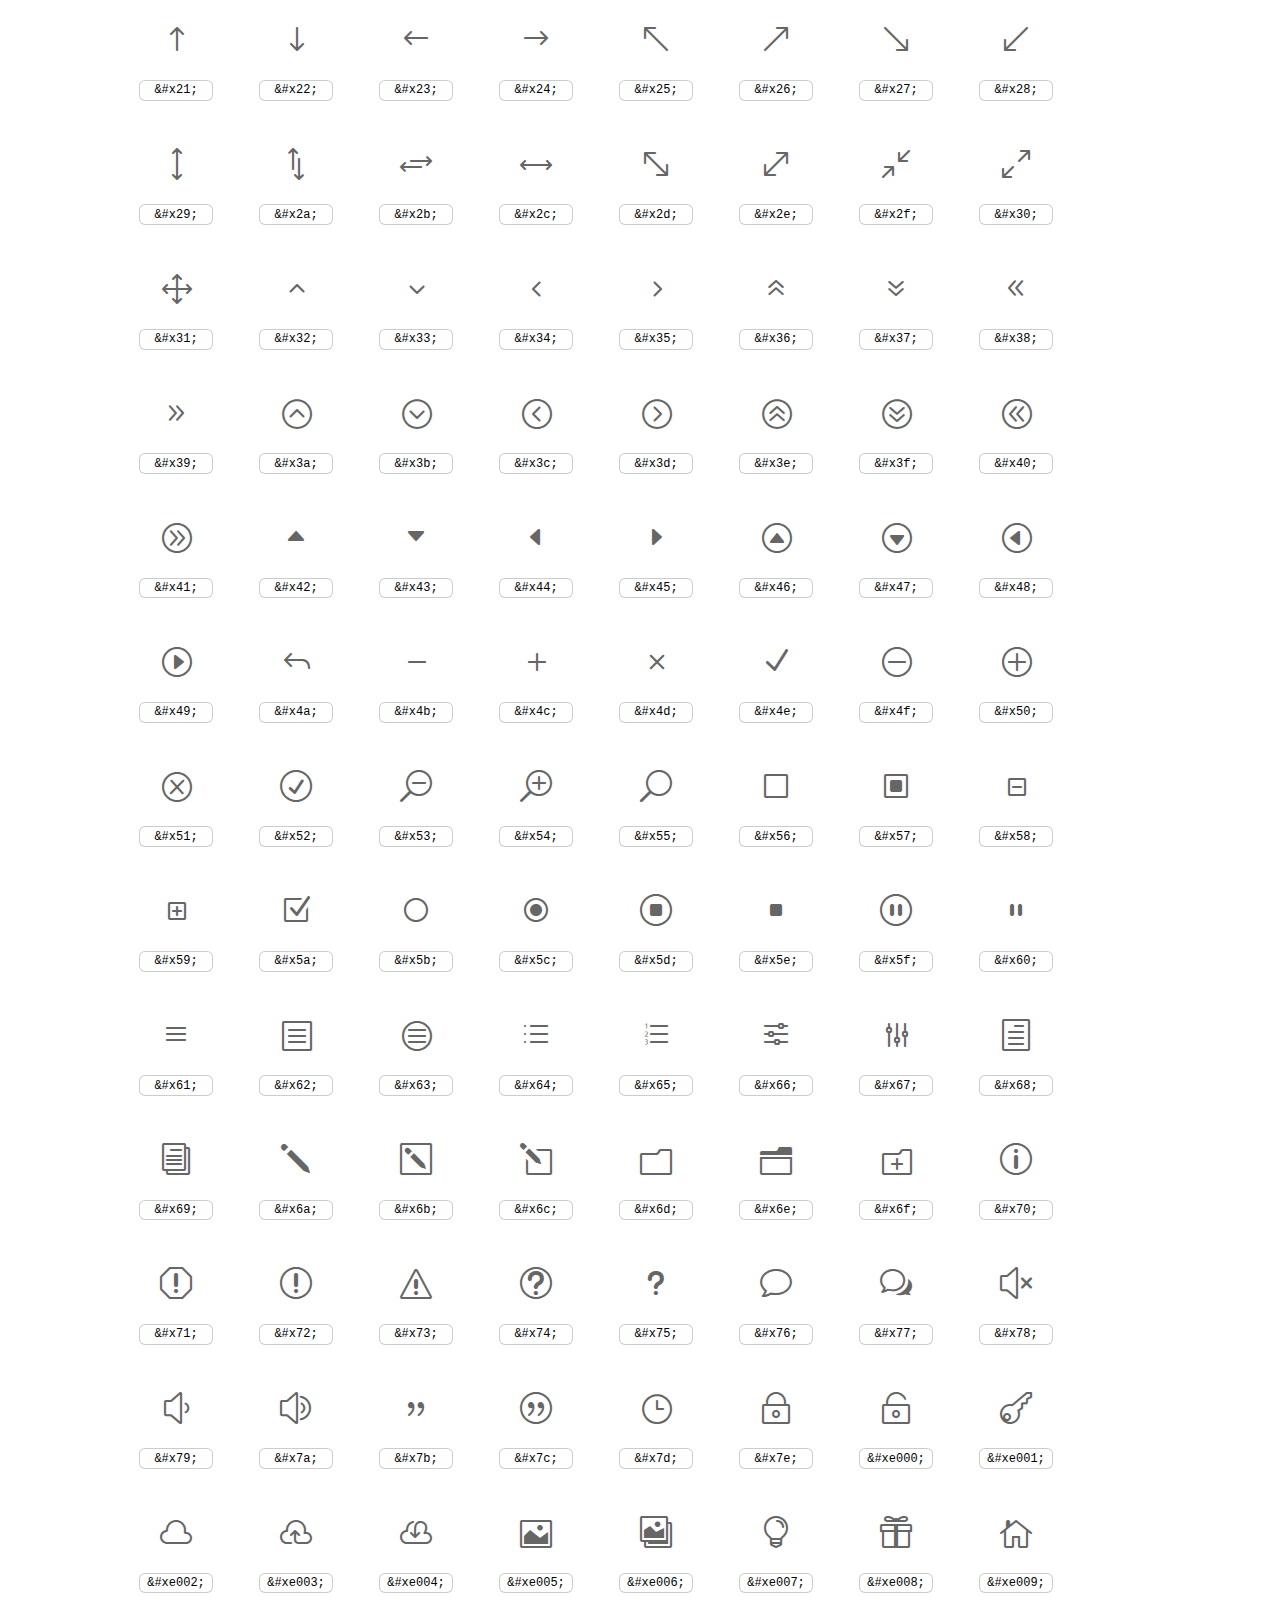
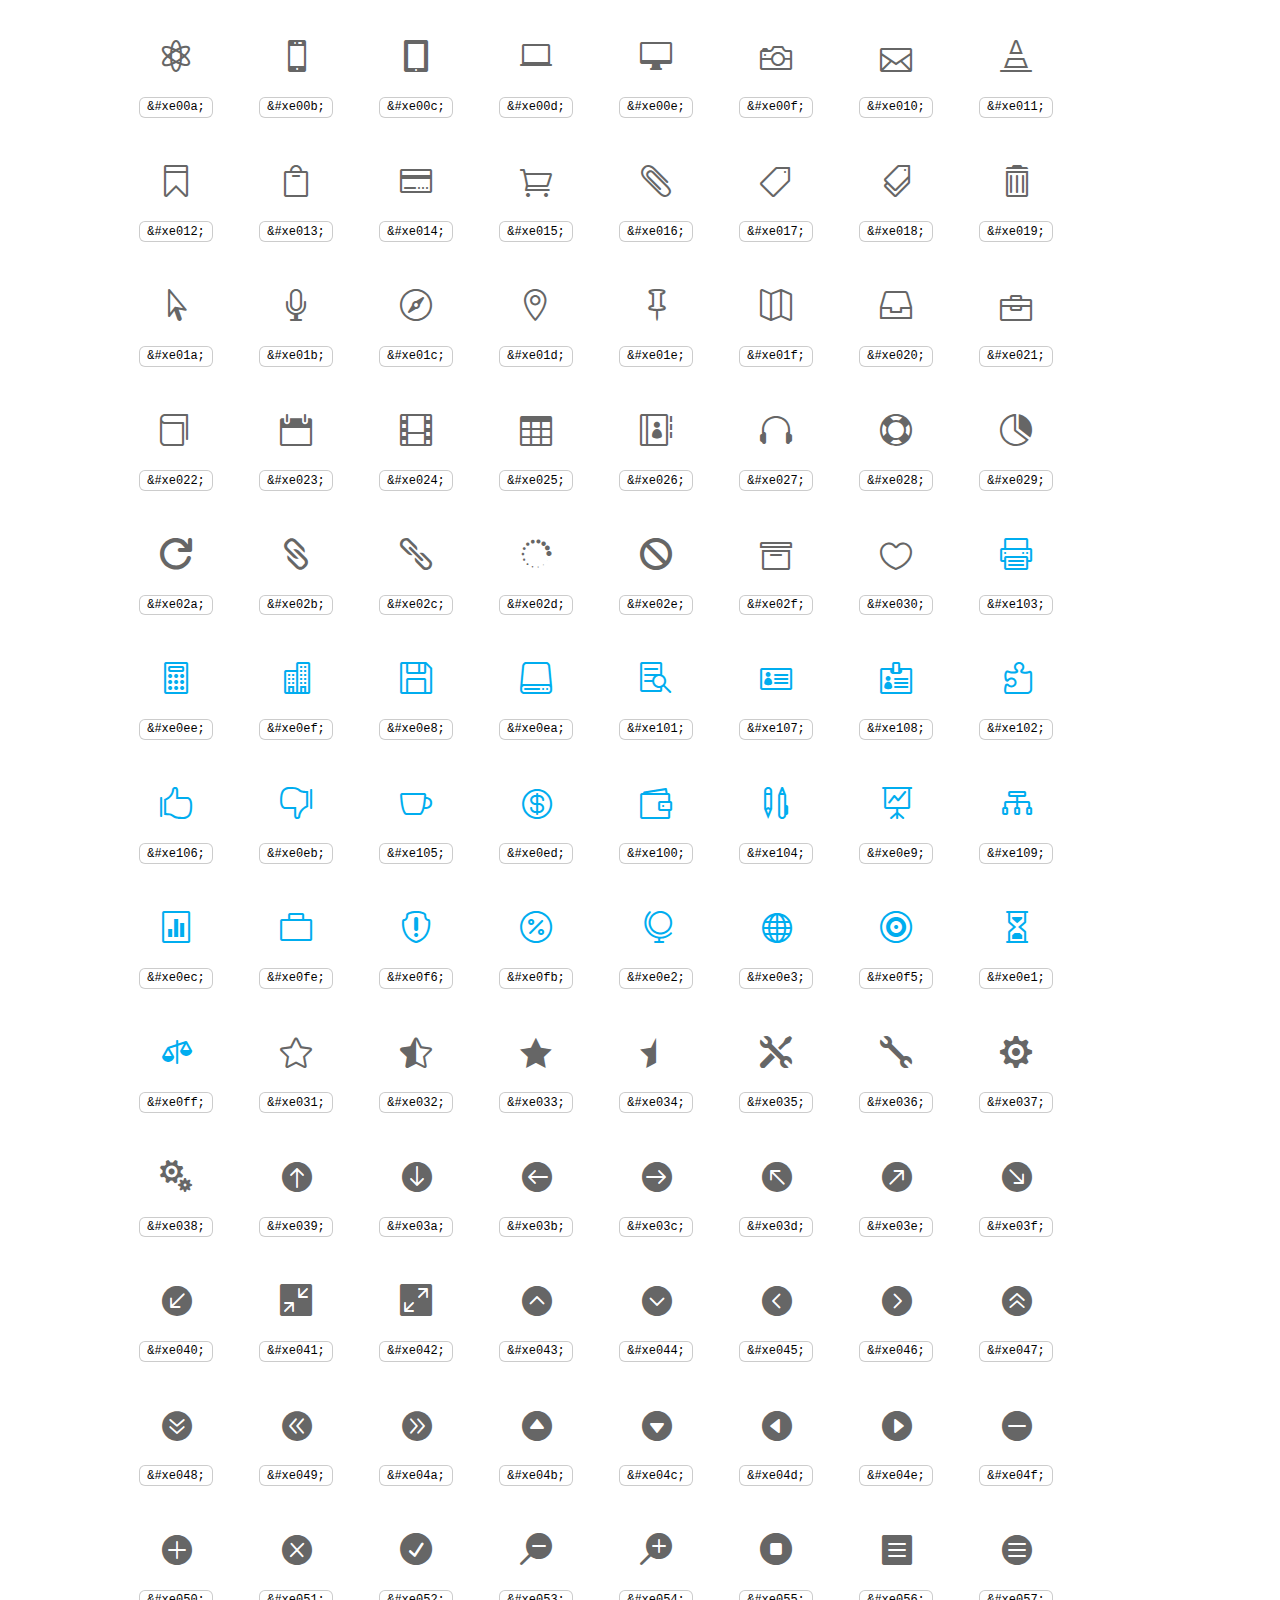
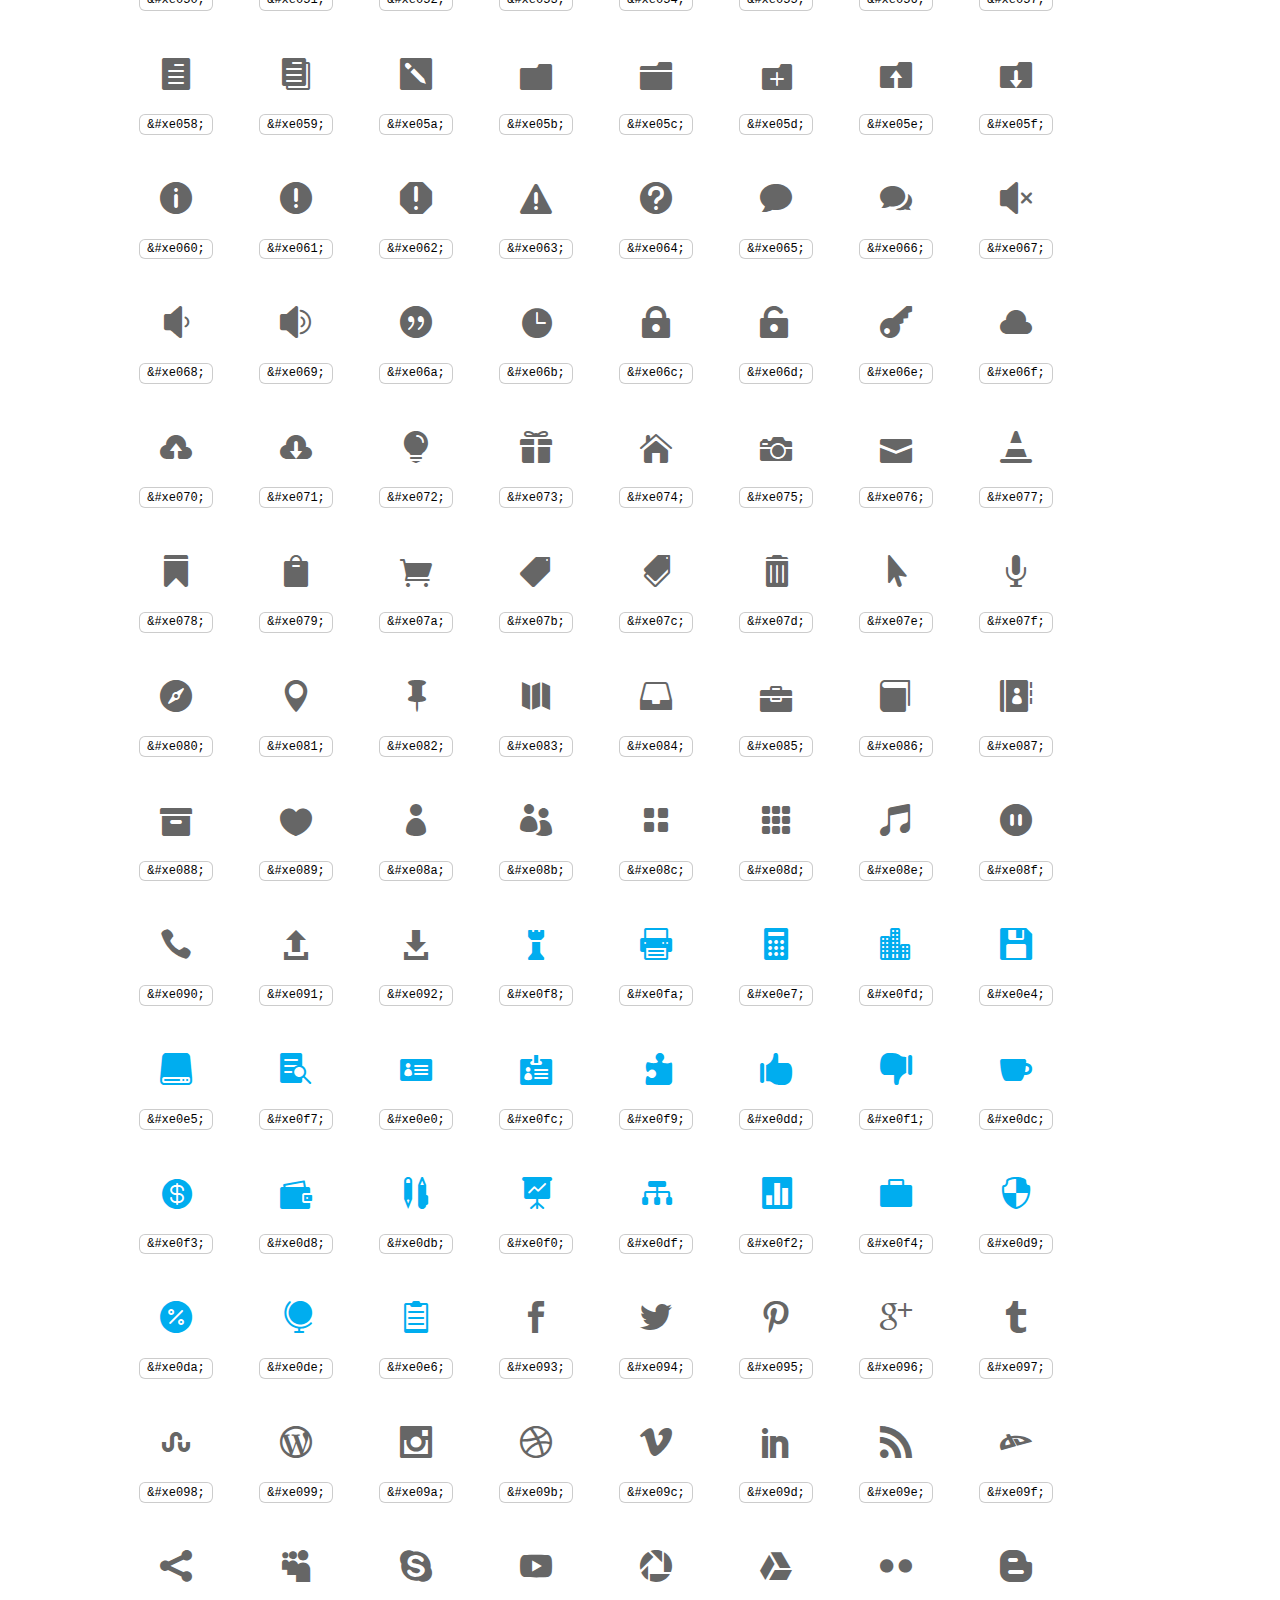
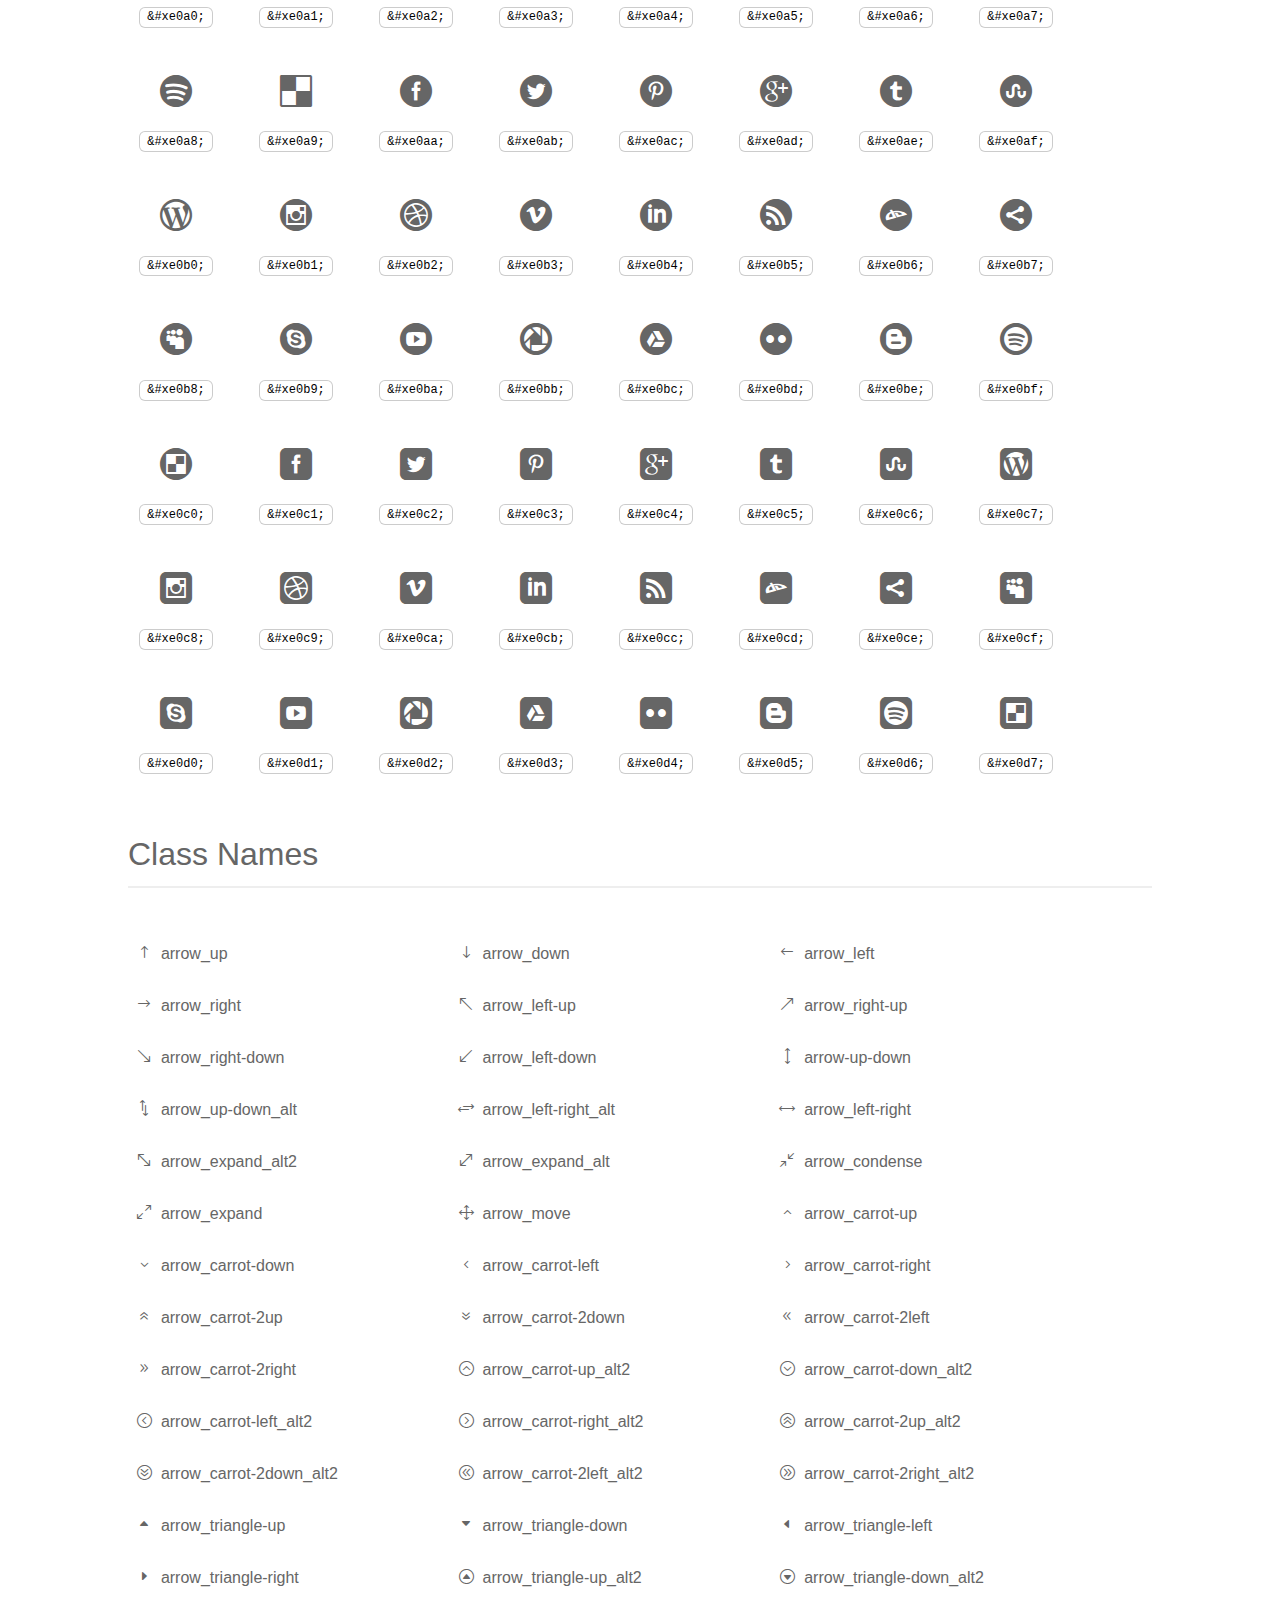
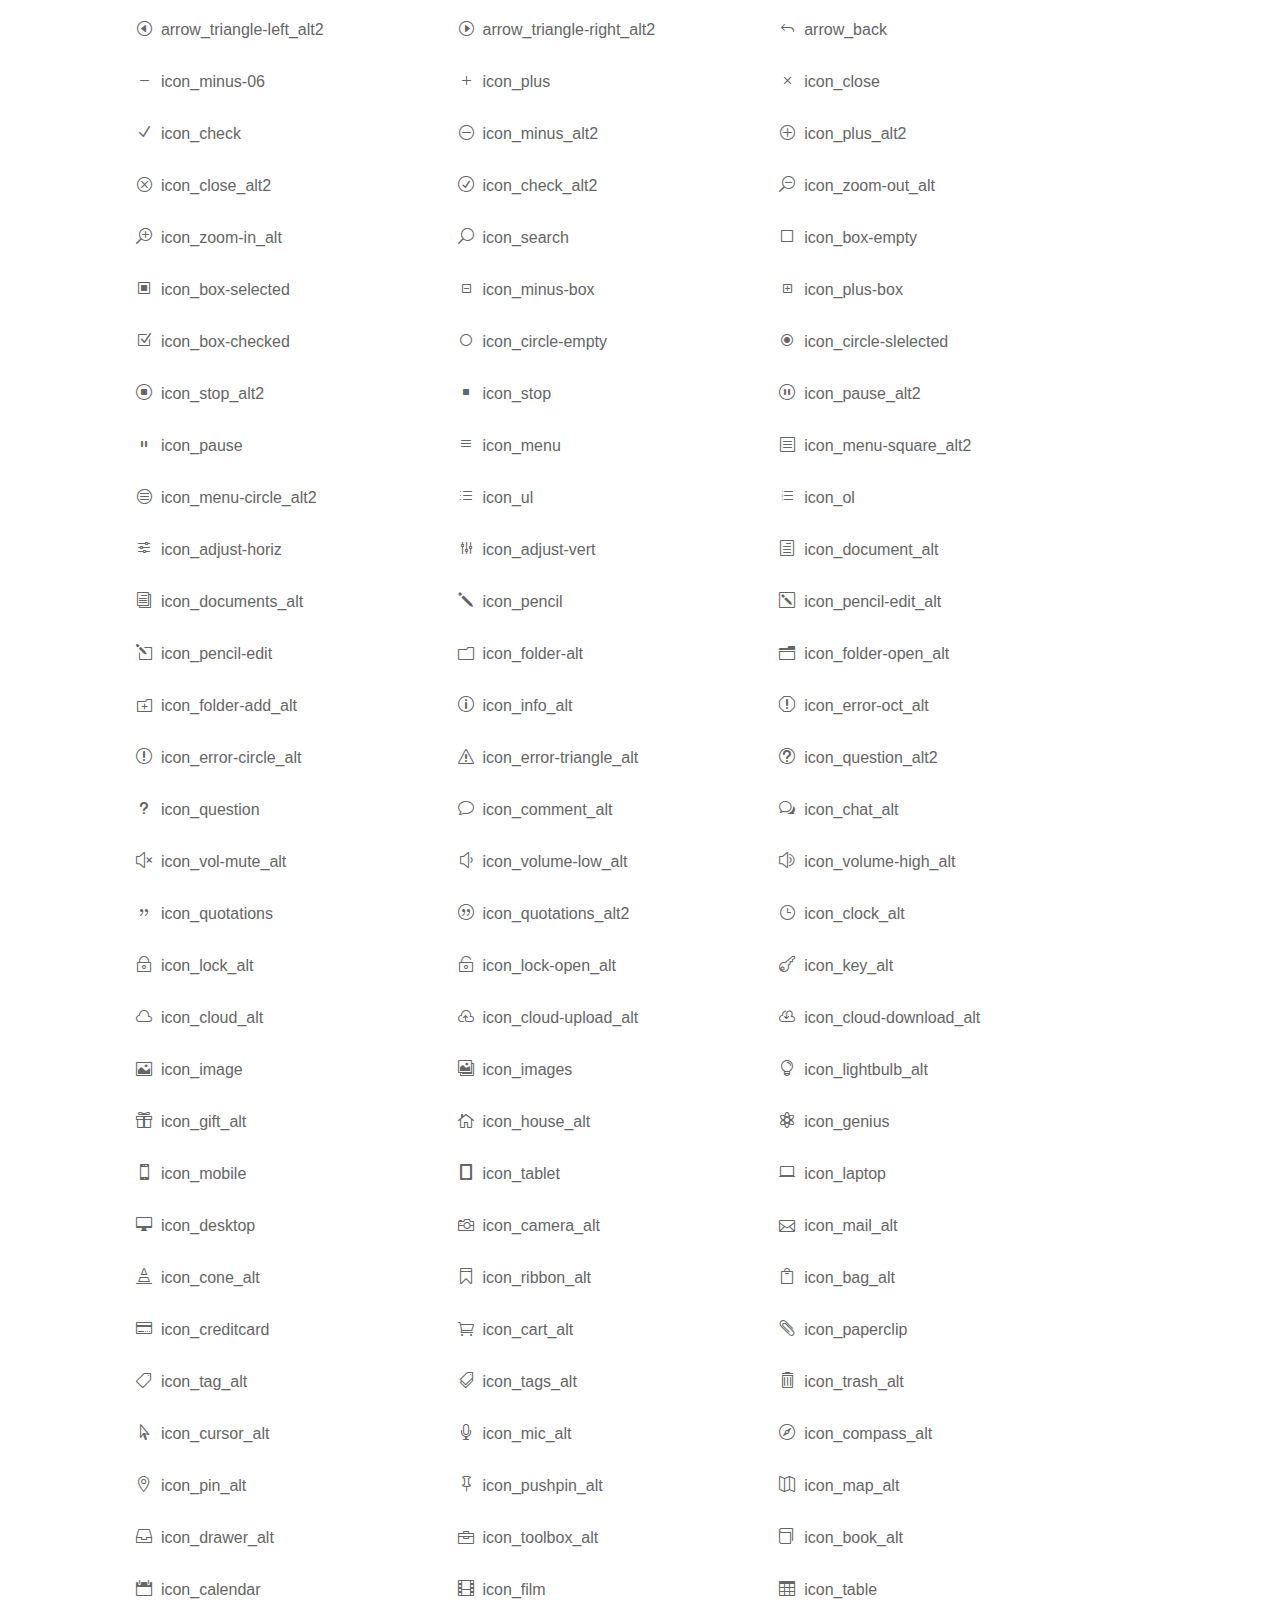
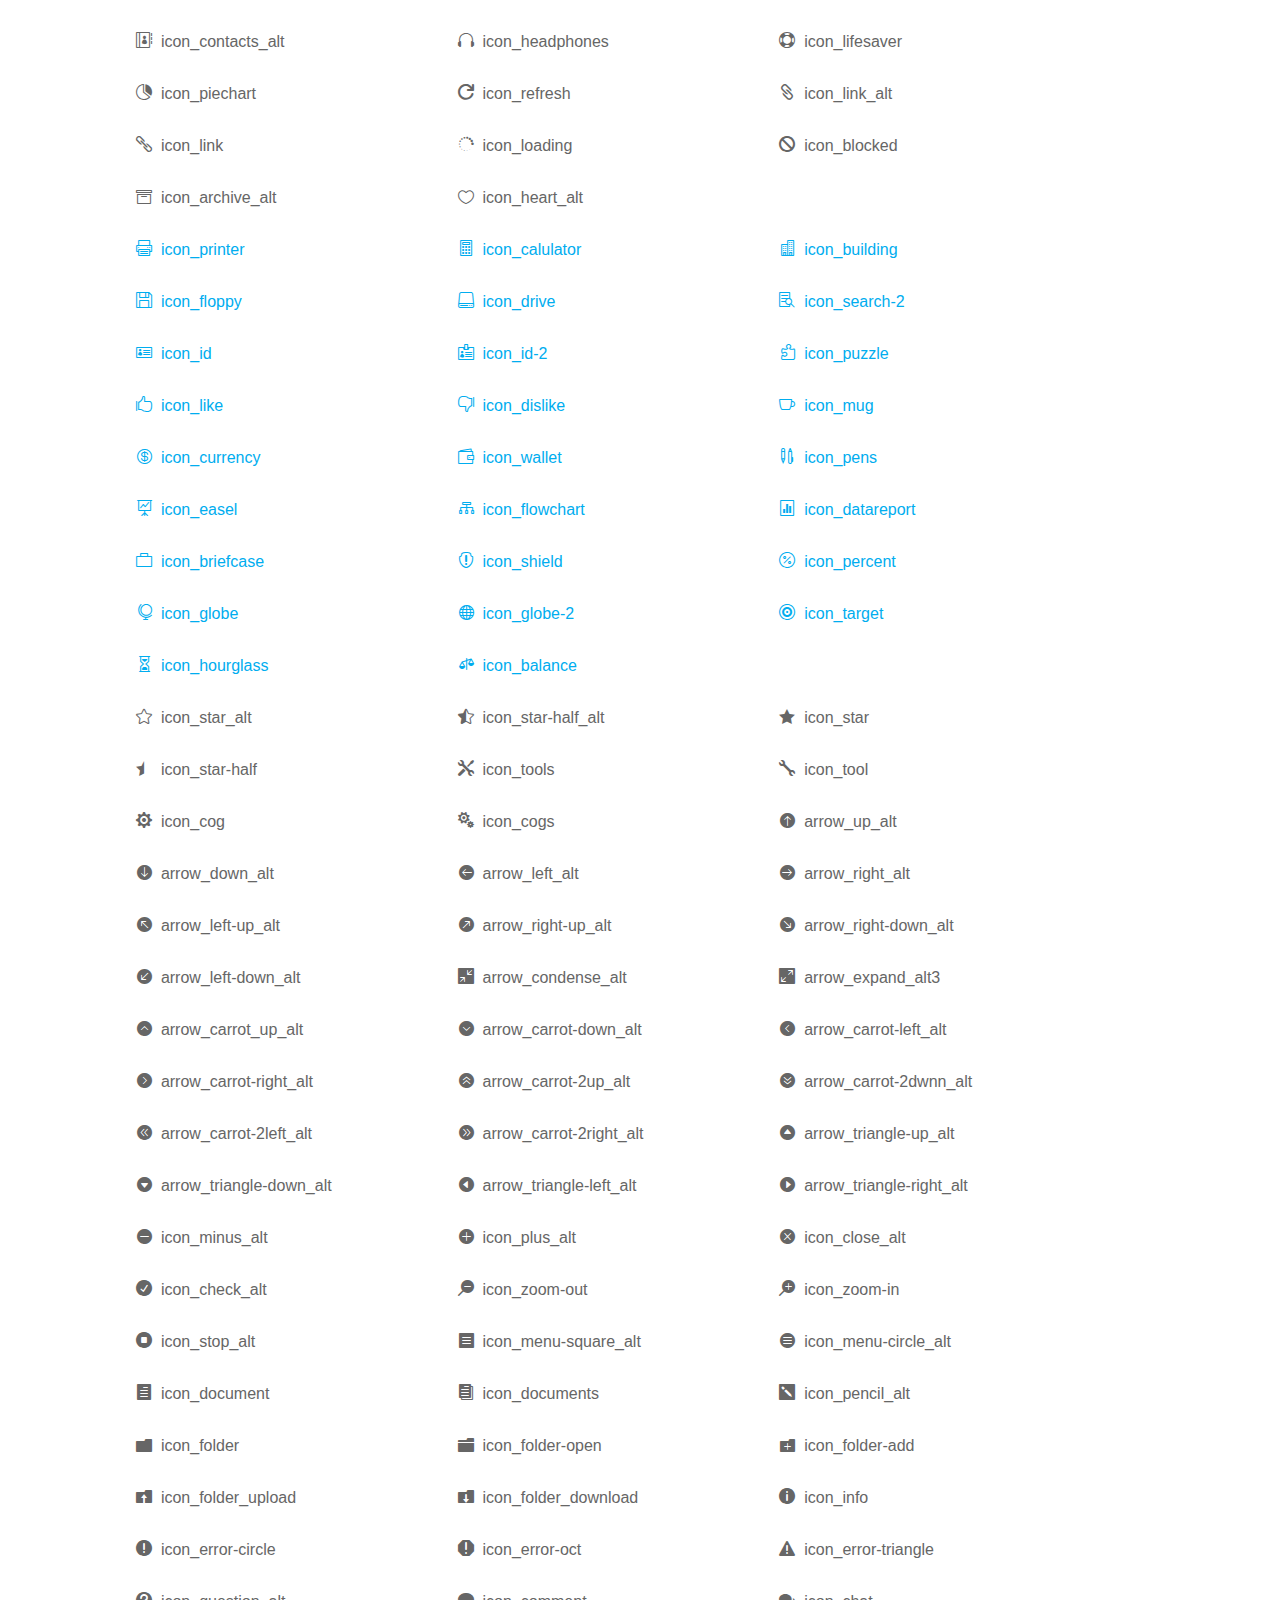
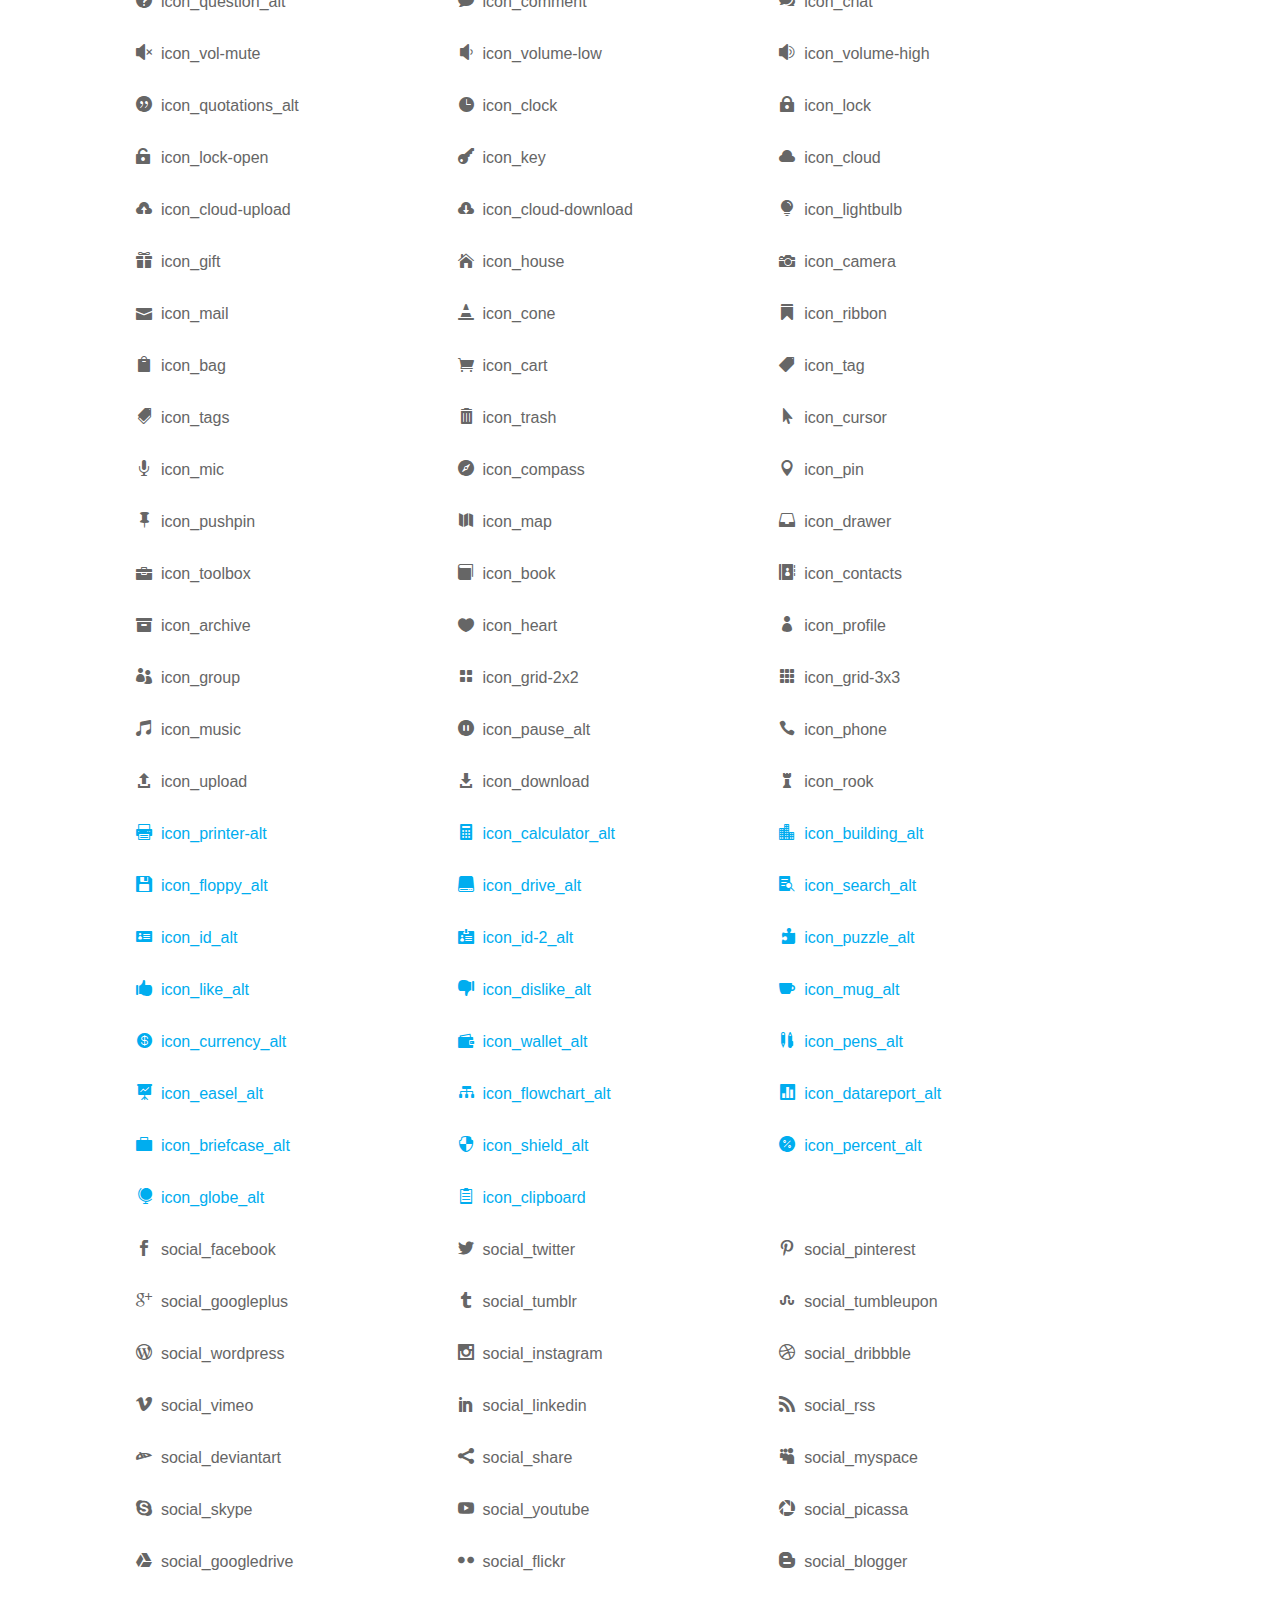
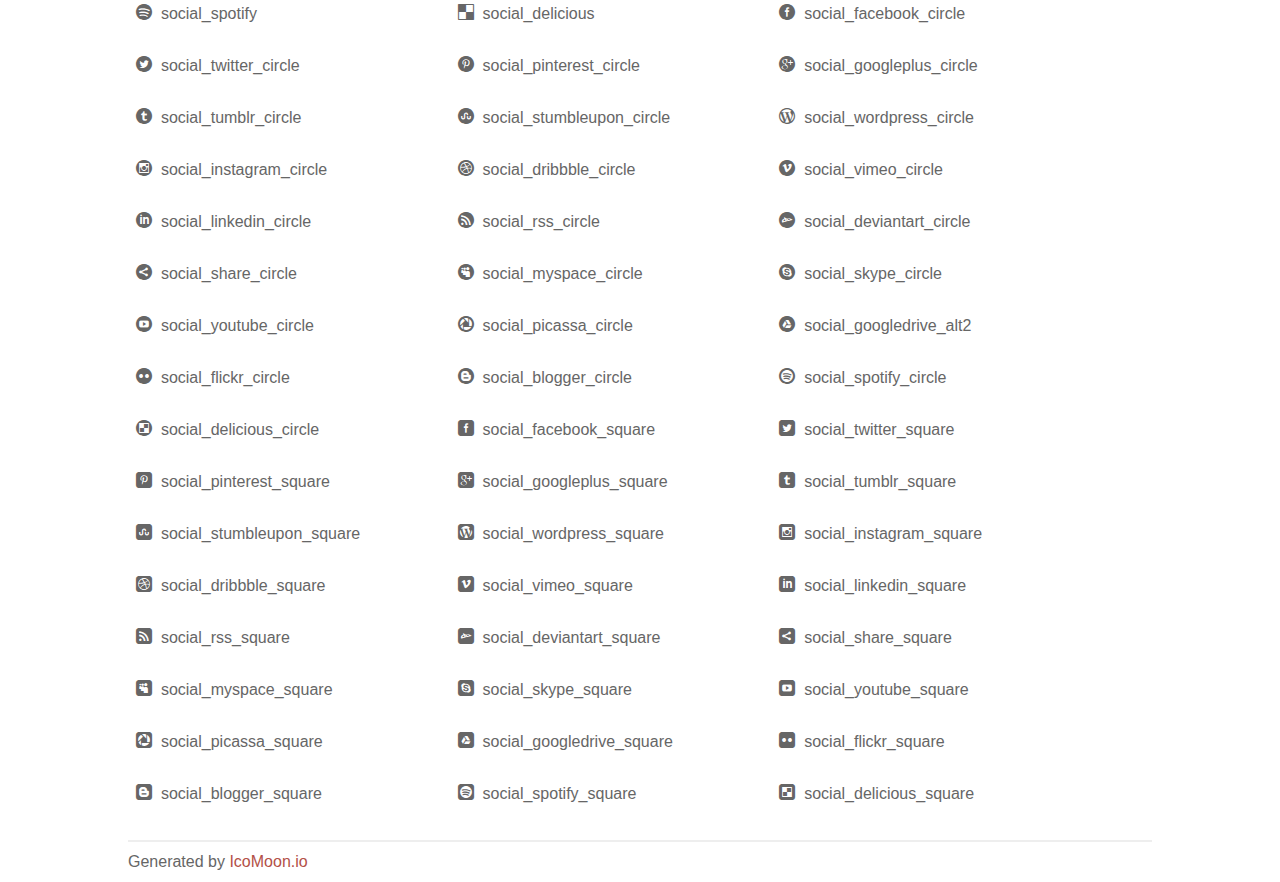
<file: css/icons/index.html>
<!doctype html>
<html>
<head>
<title>Your Font/Glyphs</title>
<link rel="stylesheet" href="style.css" />
<!--[if lte IE 7]><script src="lte-ie7.js"></script><![endif]-->
<style>
	section, header, footer {display: block;}
	body {
		font-family: sans-serif;
		color: #666;
		line-height: 1.5;
		font-size: 1em;
	}
	* {
		-moz-box-sizing: border-box;
		-webkit-box-sizing: border-box;
		box-sizing: border-box;
		margin: 0;
		padding: 0;
	}
	.glyph {
		float: left;
		text-align: center;
		padding: .75em;
		margin: .4em 1.5em .75em 0;
		width: 6em;
		text-shadow: none;
	}
	
	.glyph input {
		font-family: consolas, monospace;
		font-size: 12px;
		width: 100%;
		text-align: center;
		border: 0;
		box-shadow: 0 0 0 1px #ccc;
		padding: .2em;
                -moz-border-radius: 5px;
                -webkit-border-radius: 5px;
	}
	
	

	.new {
		color:#00adef !important;
	}

	
	.w-main {
		width: 80%;
	}
	.centered {
		margin-left: auto;
		margin-right: auto;
	}
	.fs1 {
		font-size: 2em;
	}
	header {
		margin: 2em 0;
		padding-bottom: .5em;
		color: #666;
		box-shadow: 0 2px #eee;
	}
	header h1 {
		font-size: 2em;
		font-weight: normal;
	}
	.clearfix:before, .clearfix:after { content: ""; display: table; }
	.clearfix:after, .clear { clear: both; }
	footer {
		margin-top: 2em;
		padding: .5em 0;
		box-shadow: 0 -2px #eee;
	}
	a, a:visited {
		color: #B35047;
		text-decoration: none;
	}
	a:hover, a:focus {color: #000;}
	
	.box1 {
		font-size: 16px;
		display: inline-block;
		width: 30%;
		padding: .25em .5em;
		margin: 20px 10px 0 0;
	}
</style>
</head>
<body>
	<div class="w-main centered">
	<section class="mtm clearfix" id="glyphs">
	<div class="glyph">
		<div class="fs1" aria-hidden="true" data-icon="&#x21;"></div>
		<input type="text" readonly value="&amp;#x21;" />
	</div>
	<div class="glyph">
		<div class="fs1" aria-hidden="true" data-icon="&#x22;"></div>
		<input type="text" readonly value="&amp;#x22;" />
	</div>
	<div class="glyph">
		<div class="fs1" aria-hidden="true" data-icon="&#x23;"></div>
		<input type="text" readonly value="&amp;#x23;" />
	</div>
	<div class="glyph">
		<div class="fs1" aria-hidden="true" data-icon="&#x24;"></div>
		<input type="text" readonly value="&amp;#x24;" />
	</div>
	<div class="glyph">
		<div class="fs1" aria-hidden="true" data-icon="&#x25;"></div>
		<input type="text" readonly value="&amp;#x25;" />
	</div>
	<div class="glyph">
		<div class="fs1" aria-hidden="true" data-icon="&#x26;"></div>
		<input type="text" readonly value="&amp;#x26;" />
	</div>
	<div class="glyph">
		<div class="fs1" aria-hidden="true" data-icon="&#x27;"></div>
		<input type="text" readonly value="&amp;#x27;" />
	</div>
	<div class="glyph">
		<div class="fs1" aria-hidden="true" data-icon="&#x28;"></div>
		<input type="text" readonly value="&amp;#x28;" />
	</div>
	<div class="glyph">
		<div class="fs1" aria-hidden="true" data-icon="&#x29;"></div>
		<input type="text" readonly value="&amp;#x29;" />
	</div>
	<div class="glyph">
		<div class="fs1" aria-hidden="true" data-icon="&#x2a;"></div>
		<input type="text" readonly value="&amp;#x2a;" />
	</div>
	<div class="glyph">
		<div class="fs1" aria-hidden="true" data-icon="&#x2b;"></div>
		<input type="text" readonly value="&amp;#x2b;" />
	</div>
	<div class="glyph">
		<div class="fs1" aria-hidden="true" data-icon="&#x2c;"></div>
		<input type="text" readonly value="&amp;#x2c;" />
	</div>
	<div class="glyph">
		<div class="fs1" aria-hidden="true" data-icon="&#x2d;"></div>
		<input type="text" readonly value="&amp;#x2d;" />
	</div>
	<div class="glyph">
		<div class="fs1" aria-hidden="true" data-icon="&#x2e;"></div>
		<input type="text" readonly value="&amp;#x2e;" />
	</div>
	<div class="glyph">
		<div class="fs1" aria-hidden="true" data-icon="&#x2f;"></div>
		<input type="text" readonly value="&amp;#x2f;" />
	</div>
	<div class="glyph">
		<div class="fs1" aria-hidden="true" data-icon="&#x30;"></div>
		<input type="text" readonly value="&amp;#x30;" />
	</div>
	<div class="glyph">
		<div class="fs1" aria-hidden="true" data-icon="&#x31;"></div>
		<input type="text" readonly value="&amp;#x31;" />
	</div>
	<div class="glyph">
		<div class="fs1" aria-hidden="true" data-icon="&#x32;"></div>
		<input type="text" readonly value="&amp;#x32;" />
	</div>
	<div class="glyph">
		<div class="fs1" aria-hidden="true" data-icon="&#x33;"></div>
		<input type="text" readonly value="&amp;#x33;" />
	</div>
	<div class="glyph">
		<div class="fs1" aria-hidden="true" data-icon="&#x34;"></div>
		<input type="text" readonly value="&amp;#x34;" />
	</div>
	<div class="glyph">
		<div class="fs1" aria-hidden="true" data-icon="&#x35;"></div>
		<input type="text" readonly value="&amp;#x35;" />
	</div>
	<div class="glyph">
		<div class="fs1" aria-hidden="true" data-icon="&#x36;"></div>
		<input type="text" readonly value="&amp;#x36;" />
	</div>
	<div class="glyph">
		<div class="fs1" aria-hidden="true" data-icon="&#x37;"></div>
		<input type="text" readonly value="&amp;#x37;" />
	</div>
	<div class="glyph">
		<div class="fs1" aria-hidden="true" data-icon="&#x38;"></div>
		<input type="text" readonly value="&amp;#x38;" />
	</div>
	<div class="glyph">
		<div class="fs1" aria-hidden="true" data-icon="&#x39;"></div>
		<input type="text" readonly value="&amp;#x39;" />
	</div>
	<div class="glyph">
		<div class="fs1" aria-hidden="true" data-icon="&#x3a;"></div>
		<input type="text" readonly value="&amp;#x3a;" />
	</div>
	<div class="glyph">
		<div class="fs1" aria-hidden="true" data-icon="&#x3b;"></div>
		<input type="text" readonly value="&amp;#x3b;" />
	</div>
	<div class="glyph">
		<div class="fs1" aria-hidden="true" data-icon="&#x3c;"></div>
		<input type="text" readonly value="&amp;#x3c;" />
	</div>
	<div class="glyph">
		<div class="fs1" aria-hidden="true" data-icon="&#x3d;"></div>
		<input type="text" readonly value="&amp;#x3d;" />
	</div>
	<div class="glyph">
		<div class="fs1" aria-hidden="true" data-icon="&#x3e;"></div>
		<input type="text" readonly value="&amp;#x3e;" />
	</div>
	<div class="glyph">
		<div class="fs1" aria-hidden="true" data-icon="&#x3f;"></div>
		<input type="text" readonly value="&amp;#x3f;" />
	</div>
	<div class="glyph">
		<div class="fs1" aria-hidden="true" data-icon="&#x40;"></div>
		<input type="text" readonly value="&amp;#x40;" />
	</div>
	<div class="glyph">
		<div class="fs1" aria-hidden="true" data-icon="&#x41;"></div>
		<input type="text" readonly value="&amp;#x41;" />
	</div>
	<div class="glyph">
		<div class="fs1" aria-hidden="true" data-icon="&#x42;"></div>
		<input type="text" readonly value="&amp;#x42;" />
	</div>
	<div class="glyph">
		<div class="fs1" aria-hidden="true" data-icon="&#x43;"></div>
		<input type="text" readonly value="&amp;#x43;" />
	</div>
	<div class="glyph">
		<div class="fs1" aria-hidden="true" data-icon="&#x44;"></div>
		<input type="text" readonly value="&amp;#x44;" />
	</div>
	<div class="glyph">
		<div class="fs1" aria-hidden="true" data-icon="&#x45;"></div>
		<input type="text" readonly value="&amp;#x45;" />
	</div>
	<div class="glyph">
		<div class="fs1" aria-hidden="true" data-icon="&#x46;"></div>
		<input type="text" readonly value="&amp;#x46;" />
	</div>
	<div class="glyph">
		<div class="fs1" aria-hidden="true" data-icon="&#x47;"></div>
		<input type="text" readonly value="&amp;#x47;" />
	</div>
	<div class="glyph">
		<div class="fs1" aria-hidden="true" data-icon="&#x48;"></div>
		<input type="text" readonly value="&amp;#x48;" />
	</div>
	<div class="glyph">
		<div class="fs1" aria-hidden="true" data-icon="&#x49;"></div>
		<input type="text" readonly value="&amp;#x49;" />
	</div>
	<div class="glyph">
		<div class="fs1" aria-hidden="true" data-icon="&#x4a;"></div>
		<input type="text" readonly value="&amp;#x4a;" />
	</div>
	<div class="glyph">
		<div class="fs1" aria-hidden="true" data-icon="&#x4b;"></div>
		<input type="text" readonly value="&amp;#x4b;" />
	</div>
	<div class="glyph">
		<div class="fs1" aria-hidden="true" data-icon="&#x4c;"></div>
		<input type="text" readonly value="&amp;#x4c;" />
	</div>
	<div class="glyph">
		<div class="fs1" aria-hidden="true" data-icon="&#x4d;"></div>
		<input type="text" readonly value="&amp;#x4d;" />
	</div>
	<div class="glyph">
		<div class="fs1" aria-hidden="true" data-icon="&#x4e;"></div>
		<input type="text" readonly value="&amp;#x4e;" />
	</div>
	<div class="glyph">
		<div class="fs1" aria-hidden="true" data-icon="&#x4f;"></div>
		<input type="text" readonly value="&amp;#x4f;" />
	</div>
	<div class="glyph">
		<div class="fs1" aria-hidden="true" data-icon="&#x50;"></div>
		<input type="text" readonly value="&amp;#x50;" />
	</div>
	<div class="glyph">
		<div class="fs1" aria-hidden="true" data-icon="&#x51;"></div>
		<input type="text" readonly value="&amp;#x51;" />
	</div>
	<div class="glyph">
		<div class="fs1" aria-hidden="true" data-icon="&#x52;"></div>
		<input type="text" readonly value="&amp;#x52;" />
	</div>
	<div class="glyph">
		<div class="fs1" aria-hidden="true" data-icon="&#x53;"></div>
		<input type="text" readonly value="&amp;#x53;" />
	</div>
	<div class="glyph">
		<div class="fs1" aria-hidden="true" data-icon="&#x54;"></div>
		<input type="text" readonly value="&amp;#x54;" />
	</div>
	<div class="glyph">
		<div class="fs1" aria-hidden="true" data-icon="&#x55;"></div>
		<input type="text" readonly value="&amp;#x55;" />
	</div>
	<div class="glyph">
		<div class="fs1" aria-hidden="true" data-icon="&#x56;"></div>
		<input type="text" readonly value="&amp;#x56;" />
	</div>
	<div class="glyph">
		<div class="fs1" aria-hidden="true" data-icon="&#x57;"></div>
		<input type="text" readonly value="&amp;#x57;" />
	</div>
	<div class="glyph">
		<div class="fs1" aria-hidden="true" data-icon="&#x58;"></div>
		<input type="text" readonly value="&amp;#x58;" />
	</div>
	<div class="glyph">
		<div class="fs1" aria-hidden="true" data-icon="&#x59;"></div>
		<input type="text" readonly value="&amp;#x59;" />
	</div>
	<div class="glyph">
		<div class="fs1" aria-hidden="true" data-icon="&#x5a;"></div>
		<input type="text" readonly value="&amp;#x5a;" />
	</div>
	<div class="glyph">
		<div class="fs1" aria-hidden="true" data-icon="&#x5b;"></div>
		<input type="text" readonly value="&amp;#x5b;" />
	</div>
	<div class="glyph">
		<div class="fs1" aria-hidden="true" data-icon="&#x5c;"></div>
		<input type="text" readonly value="&amp;#x5c;" />
	</div>
	<div class="glyph">
		<div class="fs1" aria-hidden="true" data-icon="&#x5d;"></div>
		<input type="text" readonly value="&amp;#x5d;" />
	</div>
	<div class="glyph">
		<div class="fs1" aria-hidden="true" data-icon="&#x5e;"></div>
		<input type="text" readonly value="&amp;#x5e;" />
	</div>
	<div class="glyph">
		<div class="fs1" aria-hidden="true" data-icon="&#x5f;"></div>
		<input type="text" readonly value="&amp;#x5f;" />
	</div>
	<div class="glyph">
		<div class="fs1" aria-hidden="true" data-icon="&#x60;"></div>
		<input type="text" readonly value="&amp;#x60;" />
	</div>
	<div class="glyph">
		<div class="fs1" aria-hidden="true" data-icon="&#x61;"></div>
		<input type="text" readonly value="&amp;#x61;" />
	</div>
	<div class="glyph">
		<div class="fs1" aria-hidden="true" data-icon="&#x62;"></div>
		<input type="text" readonly value="&amp;#x62;" />
	</div>
	<div class="glyph">
		<div class="fs1" aria-hidden="true" data-icon="&#x63;"></div>
		<input type="text" readonly value="&amp;#x63;" />
	</div>
	<div class="glyph">
		<div class="fs1" aria-hidden="true" data-icon="&#x64;"></div>
		<input type="text" readonly value="&amp;#x64;" />
	</div>
	<div class="glyph">
		<div class="fs1" aria-hidden="true" data-icon="&#x65;"></div>
		<input type="text" readonly value="&amp;#x65;" />
	</div>
	<div class="glyph">
		<div class="fs1" aria-hidden="true" data-icon="&#x66;"></div>
		<input type="text" readonly value="&amp;#x66;" />
	</div>
	<div class="glyph">
		<div class="fs1" aria-hidden="true" data-icon="&#x67;"></div>
		<input type="text" readonly value="&amp;#x67;" />
	</div>
	<div class="glyph">
		<div class="fs1" aria-hidden="true" data-icon="&#x68;"></div>
		<input type="text" readonly value="&amp;#x68;" />
	</div>
	<div class="glyph">
		<div class="fs1" aria-hidden="true" data-icon="&#x69;"></div>
		<input type="text" readonly value="&amp;#x69;" />
	</div>
	<div class="glyph">
		<div class="fs1" aria-hidden="true" data-icon="&#x6a;"></div>
		<input type="text" readonly value="&amp;#x6a;" />
	</div>
	<div class="glyph">
		<div class="fs1" aria-hidden="true" data-icon="&#x6b;"></div>
		<input type="text" readonly value="&amp;#x6b;" />
	</div>
	<div class="glyph">
		<div class="fs1" aria-hidden="true" data-icon="&#x6c;"></div>
		<input type="text" readonly value="&amp;#x6c;" />
	</div>
	<div class="glyph">
		<div class="fs1" aria-hidden="true" data-icon="&#x6d;"></div>
		<input type="text" readonly value="&amp;#x6d;" />
	</div>
	<div class="glyph">
		<div class="fs1" aria-hidden="true" data-icon="&#x6e;"></div>
		<input type="text" readonly value="&amp;#x6e;" />
	</div>
	<div class="glyph">
		<div class="fs1" aria-hidden="true" data-icon="&#x6f;"></div>
		<input type="text" readonly value="&amp;#x6f;" />
	</div>
	<div class="glyph">
		<div class="fs1" aria-hidden="true" data-icon="&#x70;"></div>
		<input type="text" readonly value="&amp;#x70;" />
	</div>
	<div class="glyph">
		<div class="fs1" aria-hidden="true" data-icon="&#x71;"></div>
		<input type="text" readonly value="&amp;#x71;" />
	</div>
	<div class="glyph">
		<div class="fs1" aria-hidden="true" data-icon="&#x72;"></div>
		<input type="text" readonly value="&amp;#x72;" />
	</div>
	<div class="glyph">
		<div class="fs1" aria-hidden="true" data-icon="&#x73;"></div>
		<input type="text" readonly value="&amp;#x73;" />
	</div>
	<div class="glyph">
		<div class="fs1" aria-hidden="true" data-icon="&#x74;"></div>
		<input type="text" readonly value="&amp;#x74;" />
	</div>
	<div class="glyph">
		<div class="fs1" aria-hidden="true" data-icon="&#x75;"></div>
		<input type="text" readonly value="&amp;#x75;" />
	</div>
	<div class="glyph">
		<div class="fs1" aria-hidden="true" data-icon="&#x76;"></div>
		<input type="text" readonly value="&amp;#x76;" />
	</div>
	<div class="glyph">
		<div class="fs1" aria-hidden="true" data-icon="&#x77;"></div>
		<input type="text" readonly value="&amp;#x77;" />
	</div>
	<div class="glyph">
		<div class="fs1" aria-hidden="true" data-icon="&#x78;"></div>
		<input type="text" readonly value="&amp;#x78;" />
	</div>
	<div class="glyph">
		<div class="fs1" aria-hidden="true" data-icon="&#x79;"></div>
		<input type="text" readonly value="&amp;#x79;" />
	</div>
	<div class="glyph">
		<div class="fs1" aria-hidden="true" data-icon="&#x7a;"></div>
		<input type="text" readonly value="&amp;#x7a;" />
	</div>
	<div class="glyph">
		<div class="fs1" aria-hidden="true" data-icon="&#x7b;"></div>
		<input type="text" readonly value="&amp;#x7b;" />
	</div>
	<div class="glyph">
		<div class="fs1" aria-hidden="true" data-icon="&#x7c;"></div>
		<input type="text" readonly value="&amp;#x7c;" />
	</div>
	<div class="glyph">
		<div class="fs1" aria-hidden="true" data-icon="&#x7d;"></div>
		<input type="text" readonly value="&amp;#x7d;" />
	</div>
	<div class="glyph">
		<div class="fs1" aria-hidden="true" data-icon="&#x7e;"></div>
		<input type="text" readonly value="&amp;#x7e;" />
	</div>
	<div class="glyph">
		<div class="fs1" aria-hidden="true" data-icon="&#xe000;"></div>
		<input type="text" readonly value="&amp;#xe000;" />
	</div>
	<div class="glyph">
		<div class="fs1" aria-hidden="true" data-icon="&#xe001;"></div>
		<input type="text" readonly value="&amp;#xe001;" />
	</div>
	<div class="glyph">
		<div class="fs1" aria-hidden="true" data-icon="&#xe002;"></div>
		<input type="text" readonly value="&amp;#xe002;" />
	</div>
	<div class="glyph">
		<div class="fs1" aria-hidden="true" data-icon="&#xe003;"></div>
		<input type="text" readonly value="&amp;#xe003;" />
	</div>
	<div class="glyph">
		<div class="fs1" aria-hidden="true" data-icon="&#xe004;"></div>
		<input type="text" readonly value="&amp;#xe004;" />
	</div>
	<div class="glyph">
		<div class="fs1" aria-hidden="true" data-icon="&#xe005;"></div>
		<input type="text" readonly value="&amp;#xe005;" />
	</div>
	<div class="glyph">
		<div class="fs1" aria-hidden="true" data-icon="&#xe006;"></div>
		<input type="text" readonly value="&amp;#xe006;" />
	</div>
	<div class="glyph">
		<div class="fs1" aria-hidden="true" data-icon="&#xe007;"></div>
		<input type="text" readonly value="&amp;#xe007;" />
	</div>
	<div class="glyph">
		<div class="fs1" aria-hidden="true" data-icon="&#xe008;"></div>
		<input type="text" readonly value="&amp;#xe008;" />
	</div>
	<div class="glyph">
		<div class="fs1" aria-hidden="true" data-icon="&#xe009;"></div>
		<input type="text" readonly value="&amp;#xe009;" />
	</div>
	<div class="glyph">
		<div class="fs1" aria-hidden="true" data-icon="&#xe00a;"></div>
		<input type="text" readonly value="&amp;#xe00a;" />
	</div>
	<div class="glyph">
		<div class="fs1" aria-hidden="true" data-icon="&#xe00b;"></div>
		<input type="text" readonly value="&amp;#xe00b;" />
	</div>
	<div class="glyph">
		<div class="fs1" aria-hidden="true" data-icon="&#xe00c;"></div>
		<input type="text" readonly value="&amp;#xe00c;" />
	</div>
	<div class="glyph">
		<div class="fs1" aria-hidden="true" data-icon="&#xe00d;"></div>
		<input type="text" readonly value="&amp;#xe00d;" />
	</div>
	<div class="glyph">
		<div class="fs1" aria-hidden="true" data-icon="&#xe00e;"></div>
		<input type="text" readonly value="&amp;#xe00e;" />
	</div>
	<div class="glyph">
		<div class="fs1" aria-hidden="true" data-icon="&#xe00f;"></div>
		<input type="text" readonly value="&amp;#xe00f;" />
	</div>
	<div class="glyph">
		<div class="fs1" aria-hidden="true" data-icon="&#xe010;"></div>
		<input type="text" readonly value="&amp;#xe010;" />
	</div>
	<div class="glyph">
		<div class="fs1" aria-hidden="true" data-icon="&#xe011;"></div>
		<input type="text" readonly value="&amp;#xe011;" />
	</div>
	<div class="glyph">
		<div class="fs1" aria-hidden="true" data-icon="&#xe012;"></div>
		<input type="text" readonly value="&amp;#xe012;" />
	</div>
	<div class="glyph">
		<div class="fs1" aria-hidden="true" data-icon="&#xe013;"></div>
		<input type="text" readonly value="&amp;#xe013;" />
	</div>
	<div class="glyph">
		<div class="fs1" aria-hidden="true" data-icon="&#xe014;"></div>
		<input type="text" readonly value="&amp;#xe014;" />
	</div>
	<div class="glyph">
		<div class="fs1" aria-hidden="true" data-icon="&#xe015;"></div>
		<input type="text" readonly value="&amp;#xe015;" />
	</div>
	<div class="glyph">
		<div class="fs1" aria-hidden="true" data-icon="&#xe016;"></div>
		<input type="text" readonly value="&amp;#xe016;" />
	</div>
	<div class="glyph">
		<div class="fs1" aria-hidden="true" data-icon="&#xe017;"></div>
		<input type="text" readonly value="&amp;#xe017;" />
	</div>
	<div class="glyph">
		<div class="fs1" aria-hidden="true" data-icon="&#xe018;"></div>
		<input type="text" readonly value="&amp;#xe018;" />
	</div>
	<div class="glyph">
		<div class="fs1" aria-hidden="true" data-icon="&#xe019;"></div>
		<input type="text" readonly value="&amp;#xe019;" />
	</div>
	<div class="glyph">
		<div class="fs1" aria-hidden="true" data-icon="&#xe01a;"></div>
		<input type="text" readonly value="&amp;#xe01a;" />
	</div>
	<div class="glyph">
		<div class="fs1" aria-hidden="true" data-icon="&#xe01b;"></div>
		<input type="text" readonly value="&amp;#xe01b;" />
	</div>
	<div class="glyph">
		<div class="fs1" aria-hidden="true" data-icon="&#xe01c;"></div>
		<input type="text" readonly value="&amp;#xe01c;" />
	</div>
	<div class="glyph">
		<div class="fs1" aria-hidden="true" data-icon="&#xe01d;"></div>
		<input type="text" readonly value="&amp;#xe01d;" />
	</div>
	<div class="glyph">
		<div class="fs1" aria-hidden="true" data-icon="&#xe01e;"></div>
		<input type="text" readonly value="&amp;#xe01e;" />
	</div>
	<div class="glyph">
		<div class="fs1" aria-hidden="true" data-icon="&#xe01f;"></div>
		<input type="text" readonly value="&amp;#xe01f;" />
	</div>
	<div class="glyph">
		<div class="fs1" aria-hidden="true" data-icon="&#xe020;"></div>
		<input type="text" readonly value="&amp;#xe020;" />
	</div>
	<div class="glyph">
		<div class="fs1" aria-hidden="true" data-icon="&#xe021;"></div>
		<input type="text" readonly value="&amp;#xe021;" />
	</div>
	<div class="glyph">
		<div class="fs1" aria-hidden="true" data-icon="&#xe022;"></div>
		<input type="text" readonly value="&amp;#xe022;" />
	</div>
	<div class="glyph">
		<div class="fs1" aria-hidden="true" data-icon="&#xe023;"></div>
		<input type="text" readonly value="&amp;#xe023;" />
	</div>
	<div class="glyph">
		<div class="fs1" aria-hidden="true" data-icon="&#xe024;"></div>
		<input type="text" readonly value="&amp;#xe024;" />
	</div>
	<div class="glyph">
		<div class="fs1" aria-hidden="true" data-icon="&#xe025;"></div>
		<input type="text" readonly value="&amp;#xe025;" />
	</div>
	<div class="glyph">
		<div class="fs1" aria-hidden="true" data-icon="&#xe026;"></div>
		<input type="text" readonly value="&amp;#xe026;" />
	</div>
	<div class="glyph">
		<div class="fs1" aria-hidden="true" data-icon="&#xe027;"></div>
		<input type="text" readonly value="&amp;#xe027;" />
	</div>
	<div class="glyph">
		<div class="fs1" aria-hidden="true" data-icon="&#xe028;"></div>
		<input type="text" readonly value="&amp;#xe028;" />
	</div>
	<div class="glyph">
		<div class="fs1" aria-hidden="true" data-icon="&#xe029;"></div>
		<input type="text" readonly value="&amp;#xe029;" />
	</div>
	<div class="glyph">
		<div class="fs1" aria-hidden="true" data-icon="&#xe02a;"></div>
		<input type="text" readonly value="&amp;#xe02a;" />
	</div>
	<div class="glyph">
		<div class="fs1" aria-hidden="true" data-icon="&#xe02b;"></div>
		<input type="text" readonly value="&amp;#xe02b;" />
	</div>
	<div class="glyph">
		<div class="fs1" aria-hidden="true" data-icon="&#xe02c;"></div>
		<input type="text" readonly value="&amp;#xe02c;" />
	</div>
	<div class="glyph">
		<div class="fs1" aria-hidden="true" data-icon="&#xe02d;"></div>
		<input type="text" readonly value="&amp;#xe02d;" />
	</div>
	<div class="glyph">
		<div class="fs1" aria-hidden="true" data-icon="&#xe02e;"></div>
		<input type="text" readonly value="&amp;#xe02e;" />
	</div>
	<div class="glyph">
		<div class="fs1" aria-hidden="true" data-icon="&#xe02f;"></div>
		<input type="text" readonly value="&amp;#xe02f;" />
	</div>
	<div class="glyph">
		<div class="fs1" aria-hidden="true" data-icon="&#xe030;"></div>
		<input type="text" readonly value="&amp;#xe030;" />
	</div>
    
    <div class="new">
    
    <div class="glyph">
		<div class="fs1" aria-hidden="true" data-icon="&#xe103;"></div>
		<input type="text" readonly value="&amp;#xe103;" />
	</div>
	<div class="glyph">
		<div class="fs1" aria-hidden="true" data-icon="&#xe0ee;"></div>
		<input type="text" readonly value="&amp;#xe0ee;" />
	</div>
	<div class="glyph">
		<div class="fs1" aria-hidden="true" data-icon="&#xe0ef;"></div>
		<input type="text" readonly value="&amp;#xe0ef;" />
	</div>
	<div class="glyph">
		<div class="fs1" aria-hidden="true" data-icon="&#xe0e8;"></div>
		<input type="text" readonly value="&amp;#xe0e8;" />
	</div>
	<div class="glyph">
		<div class="fs1" aria-hidden="true" data-icon="&#xe0ea;"></div>
		<input type="text" readonly value="&amp;#xe0ea;" />
	</div>
	<div class="glyph">
		<div class="fs1" aria-hidden="true" data-icon="&#xe101;"></div>
		<input type="text" readonly value="&amp;#xe101;" />
	</div>
	<div class="glyph">
		<div class="fs1" aria-hidden="true" data-icon="&#xe107;"></div>
		<input type="text" readonly value="&amp;#xe107;" />
	</div>
	<div class="glyph">
		<div class="fs1" aria-hidden="true" data-icon="&#xe108;"></div>
		<input type="text" readonly value="&amp;#xe108;" />
	</div>
	<div class="glyph">
		<div class="fs1" aria-hidden="true" data-icon="&#xe102;"></div>
		<input type="text" readonly value="&amp;#xe102;" />
	</div>
	<div class="glyph">
		<div class="fs1" aria-hidden="true" data-icon="&#xe106;"></div>
		<input type="text" readonly value="&amp;#xe106;" />
	</div>
	<div class="glyph">
		<div class="fs1" aria-hidden="true" data-icon="&#xe0eb;"></div>
		<input type="text" readonly value="&amp;#xe0eb;" />
	</div>
	<div class="glyph">
		<div class="fs1" aria-hidden="true" data-icon="&#xe105;"></div>
		<input type="text" readonly value="&amp;#xe105;" />
	</div>
	<div class="glyph">
		<div class="fs1" aria-hidden="true" data-icon="&#xe0ed;"></div>
		<input type="text" readonly value="&amp;#xe0ed;" />
	</div>
	<div class="glyph">
		<div class="fs1" aria-hidden="true" data-icon="&#xe100;"></div>
		<input type="text" readonly value="&amp;#xe100;" />
	</div>
	<div class="glyph">
		<div class="fs1" aria-hidden="true" data-icon="&#xe104;"></div>
		<input type="text" readonly value="&amp;#xe104;" />
	</div>
	<div class="glyph">
		<div class="fs1" aria-hidden="true" data-icon="&#xe0e9;"></div>
		<input type="text" readonly value="&amp;#xe0e9;" />
	</div>
	<div class="glyph">
		<div class="fs1" aria-hidden="true" data-icon="&#xe109;"></div>
		<input type="text" readonly value="&amp;#xe109;" />
	</div>
	<div class="glyph">
		<div class="fs1" aria-hidden="true" data-icon="&#xe0ec;"></div>
		<input type="text" readonly value="&amp;#xe0ec;" />
	</div>
	<div class="glyph">
		<div class="fs1" aria-hidden="true" data-icon="&#xe0fe;"></div>
		<input type="text" readonly value="&amp;#xe0fe;" />
	</div>
	<div class="glyph">
		<div class="fs1" aria-hidden="true" data-icon="&#xe0f6;"></div>
		<input type="text" readonly value="&amp;#xe0f6;" />
	</div>
	<div class="glyph">
		<div class="fs1" aria-hidden="true" data-icon="&#xe0fb;"></div>
		<input type="text" readonly value="&amp;#xe0fb;" />
	</div>
	<div class="glyph">
		<div class="fs1" aria-hidden="true" data-icon="&#xe0e2;"></div>
		<input type="text" readonly value="&amp;#xe0e2;" />
	</div>
	<div class="glyph">
		<div class="fs1" aria-hidden="true" data-icon="&#xe0e3;"></div>
		<input type="text" readonly value="&amp;#xe0e3;" />
	</div>
	<div class="glyph">
		<div class="fs1" aria-hidden="true" data-icon="&#xe0f5;"></div>
		<input type="text" readonly value="&amp;#xe0f5;" />
	</div>
	<div class="glyph">
		<div class="fs1" aria-hidden="true" data-icon="&#xe0e1;"></div>
		<input type="text" readonly value="&amp;#xe0e1;" />
	</div>
	<div class="glyph">
		<div class="fs1" aria-hidden="true" data-icon="&#xe0ff;"></div>
		<input type="text" readonly value="&amp;#xe0ff;" />
	</div>
    
    </div>
    
	<div class="glyph">
		<div class="fs1" aria-hidden="true" data-icon="&#xe031;"></div>
		<input type="text" readonly value="&amp;#xe031;" />
	</div>
	<div class="glyph">
		<div class="fs1" aria-hidden="true" data-icon="&#xe032;"></div>
		<input type="text" readonly value="&amp;#xe032;" />
	</div>
	<div class="glyph">
		<div class="fs1" aria-hidden="true" data-icon="&#xe033;"></div>
		<input type="text" readonly value="&amp;#xe033;" />
	</div>
	<div class="glyph">
		<div class="fs1" aria-hidden="true" data-icon="&#xe034;"></div>
		<input type="text" readonly value="&amp;#xe034;" />
	</div>
	<div class="glyph">
		<div class="fs1" aria-hidden="true" data-icon="&#xe035;"></div>
		<input type="text" readonly value="&amp;#xe035;" />
	</div>
	<div class="glyph">
		<div class="fs1" aria-hidden="true" data-icon="&#xe036;"></div>
		<input type="text" readonly value="&amp;#xe036;" />
	</div>
	<div class="glyph">
		<div class="fs1" aria-hidden="true" data-icon="&#xe037;"></div>
		<input type="text" readonly value="&amp;#xe037;" />
	</div>
	<div class="glyph">
		<div class="fs1" aria-hidden="true" data-icon="&#xe038;"></div>
		<input type="text" readonly value="&amp;#xe038;" />
	</div>
	<div class="glyph">
		<div class="fs1" aria-hidden="true" data-icon="&#xe039;"></div>
		<input type="text" readonly value="&amp;#xe039;" />
	</div>
	<div class="glyph">
		<div class="fs1" aria-hidden="true" data-icon="&#xe03a;"></div>
		<input type="text" readonly value="&amp;#xe03a;" />
	</div>
	<div class="glyph">
		<div class="fs1" aria-hidden="true" data-icon="&#xe03b;"></div>
		<input type="text" readonly value="&amp;#xe03b;" />
	</div>
	<div class="glyph">
		<div class="fs1" aria-hidden="true" data-icon="&#xe03c;"></div>
		<input type="text" readonly value="&amp;#xe03c;" />
	</div>
	<div class="glyph">
		<div class="fs1" aria-hidden="true" data-icon="&#xe03d;"></div>
		<input type="text" readonly value="&amp;#xe03d;" />
	</div>
	<div class="glyph">
		<div class="fs1" aria-hidden="true" data-icon="&#xe03e;"></div>
		<input type="text" readonly value="&amp;#xe03e;" />
	</div>
	<div class="glyph">
		<div class="fs1" aria-hidden="true" data-icon="&#xe03f;"></div>
		<input type="text" readonly value="&amp;#xe03f;" />
	</div>
	<div class="glyph">
		<div class="fs1" aria-hidden="true" data-icon="&#xe040;"></div>
		<input type="text" readonly value="&amp;#xe040;" />
	</div>
	<div class="glyph">
		<div class="fs1" aria-hidden="true" data-icon="&#xe041;"></div>
		<input type="text" readonly value="&amp;#xe041;" />
	</div>
	<div class="glyph">
		<div class="fs1" aria-hidden="true" data-icon="&#xe042;"></div>
		<input type="text" readonly value="&amp;#xe042;" />
	</div>
	<div class="glyph">
		<div class="fs1" aria-hidden="true" data-icon="&#xe043;"></div>
		<input type="text" readonly value="&amp;#xe043;" />
	</div>
	<div class="glyph">
		<div class="fs1" aria-hidden="true" data-icon="&#xe044;"></div>
		<input type="text" readonly value="&amp;#xe044;" />
	</div>
	<div class="glyph">
		<div class="fs1" aria-hidden="true" data-icon="&#xe045;"></div>
		<input type="text" readonly value="&amp;#xe045;" />
	</div>
	<div class="glyph">
		<div class="fs1" aria-hidden="true" data-icon="&#xe046;"></div>
		<input type="text" readonly value="&amp;#xe046;" />
	</div>
	<div class="glyph">
		<div class="fs1" aria-hidden="true" data-icon="&#xe047;"></div>
		<input type="text" readonly value="&amp;#xe047;" />
	</div>
	<div class="glyph">
		<div class="fs1" aria-hidden="true" data-icon="&#xe048;"></div>
		<input type="text" readonly value="&amp;#xe048;" />
	</div>
	<div class="glyph">
		<div class="fs1" aria-hidden="true" data-icon="&#xe049;"></div>
		<input type="text" readonly value="&amp;#xe049;" />
	</div>
	<div class="glyph">
		<div class="fs1" aria-hidden="true" data-icon="&#xe04a;"></div>
		<input type="text" readonly value="&amp;#xe04a;" />
	</div>
	<div class="glyph">
		<div class="fs1" aria-hidden="true" data-icon="&#xe04b;"></div>
		<input type="text" readonly value="&amp;#xe04b;" />
	</div>
	<div class="glyph">
		<div class="fs1" aria-hidden="true" data-icon="&#xe04c;"></div>
		<input type="text" readonly value="&amp;#xe04c;" />
	</div>
	<div class="glyph">
		<div class="fs1" aria-hidden="true" data-icon="&#xe04d;"></div>
		<input type="text" readonly value="&amp;#xe04d;" />
	</div>
	<div class="glyph">
		<div class="fs1" aria-hidden="true" data-icon="&#xe04e;"></div>
		<input type="text" readonly value="&amp;#xe04e;" />
	</div>
	<div class="glyph">
		<div class="fs1" aria-hidden="true" data-icon="&#xe04f;"></div>
		<input type="text" readonly value="&amp;#xe04f;" />
	</div>
	<div class="glyph">
		<div class="fs1" aria-hidden="true" data-icon="&#xe050;"></div>
		<input type="text" readonly value="&amp;#xe050;" />
	</div>
	<div class="glyph">
		<div class="fs1" aria-hidden="true" data-icon="&#xe051;"></div>
		<input type="text" readonly value="&amp;#xe051;" />
	</div>
	<div class="glyph">
		<div class="fs1" aria-hidden="true" data-icon="&#xe052;"></div>
		<input type="text" readonly value="&amp;#xe052;" />
	</div>
	<div class="glyph">
		<div class="fs1" aria-hidden="true" data-icon="&#xe053;"></div>
		<input type="text" readonly value="&amp;#xe053;" />
	</div>
	<div class="glyph">
		<div class="fs1" aria-hidden="true" data-icon="&#xe054;"></div>
		<input type="text" readonly value="&amp;#xe054;" />
	</div>
	<div class="glyph">
		<div class="fs1" aria-hidden="true" data-icon="&#xe055;"></div>
		<input type="text" readonly value="&amp;#xe055;" />
	</div>
	<div class="glyph">
		<div class="fs1" aria-hidden="true" data-icon="&#xe056;"></div>
		<input type="text" readonly value="&amp;#xe056;" />
	</div>
	<div class="glyph">
		<div class="fs1" aria-hidden="true" data-icon="&#xe057;"></div>
		<input type="text" readonly value="&amp;#xe057;" />
	</div>
	<div class="glyph">
		<div class="fs1" aria-hidden="true" data-icon="&#xe058;"></div>
		<input type="text" readonly value="&amp;#xe058;" />
	</div>
	<div class="glyph">
		<div class="fs1" aria-hidden="true" data-icon="&#xe059;"></div>
		<input type="text" readonly value="&amp;#xe059;" />
	</div>
	<div class="glyph">
		<div class="fs1" aria-hidden="true" data-icon="&#xe05a;"></div>
		<input type="text" readonly value="&amp;#xe05a;" />
	</div>
	<div class="glyph">
		<div class="fs1" aria-hidden="true" data-icon="&#xe05b;"></div>
		<input type="text" readonly value="&amp;#xe05b;" />
	</div>
	<div class="glyph">
		<div class="fs1" aria-hidden="true" data-icon="&#xe05c;"></div>
		<input type="text" readonly value="&amp;#xe05c;" />
	</div>
	<div class="glyph">
		<div class="fs1" aria-hidden="true" data-icon="&#xe05d;"></div>
		<input type="text" readonly value="&amp;#xe05d;" />
	</div>
	<div class="glyph">
		<div class="fs1" aria-hidden="true" data-icon="&#xe05e;"></div>
		<input type="text" readonly value="&amp;#xe05e;" />
	</div>
	<div class="glyph">
		<div class="fs1" aria-hidden="true" data-icon="&#xe05f;"></div>
		<input type="text" readonly value="&amp;#xe05f;" />
	</div>
	<div class="glyph">
		<div class="fs1" aria-hidden="true" data-icon="&#xe060;"></div>
		<input type="text" readonly value="&amp;#xe060;" />
	</div>
	<div class="glyph">
		<div class="fs1" aria-hidden="true" data-icon="&#xe061;"></div>
		<input type="text" readonly value="&amp;#xe061;" />
	</div>
	<div class="glyph">
		<div class="fs1" aria-hidden="true" data-icon="&#xe062;"></div>
		<input type="text" readonly value="&amp;#xe062;" />
	</div>
	<div class="glyph">
		<div class="fs1" aria-hidden="true" data-icon="&#xe063;"></div>
		<input type="text" readonly value="&amp;#xe063;" />
	</div>
	<div class="glyph">
		<div class="fs1" aria-hidden="true" data-icon="&#xe064;"></div>
		<input type="text" readonly value="&amp;#xe064;" />
	</div>
	<div class="glyph">
		<div class="fs1" aria-hidden="true" data-icon="&#xe065;"></div>
		<input type="text" readonly value="&amp;#xe065;" />
	</div>
	<div class="glyph">
		<div class="fs1" aria-hidden="true" data-icon="&#xe066;"></div>
		<input type="text" readonly value="&amp;#xe066;" />
	</div>
	<div class="glyph">
		<div class="fs1" aria-hidden="true" data-icon="&#xe067;"></div>
		<input type="text" readonly value="&amp;#xe067;" />
	</div>
	<div class="glyph">
		<div class="fs1" aria-hidden="true" data-icon="&#xe068;"></div>
		<input type="text" readonly value="&amp;#xe068;" />
	</div>
	<div class="glyph">
		<div class="fs1" aria-hidden="true" data-icon="&#xe069;"></div>
		<input type="text" readonly value="&amp;#xe069;" />
	</div>
	<div class="glyph">
		<div class="fs1" aria-hidden="true" data-icon="&#xe06a;"></div>
		<input type="text" readonly value="&amp;#xe06a;" />
	</div>
	<div class="glyph">
		<div class="fs1" aria-hidden="true" data-icon="&#xe06b;"></div>
		<input type="text" readonly value="&amp;#xe06b;" />
	</div>
	<div class="glyph">
		<div class="fs1" aria-hidden="true" data-icon="&#xe06c;"></div>
		<input type="text" readonly value="&amp;#xe06c;" />
	</div>
	<div class="glyph">
		<div class="fs1" aria-hidden="true" data-icon="&#xe06d;"></div>
		<input type="text" readonly value="&amp;#xe06d;" />
	</div>
	<div class="glyph">
		<div class="fs1" aria-hidden="true" data-icon="&#xe06e;"></div>
		<input type="text" readonly value="&amp;#xe06e;" />
	</div>
	<div class="glyph">
		<div class="fs1" aria-hidden="true" data-icon="&#xe06f;"></div>
		<input type="text" readonly value="&amp;#xe06f;" />
	</div>
	<div class="glyph">
		<div class="fs1" aria-hidden="true" data-icon="&#xe070;"></div>
		<input type="text" readonly value="&amp;#xe070;" />
	</div>
	<div class="glyph">
		<div class="fs1" aria-hidden="true" data-icon="&#xe071;"></div>
		<input type="text" readonly value="&amp;#xe071;" />
	</div>
	<div class="glyph">
		<div class="fs1" aria-hidden="true" data-icon="&#xe072;"></div>
		<input type="text" readonly value="&amp;#xe072;" />
	</div>
	<div class="glyph">
		<div class="fs1" aria-hidden="true" data-icon="&#xe073;"></div>
		<input type="text" readonly value="&amp;#xe073;" />
	</div>
	<div class="glyph">
		<div class="fs1" aria-hidden="true" data-icon="&#xe074;"></div>
		<input type="text" readonly value="&amp;#xe074;" />
	</div>
	<div class="glyph">
		<div class="fs1" aria-hidden="true" data-icon="&#xe075;"></div>
		<input type="text" readonly value="&amp;#xe075;" />
	</div>
	<div class="glyph">
		<div class="fs1" aria-hidden="true" data-icon="&#xe076;"></div>
		<input type="text" readonly value="&amp;#xe076;" />
	</div>
	<div class="glyph">
		<div class="fs1" aria-hidden="true" data-icon="&#xe077;"></div>
		<input type="text" readonly value="&amp;#xe077;" />
	</div>
	<div class="glyph">
		<div class="fs1" aria-hidden="true" data-icon="&#xe078;"></div>
		<input type="text" readonly value="&amp;#xe078;" />
	</div>
	<div class="glyph">
		<div class="fs1" aria-hidden="true" data-icon="&#xe079;"></div>
		<input type="text" readonly value="&amp;#xe079;" />
	</div>
	<div class="glyph">
		<div class="fs1" aria-hidden="true" data-icon="&#xe07a;"></div>
		<input type="text" readonly value="&amp;#xe07a;" />
	</div>
	<div class="glyph">
		<div class="fs1" aria-hidden="true" data-icon="&#xe07b;"></div>
		<input type="text" readonly value="&amp;#xe07b;" />
	</div>
	<div class="glyph">
		<div class="fs1" aria-hidden="true" data-icon="&#xe07c;"></div>
		<input type="text" readonly value="&amp;#xe07c;" />
	</div>
	<div class="glyph">
		<div class="fs1" aria-hidden="true" data-icon="&#xe07d;"></div>
		<input type="text" readonly value="&amp;#xe07d;" />
	</div>
	<div class="glyph">
		<div class="fs1" aria-hidden="true" data-icon="&#xe07e;"></div>
		<input type="text" readonly value="&amp;#xe07e;" />
	</div>
	<div class="glyph">
		<div class="fs1" aria-hidden="true" data-icon="&#xe07f;"></div>
		<input type="text" readonly value="&amp;#xe07f;" />
	</div>
	<div class="glyph">
		<div class="fs1" aria-hidden="true" data-icon="&#xe080;"></div>
		<input type="text" readonly value="&amp;#xe080;" />
	</div>
	<div class="glyph">
		<div class="fs1" aria-hidden="true" data-icon="&#xe081;"></div>
		<input type="text" readonly value="&amp;#xe081;" />
	</div>
	<div class="glyph">
		<div class="fs1" aria-hidden="true" data-icon="&#xe082;"></div>
		<input type="text" readonly value="&amp;#xe082;" />
	</div>
	<div class="glyph">
		<div class="fs1" aria-hidden="true" data-icon="&#xe083;"></div>
		<input type="text" readonly value="&amp;#xe083;" />
	</div>
	<div class="glyph">
		<div class="fs1" aria-hidden="true" data-icon="&#xe084;"></div>
		<input type="text" readonly value="&amp;#xe084;" />
	</div>
	<div class="glyph">
		<div class="fs1" aria-hidden="true" data-icon="&#xe085;"></div>
		<input type="text" readonly value="&amp;#xe085;" />
	</div>
	<div class="glyph">
		<div class="fs1" aria-hidden="true" data-icon="&#xe086;"></div>
		<input type="text" readonly value="&amp;#xe086;" />
	</div>
	<div class="glyph">
		<div class="fs1" aria-hidden="true" data-icon="&#xe087;"></div>
		<input type="text" readonly value="&amp;#xe087;" />
	</div>
	<div class="glyph">
		<div class="fs1" aria-hidden="true" data-icon="&#xe088;"></div>
		<input type="text" readonly value="&amp;#xe088;" />
	</div>
	<div class="glyph">
		<div class="fs1" aria-hidden="true" data-icon="&#xe089;"></div>
		<input type="text" readonly value="&amp;#xe089;" />
	</div>
	<div class="glyph">
		<div class="fs1" aria-hidden="true" data-icon="&#xe08a;"></div>
		<input type="text" readonly value="&amp;#xe08a;" />
	</div>
	<div class="glyph">
		<div class="fs1" aria-hidden="true" data-icon="&#xe08b;"></div>
		<input type="text" readonly value="&amp;#xe08b;" />
	</div>
	<div class="glyph">
		<div class="fs1" aria-hidden="true" data-icon="&#xe08c;"></div>
		<input type="text" readonly value="&amp;#xe08c;" />
	</div>
	<div class="glyph">
		<div class="fs1" aria-hidden="true" data-icon="&#xe08d;"></div>
		<input type="text" readonly value="&amp;#xe08d;" />
	</div>
	<div class="glyph">
		<div class="fs1" aria-hidden="true" data-icon="&#xe08e;"></div>
		<input type="text" readonly value="&amp;#xe08e;" />
	</div>
	<div class="glyph">
		<div class="fs1" aria-hidden="true" data-icon="&#xe08f;"></div>
		<input type="text" readonly value="&amp;#xe08f;" />
	</div>
	<div class="glyph">
		<div class="fs1" aria-hidden="true" data-icon="&#xe090;"></div>
		<input type="text" readonly value="&amp;#xe090;" />
	</div>
	<div class="glyph">
		<div class="fs1" aria-hidden="true" data-icon="&#xe091;"></div>
		<input type="text" readonly value="&amp;#xe091;" />
	</div>
	<div class="glyph">
		<div class="fs1" aria-hidden="true" data-icon="&#xe092;"></div>
		<input type="text" readonly value="&amp;#xe092;" />
	</div>
    
    <div class="new">
    
    <div class="glyph">
		<div class="fs1" aria-hidden="true" data-icon="&#xe0f8;"></div>
		<input type="text" readonly value="&amp;#xe0f8;" />
	</div>
	<div class="glyph">
		<div class="fs1" aria-hidden="true" data-icon="&#xe0fa;"></div>
		<input type="text" readonly value="&amp;#xe0fa;" />
	</div>
	<div class="glyph">
		<div class="fs1" aria-hidden="true" data-icon="&#xe0e7;"></div>
		<input type="text" readonly value="&amp;#xe0e7;" />
	</div>
	<div class="glyph">
		<div class="fs1" aria-hidden="true" data-icon="&#xe0fd;"></div>
		<input type="text" readonly value="&amp;#xe0fd;" />
	</div>
	<div class="glyph">
		<div class="fs1" aria-hidden="true" data-icon="&#xe0e4;"></div>
		<input type="text" readonly value="&amp;#xe0e4;" />
	</div>
	<div class="glyph">
		<div class="fs1" aria-hidden="true" data-icon="&#xe0e5;"></div>
		<input type="text" readonly value="&amp;#xe0e5;" />
	</div>
	<div class="glyph">
		<div class="fs1" aria-hidden="true" data-icon="&#xe0f7;"></div>
		<input type="text" readonly value="&amp;#xe0f7;" />
	</div>
	<div class="glyph">
		<div class="fs1" aria-hidden="true" data-icon="&#xe0e0;"></div>
		<input type="text" readonly value="&amp;#xe0e0;" />
	</div>
	<div class="glyph">
		<div class="fs1" aria-hidden="true" data-icon="&#xe0fc;"></div>
		<input type="text" readonly value="&amp;#xe0fc;" />
	</div>
	<div class="glyph">
		<div class="fs1" aria-hidden="true" data-icon="&#xe0f9;"></div>
		<input type="text" readonly value="&amp;#xe0f9;" />
	</div>
	<div class="glyph">
		<div class="fs1" aria-hidden="true" data-icon="&#xe0dd;"></div>
		<input type="text" readonly value="&amp;#xe0dd;" />
	</div>
	<div class="glyph">
		<div class="fs1" aria-hidden="true" data-icon="&#xe0f1;"></div>
		<input type="text" readonly value="&amp;#xe0f1;" />
	</div>
	<div class="glyph">
		<div class="fs1" aria-hidden="true" data-icon="&#xe0dc;"></div>
		<input type="text" readonly value="&amp;#xe0dc;" />
	</div>
	<div class="glyph">
		<div class="fs1" aria-hidden="true" data-icon="&#xe0f3;"></div>
		<input type="text" readonly value="&amp;#xe0f3;" />
	</div>
	<div class="glyph">
		<div class="fs1" aria-hidden="true" data-icon="&#xe0d8;"></div>
		<input type="text" readonly value="&amp;#xe0d8;" />
	</div>
	<div class="glyph">
		<div class="fs1" aria-hidden="true" data-icon="&#xe0db;"></div>
		<input type="text" readonly value="&amp;#xe0db;" />
	</div>
	<div class="glyph">
		<div class="fs1" aria-hidden="true" data-icon="&#xe0f0;"></div>
		<input type="text" readonly value="&amp;#xe0f0;" />
	</div>
	<div class="glyph">
		<div class="fs1" aria-hidden="true" data-icon="&#xe0df;"></div>
		<input type="text" readonly value="&amp;#xe0df;" />
	</div>
	<div class="glyph">
		<div class="fs1" aria-hidden="true" data-icon="&#xe0f2;"></div>
		<input type="text" readonly value="&amp;#xe0f2;" />
	</div>
	<div class="glyph">
		<div class="fs1" aria-hidden="true" data-icon="&#xe0f4;"></div>
		<input type="text" readonly value="&amp;#xe0f4;" />
	</div>
	<div class="glyph">
		<div class="fs1" aria-hidden="true" data-icon="&#xe0d9;"></div>
		<input type="text" readonly value="&amp;#xe0d9;" />
	</div>
	<div class="glyph">
		<div class="fs1" aria-hidden="true" data-icon="&#xe0da;"></div>
		<input type="text" readonly value="&amp;#xe0da;" />
	</div>
	<div class="glyph">
		<div class="fs1" aria-hidden="true" data-icon="&#xe0de;"></div>
		<input type="text" readonly value="&amp;#xe0de;" />
	</div>
	<div class="glyph">
		<div class="fs1" aria-hidden="true" data-icon="&#xe0e6;"></div>
		<input type="text" readonly value="&amp;#xe0e6;" />
	</div>
    
    </div>
    
	<div class="glyph">
		<div class="fs1" aria-hidden="true" data-icon="&#xe093;"></div>
		<input type="text" readonly value="&amp;#xe093;" />
	</div>
	<div class="glyph">
		<div class="fs1" aria-hidden="true" data-icon="&#xe094;"></div>
		<input type="text" readonly value="&amp;#xe094;" />
	</div>
	<div class="glyph">
		<div class="fs1" aria-hidden="true" data-icon="&#xe095;"></div>
		<input type="text" readonly value="&amp;#xe095;" />
	</div>
	<div class="glyph">
		<div class="fs1" aria-hidden="true" data-icon="&#xe096;"></div>
		<input type="text" readonly value="&amp;#xe096;" />
	</div>
	<div class="glyph">
		<div class="fs1" aria-hidden="true" data-icon="&#xe097;"></div>
		<input type="text" readonly value="&amp;#xe097;" />
	</div>
	<div class="glyph">
		<div class="fs1" aria-hidden="true" data-icon="&#xe098;"></div>
		<input type="text" readonly value="&amp;#xe098;" />
	</div>
	<div class="glyph">
		<div class="fs1" aria-hidden="true" data-icon="&#xe099;"></div>
		<input type="text" readonly value="&amp;#xe099;" />
	</div>
	<div class="glyph">
		<div class="fs1" aria-hidden="true" data-icon="&#xe09a;"></div>
		<input type="text" readonly value="&amp;#xe09a;" />
	</div>
	<div class="glyph">
		<div class="fs1" aria-hidden="true" data-icon="&#xe09b;"></div>
		<input type="text" readonly value="&amp;#xe09b;" />
	</div>
	<div class="glyph">
		<div class="fs1" aria-hidden="true" data-icon="&#xe09c;"></div>
		<input type="text" readonly value="&amp;#xe09c;" />
	</div>
	<div class="glyph">
		<div class="fs1" aria-hidden="true" data-icon="&#xe09d;"></div>
		<input type="text" readonly value="&amp;#xe09d;" />
	</div>
	<div class="glyph">
		<div class="fs1" aria-hidden="true" data-icon="&#xe09e;"></div>
		<input type="text" readonly value="&amp;#xe09e;" />
	</div>
	<div class="glyph">
		<div class="fs1" aria-hidden="true" data-icon="&#xe09f;"></div>
		<input type="text" readonly value="&amp;#xe09f;" />
	</div>
	<div class="glyph">
		<div class="fs1" aria-hidden="true" data-icon="&#xe0a0;"></div>
		<input type="text" readonly value="&amp;#xe0a0;" />
	</div>
	<div class="glyph">
		<div class="fs1" aria-hidden="true" data-icon="&#xe0a1;"></div>
		<input type="text" readonly value="&amp;#xe0a1;" />
	</div>
	<div class="glyph">
		<div class="fs1" aria-hidden="true" data-icon="&#xe0a2;"></div>
		<input type="text" readonly value="&amp;#xe0a2;" />
	</div>
	<div class="glyph">
		<div class="fs1" aria-hidden="true" data-icon="&#xe0a3;"></div>
		<input type="text" readonly value="&amp;#xe0a3;" />
	</div>
	<div class="glyph">
		<div class="fs1" aria-hidden="true" data-icon="&#xe0a4;"></div>
		<input type="text" readonly value="&amp;#xe0a4;" />
	</div>
	<div class="glyph">
		<div class="fs1" aria-hidden="true" data-icon="&#xe0a5;"></div>
		<input type="text" readonly value="&amp;#xe0a5;" />
	</div>
	<div class="glyph">
		<div class="fs1" aria-hidden="true" data-icon="&#xe0a6;"></div>
		<input type="text" readonly value="&amp;#xe0a6;" />
	</div>
	<div class="glyph">
		<div class="fs1" aria-hidden="true" data-icon="&#xe0a7;"></div>
		<input type="text" readonly value="&amp;#xe0a7;" />
	</div>
	<div class="glyph">
		<div class="fs1" aria-hidden="true" data-icon="&#xe0a8;"></div>
		<input type="text" readonly value="&amp;#xe0a8;" />
	</div>
	<div class="glyph">
		<div class="fs1" aria-hidden="true" data-icon="&#xe0a9;"></div>
		<input type="text" readonly value="&amp;#xe0a9;" />
	</div>
	<div class="glyph">
		<div class="fs1" aria-hidden="true" data-icon="&#xe0aa;"></div>
		<input type="text" readonly value="&amp;#xe0aa;" />
	</div>
	<div class="glyph">
		<div class="fs1" aria-hidden="true" data-icon="&#xe0ab;"></div>
		<input type="text" readonly value="&amp;#xe0ab;" />
	</div>
	<div class="glyph">
		<div class="fs1" aria-hidden="true" data-icon="&#xe0ac;"></div>
		<input type="text" readonly value="&amp;#xe0ac;" />
	</div>
	<div class="glyph">
		<div class="fs1" aria-hidden="true" data-icon="&#xe0ad;"></div>
		<input type="text" readonly value="&amp;#xe0ad;" />
	</div>
	<div class="glyph">
		<div class="fs1" aria-hidden="true" data-icon="&#xe0ae;"></div>
		<input type="text" readonly value="&amp;#xe0ae;" />
	</div>
	<div class="glyph">
		<div class="fs1" aria-hidden="true" data-icon="&#xe0af;"></div>
		<input type="text" readonly value="&amp;#xe0af;" />
	</div>
	<div class="glyph">
		<div class="fs1" aria-hidden="true" data-icon="&#xe0b0;"></div>
		<input type="text" readonly value="&amp;#xe0b0;" />
	</div>
	<div class="glyph">
		<div class="fs1" aria-hidden="true" data-icon="&#xe0b1;"></div>
		<input type="text" readonly value="&amp;#xe0b1;" />
	</div>
	<div class="glyph">
		<div class="fs1" aria-hidden="true" data-icon="&#xe0b2;"></div>
		<input type="text" readonly value="&amp;#xe0b2;" />
	</div>
	<div class="glyph">
		<div class="fs1" aria-hidden="true" data-icon="&#xe0b3;"></div>
		<input type="text" readonly value="&amp;#xe0b3;" />
	</div>
	<div class="glyph">
		<div class="fs1" aria-hidden="true" data-icon="&#xe0b4;"></div>
		<input type="text" readonly value="&amp;#xe0b4;" />
	</div>
	<div class="glyph">
		<div class="fs1" aria-hidden="true" data-icon="&#xe0b5;"></div>
		<input type="text" readonly value="&amp;#xe0b5;" />
	</div>
	<div class="glyph">
		<div class="fs1" aria-hidden="true" data-icon="&#xe0b6;"></div>
		<input type="text" readonly value="&amp;#xe0b6;" />
	</div>
	<div class="glyph">
		<div class="fs1" aria-hidden="true" data-icon="&#xe0b7;"></div>
		<input type="text" readonly value="&amp;#xe0b7;" />
	</div>
	<div class="glyph">
		<div class="fs1" aria-hidden="true" data-icon="&#xe0b8;"></div>
		<input type="text" readonly value="&amp;#xe0b8;" />
	</div>
	<div class="glyph">
		<div class="fs1" aria-hidden="true" data-icon="&#xe0b9;"></div>
		<input type="text" readonly value="&amp;#xe0b9;" />
	</div>
	<div class="glyph">
		<div class="fs1" aria-hidden="true" data-icon="&#xe0ba;"></div>
		<input type="text" readonly value="&amp;#xe0ba;" />
	</div>
	<div class="glyph">
		<div class="fs1" aria-hidden="true" data-icon="&#xe0bb;"></div>
		<input type="text" readonly value="&amp;#xe0bb;" />
	</div>
	<div class="glyph">
		<div class="fs1" aria-hidden="true" data-icon="&#xe0bc;"></div>
		<input type="text" readonly value="&amp;#xe0bc;" />
	</div>
	<div class="glyph">
		<div class="fs1" aria-hidden="true" data-icon="&#xe0bd;"></div>
		<input type="text" readonly value="&amp;#xe0bd;" />
	</div>
	<div class="glyph">
		<div class="fs1" aria-hidden="true" data-icon="&#xe0be;"></div>
		<input type="text" readonly value="&amp;#xe0be;" />
	</div>
	<div class="glyph">
		<div class="fs1" aria-hidden="true" data-icon="&#xe0bf;"></div>
		<input type="text" readonly value="&amp;#xe0bf;" />
	</div>
	<div class="glyph">
		<div class="fs1" aria-hidden="true" data-icon="&#xe0c0;"></div>
		<input type="text" readonly value="&amp;#xe0c0;" />
	</div>
	<div class="glyph">
		<div class="fs1" aria-hidden="true" data-icon="&#xe0c1;"></div>
		<input type="text" readonly value="&amp;#xe0c1;" />
	</div>
	<div class="glyph">
		<div class="fs1" aria-hidden="true" data-icon="&#xe0c2;"></div>
		<input type="text" readonly value="&amp;#xe0c2;" />
	</div>
	<div class="glyph">
		<div class="fs1" aria-hidden="true" data-icon="&#xe0c3;"></div>
		<input type="text" readonly value="&amp;#xe0c3;" />
	</div>
	<div class="glyph">
		<div class="fs1" aria-hidden="true" data-icon="&#xe0c4;"></div>
		<input type="text" readonly value="&amp;#xe0c4;" />
	</div>
	<div class="glyph">
		<div class="fs1" aria-hidden="true" data-icon="&#xe0c5;"></div>
		<input type="text" readonly value="&amp;#xe0c5;" />
	</div>
	<div class="glyph">
		<div class="fs1" aria-hidden="true" data-icon="&#xe0c6;"></div>
		<input type="text" readonly value="&amp;#xe0c6;" />
	</div>
	<div class="glyph">
		<div class="fs1" aria-hidden="true" data-icon="&#xe0c7;"></div>
		<input type="text" readonly value="&amp;#xe0c7;" />
	</div>
	<div class="glyph">
		<div class="fs1" aria-hidden="true" data-icon="&#xe0c8;"></div>
		<input type="text" readonly value="&amp;#xe0c8;" />
	</div>
	<div class="glyph">
		<div class="fs1" aria-hidden="true" data-icon="&#xe0c9;"></div>
		<input type="text" readonly value="&amp;#xe0c9;" />
	</div>
	<div class="glyph">
		<div class="fs1" aria-hidden="true" data-icon="&#xe0ca;"></div>
		<input type="text" readonly value="&amp;#xe0ca;" />
	</div>
	<div class="glyph">
		<div class="fs1" aria-hidden="true" data-icon="&#xe0cb;"></div>
		<input type="text" readonly value="&amp;#xe0cb;" />
	</div>
	<div class="glyph">
		<div class="fs1" aria-hidden="true" data-icon="&#xe0cc;"></div>
		<input type="text" readonly value="&amp;#xe0cc;" />
	</div>
	<div class="glyph">
		<div class="fs1" aria-hidden="true" data-icon="&#xe0cd;"></div>
		<input type="text" readonly value="&amp;#xe0cd;" />
	</div>
	<div class="glyph">
		<div class="fs1" aria-hidden="true" data-icon="&#xe0ce;"></div>
		<input type="text" readonly value="&amp;#xe0ce;" />
	</div>
	<div class="glyph">
		<div class="fs1" aria-hidden="true" data-icon="&#xe0cf;"></div>
		<input type="text" readonly value="&amp;#xe0cf;" />
	</div>
	<div class="glyph">
		<div class="fs1" aria-hidden="true" data-icon="&#xe0d0;"></div>
		<input type="text" readonly value="&amp;#xe0d0;" />
	</div>
	<div class="glyph">
		<div class="fs1" aria-hidden="true" data-icon="&#xe0d1;"></div>
		<input type="text" readonly value="&amp;#xe0d1;" />
	</div>
	<div class="glyph">
		<div class="fs1" aria-hidden="true" data-icon="&#xe0d2;"></div>
		<input type="text" readonly value="&amp;#xe0d2;" />
	</div>
	<div class="glyph">
		<div class="fs1" aria-hidden="true" data-icon="&#xe0d3;"></div>
		<input type="text" readonly value="&amp;#xe0d3;" />
	</div>    
	<div class="glyph">
		<div class="fs1" aria-hidden="true" data-icon="&#xe0d4;"></div>
		<input type="text" readonly value="&amp;#xe0d4;" />
	</div>
	<div class="glyph">
		<div class="fs1" aria-hidden="true" data-icon="&#xe0d5;"></div>
		<input type="text" readonly value="&amp;#xe0d5;" />
	</div>
	<div class="glyph">
		<div class="fs1" aria-hidden="true" data-icon="&#xe0d6;"></div>
		<input type="text" readonly value="&amp;#xe0d6;" />
	</div>
	<div class="glyph">
		<div class="fs1" aria-hidden="true" data-icon="&#xe0d7;"></div>
		<input type="text" readonly value="&amp;#xe0d7;" />
	</div>    
	</section>
	<div class="clear"></div>
	<section class="mtm clearfix" id="glyphs">
	<header>
		<h1>Class Names</h1>
	</header>
	<span class="box1">
		<span aria-hidden="true" class="arrow_up"></span>
		&nbsp;arrow_up
	</span>
	<span class="box1">
		<span aria-hidden="true" class="arrow_down"></span>
		&nbsp;arrow_down
	</span>
	<span class="box1">
		<span aria-hidden="true" class="arrow_left"></span>
		&nbsp;arrow_left
	</span>
	<span class="box1">
		<span aria-hidden="true" class="arrow_right"></span>
		&nbsp;arrow_right
	</span>
	<span class="box1">
		<span aria-hidden="true" class="arrow_left-up"></span>
		&nbsp;arrow_left-up
	</span>
	<span class="box1">
		<span aria-hidden="true" class="arrow_right-up"></span>
		&nbsp;arrow_right-up
	</span>
	<span class="box1">
		<span aria-hidden="true" class="arrow_right-down"></span>
		&nbsp;arrow_right-down
	</span>
	<span class="box1">
		<span aria-hidden="true" class="arrow_left-down"></span>
		&nbsp;arrow_left-down
	</span>
	<span class="box1">
		<span aria-hidden="true" class="arrow-up-down"></span>
		&nbsp;arrow-up-down
	</span>
	<span class="box1">
		<span aria-hidden="true" class="arrow_up-down_alt"></span>
		&nbsp;arrow_up-down_alt
	</span>
	<span class="box1">
		<span aria-hidden="true" class="arrow_left-right_alt"></span>
		&nbsp;arrow_left-right_alt
	</span>
	<span class="box1">
		<span aria-hidden="true" class="arrow_left-right"></span>
		&nbsp;arrow_left-right
	</span>
	<span class="box1">
		<span aria-hidden="true" class="arrow_expand_alt2"></span>
		&nbsp;arrow_expand_alt2
	</span>
	<span class="box1">
		<span aria-hidden="true" class="arrow_expand_alt"></span>
		&nbsp;arrow_expand_alt
	</span>
	<span class="box1">
		<span aria-hidden="true" class="arrow_condense"></span>
		&nbsp;arrow_condense
	</span>
	<span class="box1">
		<span aria-hidden="true" class="arrow_expand"></span>
		&nbsp;arrow_expand
	</span>
	<span class="box1">
		<span aria-hidden="true" class="arrow_move"></span>
		&nbsp;arrow_move
	</span>
	<span class="box1">
		<span aria-hidden="true" class="arrow_carrot-up"></span>
		&nbsp;arrow_carrot-up
	</span>
	<span class="box1">
		<span aria-hidden="true" class="arrow_carrot-down"></span>
		&nbsp;arrow_carrot-down
	</span>
	<span class="box1">
		<span aria-hidden="true" class="arrow_carrot-left"></span>
		&nbsp;arrow_carrot-left
	</span>
	<span class="box1">
		<span aria-hidden="true" class="arrow_carrot-right"></span>
		&nbsp;arrow_carrot-right
	</span>
	<span class="box1">
		<span aria-hidden="true" class="arrow_carrot-2up"></span>
		&nbsp;arrow_carrot-2up
	</span>
	<span class="box1">
		<span aria-hidden="true" class="arrow_carrot-2down"></span>
		&nbsp;arrow_carrot-2down
	</span>
	<span class="box1">
		<span aria-hidden="true" class="arrow_carrot-2left"></span>
		&nbsp;arrow_carrot-2left
	</span>
	<span class="box1">
		<span aria-hidden="true" class="arrow_carrot-2right"></span>
		&nbsp;arrow_carrot-2right
	</span>
	<span class="box1">
		<span aria-hidden="true" class="arrow_carrot-up_alt2"></span>
		&nbsp;arrow_carrot-up_alt2
	</span>
	<span class="box1">
		<span aria-hidden="true" class="arrow_carrot-down_alt2"></span>
		&nbsp;arrow_carrot-down_alt2
	</span>
	<span class="box1">
		<span aria-hidden="true" class="arrow_carrot-left_alt2"></span>
		&nbsp;arrow_carrot-left_alt2
	</span>
	<span class="box1">
		<span aria-hidden="true" class="arrow_carrot-right_alt2"></span>
		&nbsp;arrow_carrot-right_alt2
	</span>
	<span class="box1">
		<span aria-hidden="true" class="arrow_carrot-2up_alt2"></span>
		&nbsp;arrow_carrot-2up_alt2
	</span>
	<span class="box1">
		<span aria-hidden="true" class="arrow_carrot-2down_alt2"></span>
		&nbsp;arrow_carrot-2down_alt2
	</span>
	<span class="box1">
		<span aria-hidden="true" class="arrow_carrot-2left_alt2"></span>
		&nbsp;arrow_carrot-2left_alt2
	</span>
	<span class="box1">
		<span aria-hidden="true" class="arrow_carrot-2right_alt2"></span>
		&nbsp;arrow_carrot-2right_alt2
	</span>
	<span class="box1">
		<span aria-hidden="true" class="arrow_triangle-up"></span>
		&nbsp;arrow_triangle-up
	</span>
	<span class="box1">
		<span aria-hidden="true" class="arrow_triangle-down"></span>
		&nbsp;arrow_triangle-down
	</span>
	<span class="box1">
		<span aria-hidden="true" class="arrow_triangle-left"></span>
		&nbsp;arrow_triangle-left
	</span>
	<span class="box1">
		<span aria-hidden="true" class="arrow_triangle-right"></span>
		&nbsp;arrow_triangle-right
	</span>
	<span class="box1">
		<span aria-hidden="true" class="arrow_triangle-up_alt2"></span>
		&nbsp;arrow_triangle-up_alt2
	</span>
	<span class="box1">
		<span aria-hidden="true" class="arrow_triangle-down_alt2"></span>
		&nbsp;arrow_triangle-down_alt2
	</span>
	<span class="box1">
		<span aria-hidden="true" class="arrow_triangle-left_alt2"></span>
		&nbsp;arrow_triangle-left_alt2
	</span>
	<span class="box1">
		<span aria-hidden="true" class="arrow_triangle-right_alt2"></span>
		&nbsp;arrow_triangle-right_alt2
	</span>
	<span class="box1">
		<span aria-hidden="true" class="arrow_back"></span>
		&nbsp;arrow_back
	</span>
	<span class="box1">
		<span aria-hidden="true" class="icon_minus-06"></span>
		&nbsp;icon_minus-06
	</span>
	<span class="box1">
		<span aria-hidden="true" class="icon_plus"></span>
		&nbsp;icon_plus
	</span>
	<span class="box1">
		<span aria-hidden="true" class="icon_close"></span>
		&nbsp;icon_close
	</span>
	<span class="box1">
		<span aria-hidden="true" class="icon_check"></span>
		&nbsp;icon_check
	</span>
	<span class="box1">
		<span aria-hidden="true" class="icon_minus_alt2"></span>
		&nbsp;icon_minus_alt2
	</span>
	<span class="box1">
		<span aria-hidden="true" class="icon_plus_alt2"></span>
		&nbsp;icon_plus_alt2
	</span>
	<span class="box1">
		<span aria-hidden="true" class="icon_close_alt2"></span>
		&nbsp;icon_close_alt2
	</span>
	<span class="box1">
		<span aria-hidden="true" class="icon_check_alt2"></span>
		&nbsp;icon_check_alt2
	</span>
	<span class="box1">
		<span aria-hidden="true" class="icon_zoom-out_alt"></span>
		&nbsp;icon_zoom-out_alt
	</span>
	<span class="box1">
		<span aria-hidden="true" class="icon_zoom-in_alt"></span>
		&nbsp;icon_zoom-in_alt
	</span>
	<span class="box1">
		<span aria-hidden="true" class="icon_search"></span>
		&nbsp;icon_search
	</span>
	<span class="box1">
		<span aria-hidden="true" class="icon_box-empty"></span>
		&nbsp;icon_box-empty
	</span>
	<span class="box1">
		<span aria-hidden="true" class="icon_box-selected"></span>
		&nbsp;icon_box-selected
	</span>
	<span class="box1">
		<span aria-hidden="true" class="icon_minus-box"></span>
		&nbsp;icon_minus-box
	</span>
	<span class="box1">
		<span aria-hidden="true" class="icon_plus-box"></span>
		&nbsp;icon_plus-box
	</span>
	<span class="box1">
		<span aria-hidden="true" class="icon_box-checked"></span>
		&nbsp;icon_box-checked
	</span>
	<span class="box1">
		<span aria-hidden="true" class="icon_circle-empty"></span>
		&nbsp;icon_circle-empty
	</span>
	<span class="box1">
		<span aria-hidden="true" class="icon_circle-slelected"></span>
		&nbsp;icon_circle-slelected
	</span>
	<span class="box1">
		<span aria-hidden="true" class="icon_stop_alt2"></span>
		&nbsp;icon_stop_alt2
	</span>
	<span class="box1">
		<span aria-hidden="true" class="icon_stop"></span>
		&nbsp;icon_stop
	</span>
	<span class="box1">
		<span aria-hidden="true" class="icon_pause_alt2"></span>
		&nbsp;icon_pause_alt2
	</span>
	<span class="box1">
		<span aria-hidden="true" class="icon_pause"></span>
		&nbsp;icon_pause
	</span>
	<span class="box1">
		<span aria-hidden="true" class="icon_menu"></span>
		&nbsp;icon_menu
	</span>
	<span class="box1">
		<span aria-hidden="true" class="icon_menu-square_alt2"></span>
		&nbsp;icon_menu-square_alt2
	</span>
	<span class="box1">
		<span aria-hidden="true" class="icon_menu-circle_alt2"></span>
		&nbsp;icon_menu-circle_alt2
	</span>
	<span class="box1">
		<span aria-hidden="true" class="icon_ul"></span>
		&nbsp;icon_ul
	</span>
	<span class="box1">
		<span aria-hidden="true" class="icon_ol"></span>
		&nbsp;icon_ol
	</span>
	<span class="box1">
		<span aria-hidden="true" class="icon_adjust-horiz"></span>
		&nbsp;icon_adjust-horiz
	</span>
	<span class="box1">
		<span aria-hidden="true" class="icon_adjust-vert"></span>
		&nbsp;icon_adjust-vert
	</span>
	<span class="box1">
		<span aria-hidden="true" class="icon_document_alt"></span>
		&nbsp;icon_document_alt
	</span>
	<span class="box1">
		<span aria-hidden="true" class="icon_documents_alt"></span>
		&nbsp;icon_documents_alt
	</span>
	<span class="box1">
		<span aria-hidden="true" class="icon_pencil"></span>
		&nbsp;icon_pencil
	</span>
	<span class="box1">
		<span aria-hidden="true" class="icon_pencil-edit_alt"></span>
		&nbsp;icon_pencil-edit_alt
	</span>
	<span class="box1">
		<span aria-hidden="true" class="icon_pencil-edit"></span>
		&nbsp;icon_pencil-edit
	</span>
	<span class="box1">
		<span aria-hidden="true" class="icon_folder-alt"></span>
		&nbsp;icon_folder-alt
	</span>
	<span class="box1">
		<span aria-hidden="true" class="icon_folder-open_alt"></span>
		&nbsp;icon_folder-open_alt
	</span>
	<span class="box1">
		<span aria-hidden="true" class="icon_folder-add_alt"></span>
		&nbsp;icon_folder-add_alt
	</span>
	<span class="box1">
		<span aria-hidden="true" class="icon_info_alt"></span>
		&nbsp;icon_info_alt
	</span>
	<span class="box1">
		<span aria-hidden="true" class="icon_error-oct_alt"></span>
		&nbsp;icon_error-oct_alt
	</span>
	<span class="box1">
		<span aria-hidden="true" class="icon_error-circle_alt"></span>
		&nbsp;icon_error-circle_alt
	</span>
	<span class="box1">
		<span aria-hidden="true" class="icon_error-triangle_alt"></span>
		&nbsp;icon_error-triangle_alt
	</span>
	<span class="box1">
		<span aria-hidden="true" class="icon_question_alt2"></span>
		&nbsp;icon_question_alt2
	</span>
	<span class="box1">
		<span aria-hidden="true" class="icon_question"></span>
		&nbsp;icon_question
	</span>
	<span class="box1">
		<span aria-hidden="true" class="icon_comment_alt"></span>
		&nbsp;icon_comment_alt
	</span>
	<span class="box1">
		<span aria-hidden="true" class="icon_chat_alt"></span>
		&nbsp;icon_chat_alt
	</span>
	<span class="box1">
		<span aria-hidden="true" class="icon_vol-mute_alt"></span>
		&nbsp;icon_vol-mute_alt
	</span>
	<span class="box1">
		<span aria-hidden="true" class="icon_volume-low_alt"></span>
		&nbsp;icon_volume-low_alt
	</span>
	<span class="box1">
		<span aria-hidden="true" class="icon_volume-high_alt"></span>
		&nbsp;icon_volume-high_alt
	</span>
	<span class="box1">
		<span aria-hidden="true" class="icon_quotations"></span>
		&nbsp;icon_quotations
	</span>
	<span class="box1">
		<span aria-hidden="true" class="icon_quotations_alt2"></span>
		&nbsp;icon_quotations_alt2
	</span>
	<span class="box1">
		<span aria-hidden="true" class="icon_clock_alt"></span>
		&nbsp;icon_clock_alt
	</span>
	<span class="box1">
		<span aria-hidden="true" class="icon_lock_alt"></span>
		&nbsp;icon_lock_alt
	</span>
	<span class="box1">
		<span aria-hidden="true" class="icon_lock-open_alt"></span>
		&nbsp;icon_lock-open_alt
	</span>
	<span class="box1">
		<span aria-hidden="true" class="icon_key_alt"></span>
		&nbsp;icon_key_alt
	</span>
	<span class="box1">
		<span aria-hidden="true" class="icon_cloud_alt"></span>
		&nbsp;icon_cloud_alt
	</span>
	<span class="box1">
		<span aria-hidden="true" class="icon_cloud-upload_alt"></span>
		&nbsp;icon_cloud-upload_alt
	</span>
	<span class="box1">
		<span aria-hidden="true" class="icon_cloud-download_alt"></span>
		&nbsp;icon_cloud-download_alt
	</span>
	<span class="box1">
		<span aria-hidden="true" class="icon_image"></span>
		&nbsp;icon_image
	</span>
	<span class="box1">
		<span aria-hidden="true" class="icon_images"></span>
		&nbsp;icon_images
	</span>
	<span class="box1">
		<span aria-hidden="true" class="icon_lightbulb_alt"></span>
		&nbsp;icon_lightbulb_alt
	</span>
	<span class="box1">
		<span aria-hidden="true" class="icon_gift_alt"></span>
		&nbsp;icon_gift_alt
	</span>
	<span class="box1">
		<span aria-hidden="true" class="icon_house_alt"></span>
		&nbsp;icon_house_alt
	</span>
	<span class="box1">
		<span aria-hidden="true" class="icon_genius"></span>
		&nbsp;icon_genius
	</span>
	<span class="box1">
		<span aria-hidden="true" class="icon_mobile"></span>
		&nbsp;icon_mobile
	</span>
	<span class="box1">
		<span aria-hidden="true" class="icon_tablet"></span>
		&nbsp;icon_tablet
	</span>
	<span class="box1">
		<span aria-hidden="true" class="icon_laptop"></span>
		&nbsp;icon_laptop
	</span>
	<span class="box1">
		<span aria-hidden="true" class="icon_desktop"></span>
		&nbsp;icon_desktop
	</span>
	<span class="box1">
		<span aria-hidden="true" class="icon_camera_alt"></span>
		&nbsp;icon_camera_alt
	</span>
	<span class="box1">
		<span aria-hidden="true" class="icon_mail_alt"></span>
		&nbsp;icon_mail_alt
	</span>
	<span class="box1">
		<span aria-hidden="true" class="icon_cone_alt"></span>
		&nbsp;icon_cone_alt
	</span>
	<span class="box1">
		<span aria-hidden="true" class="icon_ribbon_alt"></span>
		&nbsp;icon_ribbon_alt
	</span>
	<span class="box1">
		<span aria-hidden="true" class="icon_bag_alt"></span>
		&nbsp;icon_bag_alt
	</span>
	<span class="box1">
		<span aria-hidden="true" class="icon_creditcard"></span>
		&nbsp;icon_creditcard
	</span>
	<span class="box1">
		<span aria-hidden="true" class="icon_cart_alt"></span>
		&nbsp;icon_cart_alt
	</span>
	<span class="box1">
		<span aria-hidden="true" class="icon_paperclip"></span>
		&nbsp;icon_paperclip
	</span>
	<span class="box1">
		<span aria-hidden="true" class="icon_tag_alt"></span>
		&nbsp;icon_tag_alt
	</span>
	<span class="box1">
		<span aria-hidden="true" class="icon_tags_alt"></span>
		&nbsp;icon_tags_alt
	</span>
	<span class="box1">
		<span aria-hidden="true" class="icon_trash_alt"></span>
		&nbsp;icon_trash_alt
	</span>
	<span class="box1">
		<span aria-hidden="true" class="icon_cursor_alt"></span>
		&nbsp;icon_cursor_alt
	</span>
	<span class="box1">
		<span aria-hidden="true" class="icon_mic_alt"></span>
		&nbsp;icon_mic_alt
	</span>
	<span class="box1">
		<span aria-hidden="true" class="icon_compass_alt"></span>
		&nbsp;icon_compass_alt
	</span>
	<span class="box1">
		<span aria-hidden="true" class="icon_pin_alt"></span>
		&nbsp;icon_pin_alt
	</span>
	<span class="box1">
		<span aria-hidden="true" class="icon_pushpin_alt"></span>
		&nbsp;icon_pushpin_alt
	</span>
	<span class="box1">
		<span aria-hidden="true" class="icon_map_alt"></span>
		&nbsp;icon_map_alt
	</span>
	<span class="box1">
		<span aria-hidden="true" class="icon_drawer_alt"></span>
		&nbsp;icon_drawer_alt
	</span>
	<span class="box1">
		<span aria-hidden="true" class="icon_toolbox_alt"></span>
		&nbsp;icon_toolbox_alt
	</span>
	<span class="box1">
		<span aria-hidden="true" class="icon_book_alt"></span>
		&nbsp;icon_book_alt
	</span>
	<span class="box1">
		<span aria-hidden="true" class="icon_calendar"></span>
		&nbsp;icon_calendar
	</span>
	<span class="box1">
		<span aria-hidden="true" class="icon_film"></span>
		&nbsp;icon_film
	</span>
	<span class="box1">
		<span aria-hidden="true" class="icon_table"></span>
		&nbsp;icon_table
	</span>
	<span class="box1">
		<span aria-hidden="true" class="icon_contacts_alt"></span>
		&nbsp;icon_contacts_alt
	</span>
	<span class="box1">
		<span aria-hidden="true" class="icon_headphones"></span>
		&nbsp;icon_headphones
	</span>
	<span class="box1">
		<span aria-hidden="true" class="icon_lifesaver"></span>
		&nbsp;icon_lifesaver
	</span>
	<span class="box1">
		<span aria-hidden="true" class="icon_piechart"></span>
		&nbsp;icon_piechart
	</span>
	<span class="box1">
		<span aria-hidden="true" class="icon_refresh"></span>
		&nbsp;icon_refresh
	</span>
	<span class="box1">
		<span aria-hidden="true" class="icon_link_alt"></span>
		&nbsp;icon_link_alt
	</span>
	<span class="box1">
		<span aria-hidden="true" class="icon_link"></span>
		&nbsp;icon_link
	</span>
	<span class="box1">
		<span aria-hidden="true" class="icon_loading"></span>
		&nbsp;icon_loading
	</span>
	<span class="box1">
		<span aria-hidden="true" class="icon_blocked"></span>
		&nbsp;icon_blocked
	</span>
	<span class="box1">
		<span aria-hidden="true" class="icon_archive_alt"></span>
		&nbsp;icon_archive_alt
	</span>
	<span class="box1">
		<span aria-hidden="true" class="icon_heart_alt"></span>
		&nbsp;icon_heart_alt
	</span>
    
    <div class="new">
    
    <span class="box1">
		<span aria-hidden="true" class="icon_printer"></span>
		&nbsp;icon_printer
	</span>
	<span class="box1">
		<span aria-hidden="true" class="icon_calulator"></span>
		&nbsp;icon_calulator
	</span>
	<span class="box1">
		<span aria-hidden="true" class="icon_building"></span>
		&nbsp;icon_building
	</span>
	<span class="box1">
		<span aria-hidden="true" class="icon_floppy"></span>
		&nbsp;icon_floppy
	</span>
	<span class="box1">
		<span aria-hidden="true" class="icon_drive"></span>
		&nbsp;icon_drive
	</span>
	<span class="box1">
		<span aria-hidden="true" class="icon_search-2"></span>
		&nbsp;icon_search-2
	</span>
	<span class="box1">
		<span aria-hidden="true" class="icon_id"></span>
		&nbsp;icon_id
	</span>
	<span class="box1">
		<span aria-hidden="true" class="icon_id-2"></span>
		&nbsp;icon_id-2
	</span>
	<span class="box1">
		<span aria-hidden="true" class="icon_puzzle"></span>
		&nbsp;icon_puzzle
	</span>
	<span class="box1">
		<span aria-hidden="true" class="icon_like"></span>
		&nbsp;icon_like
	</span>
	<span class="box1">
		<span aria-hidden="true" class="icon_dislike"></span>
		&nbsp;icon_dislike
	</span>
	<span class="box1">
		<span aria-hidden="true" class="icon_mug"></span>
		&nbsp;icon_mug
	</span>
	<span class="box1">
		<span aria-hidden="true" class="icon_currency"></span>
		&nbsp;icon_currency
	</span>
	<span class="box1">
		<span aria-hidden="true" class="icon_wallet"></span>
		&nbsp;icon_wallet
	</span>
	<span class="box1">
		<span aria-hidden="true" class="icon_pens"></span>
		&nbsp;icon_pens
	</span>
	<span class="box1">
		<span aria-hidden="true" class="icon_easel"></span>
		&nbsp;icon_easel
	</span>
	<span class="box1">
		<span aria-hidden="true" class="icon_flowchart"></span>
		&nbsp;icon_flowchart
	</span>
	<span class="box1">
		<span aria-hidden="true" class="icon_datareport"></span>
		&nbsp;icon_datareport
	</span>
	<span class="box1">
		<span aria-hidden="true" class="icon_briefcase"></span>
		&nbsp;icon_briefcase
	</span>
	<span class="box1">
		<span aria-hidden="true" class="icon_shield"></span>
		&nbsp;icon_shield
	</span>
	<span class="box1">
		<span aria-hidden="true" class="icon_percent"></span>
		&nbsp;icon_percent
	</span>
	<span class="box1">
		<span aria-hidden="true" class="icon_globe"></span>
		&nbsp;icon_globe
	</span>
	<span class="box1">
		<span aria-hidden="true" class="icon_globe-2"></span>
		&nbsp;icon_globe-2
	</span>
	<span class="box1">
		<span aria-hidden="true" class="icon_target"></span>
		&nbsp;icon_target
	</span>
	<span class="box1">
		<span aria-hidden="true" class="icon_hourglass"></span>
		&nbsp;icon_hourglass
	</span>
	<span class="box1">
		<span aria-hidden="true" class="icon_balance"></span>
		&nbsp;icon_balance
	</span>
    
    </div>
    
	<span class="box1">
		<span aria-hidden="true" class="icon_star_alt"></span>
		&nbsp;icon_star_alt
	</span>
	<span class="box1">
		<span aria-hidden="true" class="icon_star-half_alt"></span>
		&nbsp;icon_star-half_alt
	</span>
	<span class="box1">
		<span aria-hidden="true" class="icon_star"></span>
		&nbsp;icon_star
	</span>
	<span class="box1">
		<span aria-hidden="true" class="icon_star-half"></span>
		&nbsp;icon_star-half
	</span>
	<span class="box1">
		<span aria-hidden="true" class="icon_tools"></span>
		&nbsp;icon_tools
	</span>
	<span class="box1">
		<span aria-hidden="true" class="icon_tool"></span>
		&nbsp;icon_tool
	</span>
	<span class="box1">
		<span aria-hidden="true" class="icon_cog"></span>
		&nbsp;icon_cog
	</span>
	<span class="box1">
		<span aria-hidden="true" class="icon_cogs"></span>
		&nbsp;icon_cogs
	</span>
	<span class="box1">
		<span aria-hidden="true" class="arrow_up_alt"></span>
		&nbsp;arrow_up_alt
	</span>
	<span class="box1">
		<span aria-hidden="true" class="arrow_down_alt"></span>
		&nbsp;arrow_down_alt
	</span>
	<span class="box1">
		<span aria-hidden="true" class="arrow_left_alt"></span>
		&nbsp;arrow_left_alt
	</span>
	<span class="box1">
		<span aria-hidden="true" class="arrow_right_alt"></span>
		&nbsp;arrow_right_alt
	</span>
	<span class="box1">
		<span aria-hidden="true" class="arrow_left-up_alt"></span>
		&nbsp;arrow_left-up_alt
	</span>
	<span class="box1">
		<span aria-hidden="true" class="arrow_right-up_alt"></span>
		&nbsp;arrow_right-up_alt
	</span>
	<span class="box1">
		<span aria-hidden="true" class="arrow_right-down_alt"></span>
		&nbsp;arrow_right-down_alt
	</span>
	<span class="box1">
		<span aria-hidden="true" class="arrow_left-down_alt"></span>
		&nbsp;arrow_left-down_alt
	</span>
	<span class="box1">
		<span aria-hidden="true" class="arrow_condense_alt"></span>
		&nbsp;arrow_condense_alt
	</span>
	<span class="box1">
		<span aria-hidden="true" class="arrow_expand_alt3"></span>
		&nbsp;arrow_expand_alt3
	</span>
	<span class="box1">
		<span aria-hidden="true" class="arrow_carrot_up_alt"></span>
		&nbsp;arrow_carrot_up_alt
	</span>
	<span class="box1">
		<span aria-hidden="true" class="arrow_carrot-down_alt"></span>
		&nbsp;arrow_carrot-down_alt
	</span>
	<span class="box1">
		<span aria-hidden="true" class="arrow_carrot-left_alt"></span>
		&nbsp;arrow_carrot-left_alt
	</span>
	<span class="box1">
		<span aria-hidden="true" class="arrow_carrot-right_alt"></span>
		&nbsp;arrow_carrot-right_alt
	</span>
	<span class="box1">
		<span aria-hidden="true" class="arrow_carrot-2up_alt"></span>
		&nbsp;arrow_carrot-2up_alt
	</span>
	<span class="box1">
		<span aria-hidden="true" class="arrow_carrot-2dwnn_alt"></span>
		&nbsp;arrow_carrot-2dwnn_alt
	</span>
	<span class="box1">
		<span aria-hidden="true" class="arrow_carrot-2left_alt"></span>
		&nbsp;arrow_carrot-2left_alt
	</span>
	<span class="box1">
		<span aria-hidden="true" class="arrow_carrot-2right_alt"></span>
		&nbsp;arrow_carrot-2right_alt
	</span>
	<span class="box1">
		<span aria-hidden="true" class="arrow_triangle-up_alt"></span>
		&nbsp;arrow_triangle-up_alt
	</span>
	<span class="box1">
		<span aria-hidden="true" class="arrow_triangle-down_alt"></span>
		&nbsp;arrow_triangle-down_alt
	</span>
	<span class="box1">
		<span aria-hidden="true" class="arrow_triangle-left_alt"></span>
		&nbsp;arrow_triangle-left_alt
	</span>
	<span class="box1">
		<span aria-hidden="true" class="arrow_triangle-right_alt"></span>
		&nbsp;arrow_triangle-right_alt
	</span>
	<span class="box1">
		<span aria-hidden="true" class="icon_minus_alt"></span>
		&nbsp;icon_minus_alt
	</span>
	<span class="box1">
		<span aria-hidden="true" class="icon_plus_alt"></span>
		&nbsp;icon_plus_alt
	</span>
	<span class="box1">
		<span aria-hidden="true" class="icon_close_alt"></span>
		&nbsp;icon_close_alt
	</span>
	<span class="box1">
		<span aria-hidden="true" class="icon_check_alt"></span>
		&nbsp;icon_check_alt
	</span>
	<span class="box1">
		<span aria-hidden="true" class="icon_zoom-out"></span>
		&nbsp;icon_zoom-out
	</span>
	<span class="box1">
		<span aria-hidden="true" class="icon_zoom-in"></span>
		&nbsp;icon_zoom-in
	</span>
	<span class="box1">
		<span aria-hidden="true" class="icon_stop_alt"></span>
		&nbsp;icon_stop_alt
	</span>
	<span class="box1">
		<span aria-hidden="true" class="icon_menu-square_alt"></span>
		&nbsp;icon_menu-square_alt
	</span>
	<span class="box1">
		<span aria-hidden="true" class="icon_menu-circle_alt"></span>
		&nbsp;icon_menu-circle_alt
	</span>
	<span class="box1">
		<span aria-hidden="true" class="icon_document"></span>
		&nbsp;icon_document
	</span>
	<span class="box1">
		<span aria-hidden="true" class="icon_documents"></span>
		&nbsp;icon_documents
	</span>
	<span class="box1">
		<span aria-hidden="true" class="icon_pencil_alt"></span>
		&nbsp;icon_pencil_alt
	</span>
	<span class="box1">
		<span aria-hidden="true" class="icon_folder"></span>
		&nbsp;icon_folder
	</span>
	<span class="box1">
		<span aria-hidden="true" class="icon_folder-open"></span>
		&nbsp;icon_folder-open
	</span>
	<span class="box1">
		<span aria-hidden="true" class="icon_folder-add"></span>
		&nbsp;icon_folder-add
	</span>
	<span class="box1">
		<span aria-hidden="true" class="icon_folder_upload"></span>
		&nbsp;icon_folder_upload
	</span>
	<span class="box1">
		<span aria-hidden="true" class="icon_folder_download"></span>
		&nbsp;icon_folder_download
	</span>
	<span class="box1">
		<span aria-hidden="true" class="icon_info"></span>
		&nbsp;icon_info
	</span>
	<span class="box1">
		<span aria-hidden="true" class="icon_error-circle"></span>
		&nbsp;icon_error-circle
	</span>
	<span class="box1">
		<span aria-hidden="true" class="icon_error-oct"></span>
		&nbsp;icon_error-oct
	</span>
	<span class="box1">
		<span aria-hidden="true" class="icon_error-triangle"></span>
		&nbsp;icon_error-triangle
	</span>
	<span class="box1">
		<span aria-hidden="true" class="icon_question_alt"></span>
		&nbsp;icon_question_alt
	</span>
	<span class="box1">
		<span aria-hidden="true" class="icon_comment"></span>
		&nbsp;icon_comment
	</span>
	<span class="box1">
		<span aria-hidden="true" class="icon_chat"></span>
		&nbsp;icon_chat
	</span>
	<span class="box1">
		<span aria-hidden="true" class="icon_vol-mute"></span>
		&nbsp;icon_vol-mute
	</span>
	<span class="box1">
		<span aria-hidden="true" class="icon_volume-low"></span>
		&nbsp;icon_volume-low
	</span>
	<span class="box1">
		<span aria-hidden="true" class="icon_volume-high"></span>
		&nbsp;icon_volume-high
	</span>
	<span class="box1">
		<span aria-hidden="true" class="icon_quotations_alt"></span>
		&nbsp;icon_quotations_alt
	</span>
	<span class="box1">
		<span aria-hidden="true" class="icon_clock"></span>
		&nbsp;icon_clock
	</span>
	<span class="box1">
		<span aria-hidden="true" class="icon_lock"></span>
		&nbsp;icon_lock
	</span>
	<span class="box1">
		<span aria-hidden="true" class="icon_lock-open"></span>
		&nbsp;icon_lock-open
	</span>
	<span class="box1">
		<span aria-hidden="true" class="icon_key"></span>
		&nbsp;icon_key
	</span>
	<span class="box1">
		<span aria-hidden="true" class="icon_cloud"></span>
		&nbsp;icon_cloud
	</span>
	<span class="box1">
		<span aria-hidden="true" class="icon_cloud-upload"></span>
		&nbsp;icon_cloud-upload
	</span>
	<span class="box1">
		<span aria-hidden="true" class="icon_cloud-download"></span>
		&nbsp;icon_cloud-download
	</span>
	<span class="box1">
		<span aria-hidden="true" class="icon_lightbulb"></span>
		&nbsp;icon_lightbulb
	</span>
	<span class="box1">
		<span aria-hidden="true" class="icon_gift"></span>
		&nbsp;icon_gift
	</span>
	<span class="box1">
		<span aria-hidden="true" class="icon_house"></span>
		&nbsp;icon_house
	</span>
	<span class="box1">
		<span aria-hidden="true" class="icon_camera"></span>
		&nbsp;icon_camera
	</span>
	<span class="box1">
		<span aria-hidden="true" class="icon_mail"></span>
		&nbsp;icon_mail
	</span>
	<span class="box1">
		<span aria-hidden="true" class="icon_cone"></span>
		&nbsp;icon_cone
	</span>
	<span class="box1">
		<span aria-hidden="true" class="icon_ribbon"></span>
		&nbsp;icon_ribbon
	</span>
	<span class="box1">
		<span aria-hidden="true" class="icon_bag"></span>
		&nbsp;icon_bag
	</span>
	<span class="box1">
		<span aria-hidden="true" class="icon_cart"></span>
		&nbsp;icon_cart
	</span>
	<span class="box1">
		<span aria-hidden="true" class="icon_tag"></span>
		&nbsp;icon_tag
	</span>
	<span class="box1">
		<span aria-hidden="true" class="icon_tags"></span>
		&nbsp;icon_tags
	</span>
	<span class="box1">
		<span aria-hidden="true" class="icon_trash"></span>
		&nbsp;icon_trash
	</span>
	<span class="box1">
		<span aria-hidden="true" class="icon_cursor"></span>
		&nbsp;icon_cursor
	</span>
	<span class="box1">
		<span aria-hidden="true" class="icon_mic"></span>
		&nbsp;icon_mic
	</span>
	<span class="box1">
		<span aria-hidden="true" class="icon_compass"></span>
		&nbsp;icon_compass
	</span>
	<span class="box1">
		<span aria-hidden="true" class="icon_pin"></span>
		&nbsp;icon_pin
	</span>
	<span class="box1">
		<span aria-hidden="true" class="icon_pushpin"></span>
		&nbsp;icon_pushpin
	</span>
	<span class="box1">
		<span aria-hidden="true" class="icon_map"></span>
		&nbsp;icon_map
	</span>
	<span class="box1">
		<span aria-hidden="true" class="icon_drawer"></span>
		&nbsp;icon_drawer
	</span>
	<span class="box1">
		<span aria-hidden="true" class="icon_toolbox"></span>
		&nbsp;icon_toolbox
	</span>
	<span class="box1">
		<span aria-hidden="true" class="icon_book"></span>
		&nbsp;icon_book
	</span>
	<span class="box1">
		<span aria-hidden="true" class="icon_contacts"></span>
		&nbsp;icon_contacts
	</span>
	<span class="box1">
		<span aria-hidden="true" class="icon_archive"></span>
		&nbsp;icon_archive
	</span>
	<span class="box1">
		<span aria-hidden="true" class="icon_heart"></span>
		&nbsp;icon_heart
	</span>
	<span class="box1">
		<span aria-hidden="true" class="icon_profile"></span>
		&nbsp;icon_profile
	</span>
	<span class="box1">
		<span aria-hidden="true" class="icon_group"></span>
		&nbsp;icon_group
	</span>
	<span class="box1">
		<span aria-hidden="true" class="icon_grid-2x2"></span>
		&nbsp;icon_grid-2x2
	</span>
	<span class="box1">
		<span aria-hidden="true" class="icon_grid-3x3"></span>
		&nbsp;icon_grid-3x3
	</span>
	<span class="box1">
		<span aria-hidden="true" class="icon_music"></span>
		&nbsp;icon_music
	</span>
	<span class="box1">
		<span aria-hidden="true" class="icon_pause_alt"></span>
		&nbsp;icon_pause_alt
	</span>
	<span class="box1">
		<span aria-hidden="true" class="icon_phone"></span>
		&nbsp;icon_phone
	</span>
	<span class="box1">
		<span aria-hidden="true" class="icon_upload"></span>
		&nbsp;icon_upload
	</span>
	<span class="box1">
		<span aria-hidden="true" class="icon_download"></span>
		&nbsp;icon_download
	</span>
    <span class="box1">
		<span aria-hidden="true" class="icon_rook"></span>
		&nbsp;icon_rook
	</span>
    
    <div class="new">
    
	<span class="box1">
		<span aria-hidden="true" class="icon_printer-alt"></span>
		&nbsp;icon_printer-alt
	</span>
	<span class="box1">
		<span aria-hidden="true" class="icon_calculator_alt"></span>
		&nbsp;icon_calculator_alt
	</span>
	<span class="box1">
		<span aria-hidden="true" class="icon_building_alt"></span>
		&nbsp;icon_building_alt
	</span>
	<span class="box1">
		<span aria-hidden="true" class="icon_floppy_alt"></span>
		&nbsp;icon_floppy_alt
	</span>
	<span class="box1">
		<span aria-hidden="true" class="icon_drive_alt"></span>
		&nbsp;icon_drive_alt
	</span>
	<span class="box1">
		<span aria-hidden="true" class="icon_search_alt"></span>
		&nbsp;icon_search_alt
	</span>
	<span class="box1">
		<span aria-hidden="true" class="icon_id_alt"></span>
		&nbsp;icon_id_alt
	</span>
	<span class="box1">
		<span aria-hidden="true" class="icon_id-2_alt"></span>
		&nbsp;icon_id-2_alt
	</span>
	<span class="box1">
		<span aria-hidden="true" class="icon_puzzle_alt"></span>
		&nbsp;icon_puzzle_alt
	</span>
	<span class="box1">
		<span aria-hidden="true" class="icon_like_alt"></span>
		&nbsp;icon_like_alt
	</span>
	<span class="box1">
		<span aria-hidden="true" class="icon_dislike_alt"></span>
		&nbsp;icon_dislike_alt
	</span>
	<span class="box1">
		<span aria-hidden="true" class="icon_mug_alt"></span>
		&nbsp;icon_mug_alt
	</span>
	<span class="box1">
		<span aria-hidden="true" class="icon_currency_alt"></span>
		&nbsp;icon_currency_alt
	</span>
	<span class="box1">
		<span aria-hidden="true" class="icon_wallet_alt"></span>
		&nbsp;icon_wallet_alt
	</span>
	<span class="box1">
		<span aria-hidden="true" class="icon_pens_alt"></span>
		&nbsp;icon_pens_alt
	</span>
	<span class="box1">
		<span aria-hidden="true" class="icon_easel_alt"></span>
		&nbsp;icon_easel_alt
	</span>
	<span class="box1">
		<span aria-hidden="true" class="icon_flowchart_alt"></span>
		&nbsp;icon_flowchart_alt
	</span>
	<span class="box1">
		<span aria-hidden="true" class="icon_datareport_alt"></span>
		&nbsp;icon_datareport_alt
	</span>
	<span class="box1">
		<span aria-hidden="true" class="icon_briefcase_alt"></span>
		&nbsp;icon_briefcase_alt
	</span>
	<span class="box1">
		<span aria-hidden="true" class="icon_shield_alt"></span>
		&nbsp;icon_shield_alt
	</span>
	<span class="box1">
		<span aria-hidden="true" class="icon_percent_alt"></span>
		&nbsp;icon_percent_alt
	</span>
	<span class="box1">
		<span aria-hidden="true" class="icon_globe_alt"></span>
		&nbsp;icon_globe_alt
	</span>
	<span class="box1">
		<span aria-hidden="true" class="icon_clipboard"></span>
		&nbsp;icon_clipboard
	</span>
    
    </div>
    
	<span class="box1">
		<span aria-hidden="true" class="social_facebook"></span>
		&nbsp;social_facebook
	</span>
	<span class="box1">
		<span aria-hidden="true" class="social_twitter"></span>
		&nbsp;social_twitter
	</span>
	<span class="box1">
		<span aria-hidden="true" class="social_pinterest"></span>
		&nbsp;social_pinterest
	</span>
	<span class="box1">
		<span aria-hidden="true" class="social_googleplus"></span>
		&nbsp;social_googleplus
	</span>
	<span class="box1">
		<span aria-hidden="true" class="social_tumblr"></span>
		&nbsp;social_tumblr
	</span>
	<span class="box1">
		<span aria-hidden="true" class="social_tumbleupon"></span>
		&nbsp;social_tumbleupon
	</span>
	<span class="box1">
		<span aria-hidden="true" class="social_wordpress"></span>
		&nbsp;social_wordpress
	</span>
	<span class="box1">
		<span aria-hidden="true" class="social_instagram"></span>
		&nbsp;social_instagram
	</span>
	<span class="box1">
		<span aria-hidden="true" class="social_dribbble"></span>
		&nbsp;social_dribbble
	</span>
	<span class="box1">
		<span aria-hidden="true" class="social_vimeo"></span>
		&nbsp;social_vimeo
	</span>
	<span class="box1">
		<span aria-hidden="true" class="social_linkedin"></span>
		&nbsp;social_linkedin
	</span>
	<span class="box1">
		<span aria-hidden="true" class="social_rss"></span>
		&nbsp;social_rss
	</span>
	<span class="box1">
		<span aria-hidden="true" class="social_deviantart"></span>
		&nbsp;social_deviantart
	</span>
	<span class="box1">
		<span aria-hidden="true" class="social_share"></span>
		&nbsp;social_share
	</span>
	<span class="box1">
		<span aria-hidden="true" class="social_myspace"></span>
		&nbsp;social_myspace
	</span>
	<span class="box1">
		<span aria-hidden="true" class="social_skype"></span>
		&nbsp;social_skype
	</span>
	<span class="box1">
		<span aria-hidden="true" class="social_youtube"></span>
		&nbsp;social_youtube
	</span>
	<span class="box1">
		<span aria-hidden="true" class="social_picassa"></span>
		&nbsp;social_picassa
	</span>
	<span class="box1">
		<span aria-hidden="true" class="social_googledrive"></span>
		&nbsp;social_googledrive
	</span>
	<span class="box1">
		<span aria-hidden="true" class="social_flickr"></span>
		&nbsp;social_flickr
	</span>
	<span class="box1">
		<span aria-hidden="true" class="social_blogger"></span>
		&nbsp;social_blogger
	</span>
	<span class="box1">
		<span aria-hidden="true" class="social_spotify"></span>
		&nbsp;social_spotify
	</span>
	<span class="box1">
		<span aria-hidden="true" class="social_delicious"></span>
		&nbsp;social_delicious
	</span>
	<span class="box1">
		<span aria-hidden="true" class="social_facebook_circle"></span>
		&nbsp;social_facebook_circle
	</span>
	<span class="box1">
		<span aria-hidden="true" class="social_twitter_circle"></span>
		&nbsp;social_twitter_circle
	</span>
	<span class="box1">
		<span aria-hidden="true" class="social_pinterest_circle"></span>
		&nbsp;social_pinterest_circle
	</span>
	<span class="box1">
		<span aria-hidden="true" class="social_googleplus_circle"></span>
		&nbsp;social_googleplus_circle
	</span>
	<span class="box1">
		<span aria-hidden="true" class="social_tumblr_circle"></span>
		&nbsp;social_tumblr_circle
	</span>
	<span class="box1">
		<span aria-hidden="true" class="social_stumbleupon_circle"></span>
		&nbsp;social_stumbleupon_circle
	</span>
	<span class="box1">
		<span aria-hidden="true" class="social_wordpress_circle"></span>
		&nbsp;social_wordpress_circle
	</span>
	<span class="box1">
		<span aria-hidden="true" class="social_instagram_circle"></span>
		&nbsp;social_instagram_circle
	</span>
	<span class="box1">
		<span aria-hidden="true" class="social_dribbble_circle"></span>
		&nbsp;social_dribbble_circle
	</span>
	<span class="box1">
		<span aria-hidden="true" class="social_vimeo_circle"></span>
		&nbsp;social_vimeo_circle
	</span>
	<span class="box1">
		<span aria-hidden="true" class="social_linkedin_circle"></span>
		&nbsp;social_linkedin_circle
	</span>
	<span class="box1">
		<span aria-hidden="true" class="social_rss_circle"></span>
		&nbsp;social_rss_circle
	</span>
	<span class="box1">
		<span aria-hidden="true" class="social_deviantart_circle"></span>
		&nbsp;social_deviantart_circle
	</span>
	<span class="box1">
		<span aria-hidden="true" class="social_share_circle"></span>
		&nbsp;social_share_circle
	</span>
	<span class="box1">
		<span aria-hidden="true" class="social_myspace_circle"></span>
		&nbsp;social_myspace_circle
	</span>
	<span class="box1">
		<span aria-hidden="true" class="social_skype_circle"></span>
		&nbsp;social_skype_circle
	</span>
	<span class="box1">
		<span aria-hidden="true" class="social_youtube_circle"></span>
		&nbsp;social_youtube_circle
	</span>
	<span class="box1">
		<span aria-hidden="true" class="social_picassa_circle"></span>
		&nbsp;social_picassa_circle
	</span>
	<span class="box1">
		<span aria-hidden="true" class="social_googledrive_alt2"></span>
		&nbsp;social_googledrive_alt2
	</span>
	<span class="box1">
		<span aria-hidden="true" class="social_flickr_circle"></span>
		&nbsp;social_flickr_circle
	</span>
	<span class="box1">
		<span aria-hidden="true" class="social_blogger_circle"></span>
		&nbsp;social_blogger_circle
	</span>
	<span class="box1">
		<span aria-hidden="true" class="social_spotify_circle"></span>
		&nbsp;social_spotify_circle
	</span>
	<span class="box1">
		<span aria-hidden="true" class="social_delicious_circle"></span>
		&nbsp;social_delicious_circle
	</span>
	<span class="box1">
		<span aria-hidden="true" class="social_facebook_square"></span>
		&nbsp;social_facebook_square
	</span>
	<span class="box1">
		<span aria-hidden="true" class="social_twitter_square"></span>
		&nbsp;social_twitter_square
	</span>
	<span class="box1">
		<span aria-hidden="true" class="social_pinterest_square"></span>
		&nbsp;social_pinterest_square
	</span>
	<span class="box1">
		<span aria-hidden="true" class="social_googleplus_square"></span>
		&nbsp;social_googleplus_square
	</span>
	<span class="box1">
		<span aria-hidden="true" class="social_tumblr_square"></span>
		&nbsp;social_tumblr_square
	</span>
	<span class="box1">
		<span aria-hidden="true" class="social_stumbleupon_square"></span>
		&nbsp;social_stumbleupon_square
	</span>
	<span class="box1">
		<span aria-hidden="true" class="social_wordpress_square"></span>
		&nbsp;social_wordpress_square
	</span>
	<span class="box1">
		<span aria-hidden="true" class="social_instagram_square"></span>
		&nbsp;social_instagram_square
	</span>
	<span class="box1">
		<span aria-hidden="true" class="social_dribbble_square"></span>
		&nbsp;social_dribbble_square
	</span>
	<span class="box1">
		<span aria-hidden="true" class="social_vimeo_square"></span>
		&nbsp;social_vimeo_square
	</span>
	<span class="box1">
		<span aria-hidden="true" class="social_linkedin_square"></span>
		&nbsp;social_linkedin_square
	</span>
	<span class="box1">
		<span aria-hidden="true" class="social_rss_square"></span>
		&nbsp;social_rss_square
	</span>
	<span class="box1">
		<span aria-hidden="true" class="social_deviantart_square"></span>
		&nbsp;social_deviantart_square
	</span>
	<span class="box1">
		<span aria-hidden="true" class="social_share_square"></span>
		&nbsp;social_share_square
	</span>
	<span class="box1">
		<span aria-hidden="true" class="social_myspace_square"></span>
		&nbsp;social_myspace_square
	</span>
	<span class="box1">
		<span aria-hidden="true" class="social_skype_square"></span>
		&nbsp;social_skype_square
	</span>
	<span class="box1">
		<span aria-hidden="true" class="social_youtube_square"></span>
		&nbsp;social_youtube_square
	</span>
	<span class="box1">
		<span aria-hidden="true" class="social_picassa_square"></span>
		&nbsp;social_picassa_square
	</span>
	<span class="box1">
		<span aria-hidden="true" class="social_googledrive_square"></span>
		&nbsp;social_googledrive_square
	</span>
	<span class="box1">
		<span aria-hidden="true" class="social_flickr_square"></span>
		&nbsp;social_flickr_square
	</span>
	<span class="box1">
		<span aria-hidden="true" class="social_blogger_square"></span>
		&nbsp;social_blogger_square
	</span>
	<span class="box1">
		<span aria-hidden="true" class="social_spotify_square"></span>
		&nbsp;social_spotify_square
	</span>
	<span class="box1">
		<span aria-hidden="true" class="social_delicious_square"></span>
		&nbsp;social_delicious_square
	</span>
	</section>
	<footer>
		<p>Generated by <a href="http://icomoon.io">IcoMoon.io</a></p>
	</footer>
	</div>
	<script>
	document.getElementById("glyphs").addEventListener("click", function(e) {
		var target = e.target;
		if (target.tagName === "INPUT") {
			target.select();
		}
	});
	</script>
</body>
</html>
</file>
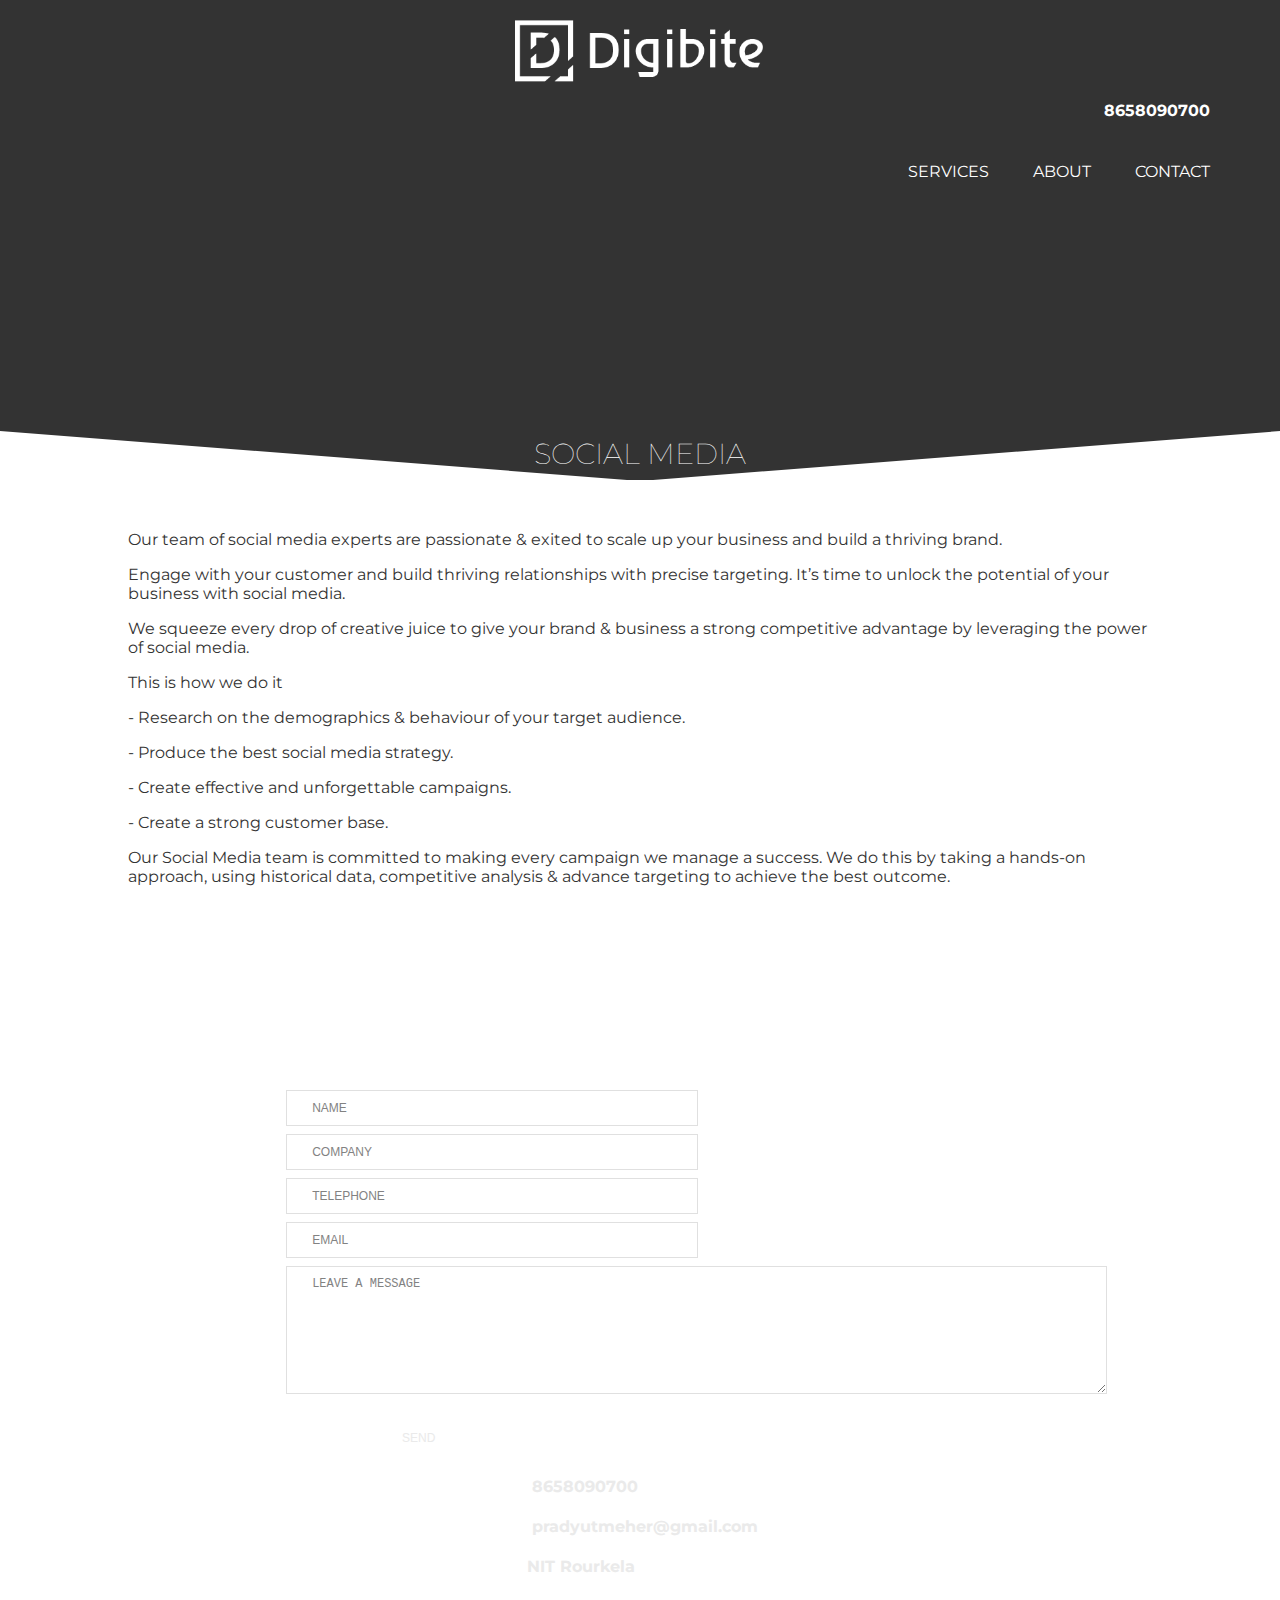
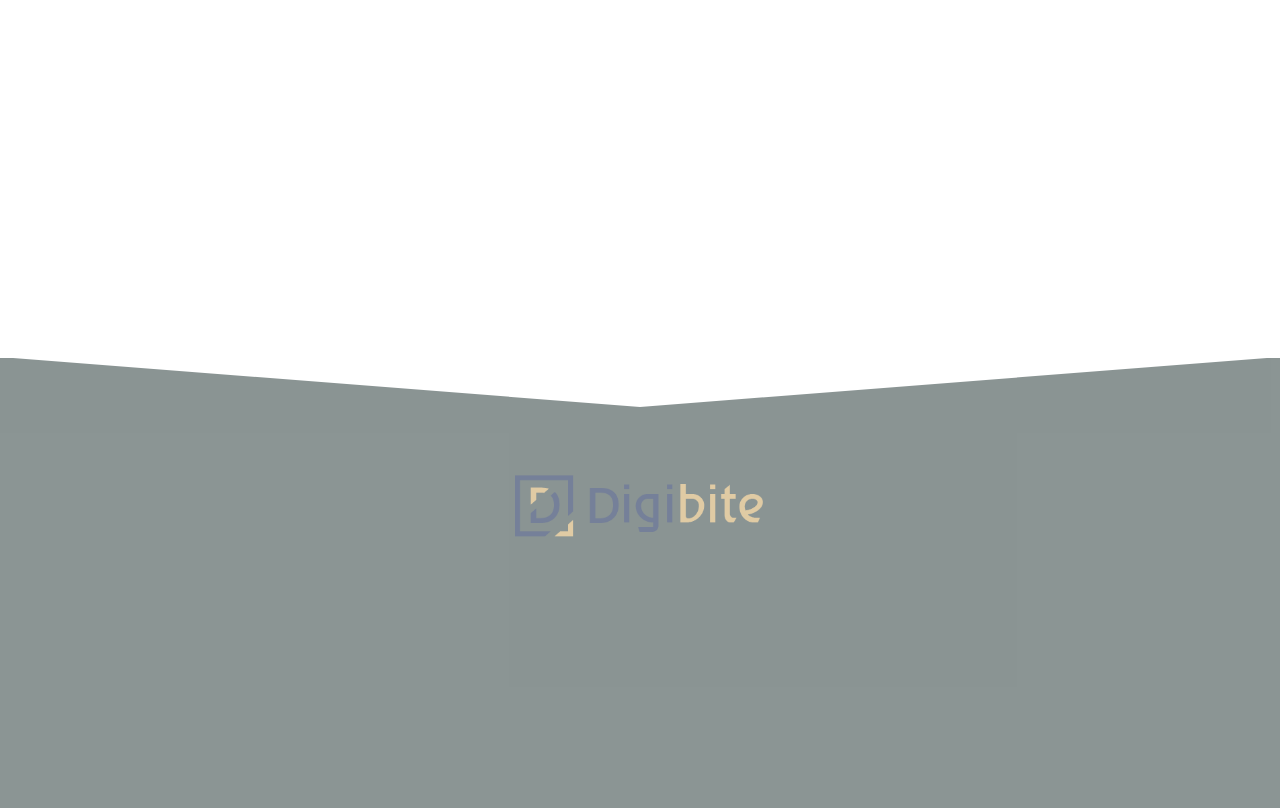
<file: socialmedia.html>
<!DOCTYPE html>
<html>
  <head>
    <title>Digibite</title>
    <link rel="stylesheet" href="https://gnsp.github.io/css/picnic.css">
    <link rel="stylesheet" href="https://gnsp.github.io/css/grid.css">
    <link href="https://fonts.googleapis.com/css?family=Montserrat:400,700,300,900" rel="stylesheet" type="text/css">
    <link rel="stylesheet" href="https://gnsp.github.io/css/icons/style.css">
    <link rel="stylesheet" href="style.css">
    <style>
      .navbar::before {
          background: url(https://github.com/pradyutmeher/template/blob/gh-pages/digibite/WBWKY1FQ2I.jpg?raw=true) no-repeat fixed;
    background-size: cover; 
  }  
 
      .nav-tab{
        margin:50px auto;
        width:80%;
      }
    
    </style>
  </head>
  <body>
    <div class="navbar">
      <div class="row lr-padded-50">
         <div class="col s3 valign-center ht-80 brand-name">
           <a href="index.html"> <img src="[data-uri]">      </a>
         </div> 
       <div class="col s12 l9 valign-center flex-right nav-menu">
         <h4> <i class="icon_mobile"></i>&nbsp; 8658090700 </h4> 
         <ul class="fr">
            <li><a href="#">Services</a></li>
            <li><a href="#content-div-1">About</a></li>
            <li><a href="#content-div-2">Contact</a></li>
          </ul>
        </div>
      </div>
          <div class="vertical-spanner"></div>
      <div class="row centered-div">
        
        <h1 class="huge centered-text">SOCIAL MEDIA</h1>
    
 
      </div>

    </div>
          <div class="row centered-div transparent">
      <div class="arrow-down-div-1"></div>
      </div>
 
  
   
    
      
     <div class="nav-tab">
        <p>
          Our team of social media experts are passionate & exited to scale up your business and build a thriving brand.</p>
        <p>Engage with your customer and build thriving relationships with precise targeting. It’s time to unlock the potential of your business with social media. </p>
        <p>We squeeze every drop of creative juice to give your brand & business a strong competitive advantage by leveraging the power of social media.</p>
        <p>This is how we do it</p>
            <p> - Research on the demographics & behaviour of your target audience.</p> 
            <p> - Produce the best social media strategy.</p> 
            <p> - Create effective and unforgettable campaigns. </p> 
            <p> - Create a strong customer base.</p> 
          
        <p>Our Social Media team is committed to making every campaign we manage a success. We do this by taking a hands-on approach, using historical data, competitive analysis & advance targeting to achieve the best outcome.
       </p>
        
    </div>
      
    <div class="centered-div transparent">
      <div class="arrow-down-div-4"></div>
    </div>
    <div id="content-div-2" class="row valign-center">
     <div class="centered-div">
        <h1 class="huge centered-text title">Contact</h1>
       </div> 
    <div class="col s6">
      <form class="contact-form" action="">
		<input class="gutter" type="text" placeholder="Name">
	    <input type="text" placeholder="Company">
		<input class="gutter" type="text" placeholder="Telephone">
		<input type="text" placeholder="Email">
		<textarea name="" id="" placeholder="Leave a message"></textarea>
		<input type="submit" value="Send">
     </form>
      </div>
      <div class="col s6">
        <div class=" contact-info">
           <h4><i class="icon_mobile"></i>  &nbsp; 8658090700</h4>

          <h4><i class="icon_mail_alt"></i>   &nbsp; pradyutmeher@gmail.com</h3>
          <h4><i class="icon_info_alt"></i>  &nbsp;NIT Rourkela</h3>
        </div>
    </div>
  </div>    
    <div class="centered-div transparent">
      <div class="arrow-down-div-5"></div>
    </div>
        <div class="ht-280">
        </div>

    <div class="footer">
        <div class="row centered-div transparent">
          <div class="arrow-down-div-2"></div>
        </div>     
        <div class="valign-center ht-280 brand-name">
         <img src="[data-uri]">        </div>
    </div>
    
     
   
  </body>
</html>
</file>
<file: css/icons/style.css>
@font-face {
	font-family: 'ElegantIcons';
	src:url('fonts/ElegantIcons.eot');
	src:url('fonts/ElegantIcons.eot?#iefix') format('embedded-opentype'),
		url('fonts/ElegantIcons.woff') format('woff'),
		url('fonts/ElegantIcons.ttf') format('truetype'),
		url('fonts/ElegantIcons.svg#ElegantIcons') format('svg');
	font-weight: normal;
	font-style: normal;
}

/* Use the following CSS code if you want to use data attributes for inserting your icons */
[data-icon]:before {
	font-family: 'ElegantIcons';
	content: attr(data-icon);
	speak: none;
	font-weight: normal;
	font-variant: normal;
	text-transform: none;
	line-height: 1;
	-webkit-font-smoothing: antialiased;
	-moz-osx-font-smoothing: grayscale;
}

/* Use the following CSS code if you want to have a class per icon */
/*
Instead of a list of all class selectors,
you can use the generic selector below, but it's slower:
[class*="your-class-prefix"] {
*/
.arrow_up, .arrow_down, .arrow_left, .arrow_right, .arrow_left-up, .arrow_right-up, .arrow_right-down, .arrow_left-down, .arrow-up-down, .arrow_up-down_alt, .arrow_left-right_alt, .arrow_left-right, .arrow_expand_alt2, .arrow_expand_alt, .arrow_condense, .arrow_expand, .arrow_move, .arrow_carrot-up, .arrow_carrot-down, .arrow_carrot-left, .arrow_carrot-right, .arrow_carrot-2up, .arrow_carrot-2down, .arrow_carrot-2left, .arrow_carrot-2right, .arrow_carrot-up_alt2, .arrow_carrot-down_alt2, .arrow_carrot-left_alt2, .arrow_carrot-right_alt2, .arrow_carrot-2up_alt2, .arrow_carrot-2down_alt2, .arrow_carrot-2left_alt2, .arrow_carrot-2right_alt2, .arrow_triangle-up, .arrow_triangle-down, .arrow_triangle-left, .arrow_triangle-right, .arrow_triangle-up_alt2, .arrow_triangle-down_alt2, .arrow_triangle-left_alt2, .arrow_triangle-right_alt2, .arrow_back, .icon_minus-06, .icon_plus, .icon_close, .icon_check, .icon_minus_alt2, .icon_plus_alt2, .icon_close_alt2, .icon_check_alt2, .icon_zoom-out_alt, .icon_zoom-in_alt, .icon_search, .icon_box-empty, .icon_box-selected, .icon_minus-box, .icon_plus-box, .icon_box-checked, .icon_circle-empty, .icon_circle-slelected, .icon_stop_alt2, .icon_stop, .icon_pause_alt2, .icon_pause, .icon_menu, .icon_menu-square_alt2, .icon_menu-circle_alt2, .icon_ul, .icon_ol, .icon_adjust-horiz, .icon_adjust-vert, .icon_document_alt, .icon_documents_alt, .icon_pencil, .icon_pencil-edit_alt, .icon_pencil-edit, .icon_folder-alt, .icon_folder-open_alt, .icon_folder-add_alt, .icon_info_alt, .icon_error-oct_alt, .icon_error-circle_alt, .icon_error-triangle_alt, .icon_question_alt2, .icon_question, .icon_comment_alt, .icon_chat_alt, .icon_vol-mute_alt, .icon_volume-low_alt, .icon_volume-high_alt, .icon_quotations, .icon_quotations_alt2, .icon_clock_alt, .icon_lock_alt, .icon_lock-open_alt, .icon_key_alt, .icon_cloud_alt, .icon_cloud-upload_alt, .icon_cloud-download_alt, .icon_image, .icon_images, .icon_lightbulb_alt, .icon_gift_alt, .icon_house_alt, .icon_genius, .icon_mobile, .icon_tablet, .icon_laptop, .icon_desktop, .icon_camera_alt, .icon_mail_alt, .icon_cone_alt, .icon_ribbon_alt, .icon_bag_alt, .icon_creditcard, .icon_cart_alt, .icon_paperclip, .icon_tag_alt, .icon_tags_alt, .icon_trash_alt, .icon_cursor_alt, .icon_mic_alt, .icon_compass_alt, .icon_pin_alt, .icon_pushpin_alt, .icon_map_alt, .icon_drawer_alt, .icon_toolbox_alt, .icon_book_alt, .icon_calendar, .icon_film, .icon_table, .icon_contacts_alt, .icon_headphones, .icon_lifesaver, .icon_piechart, .icon_refresh, .icon_link_alt, .icon_link, .icon_loading, .icon_blocked, .icon_archive_alt, .icon_heart_alt, .icon_star_alt, .icon_star-half_alt, .icon_star, .icon_star-half, .icon_tools, .icon_tool, .icon_cog, .icon_cogs, .arrow_up_alt, .arrow_down_alt, .arrow_left_alt, .arrow_right_alt, .arrow_left-up_alt, .arrow_right-up_alt, .arrow_right-down_alt, .arrow_left-down_alt, .arrow_condense_alt, .arrow_expand_alt3, .arrow_carrot_up_alt, .arrow_carrot-down_alt, .arrow_carrot-left_alt, .arrow_carrot-right_alt, .arrow_carrot-2up_alt, .arrow_carrot-2dwnn_alt, .arrow_carrot-2left_alt, .arrow_carrot-2right_alt, .arrow_triangle-up_alt, .arrow_triangle-down_alt, .arrow_triangle-left_alt, .arrow_triangle-right_alt, .icon_minus_alt, .icon_plus_alt, .icon_close_alt, .icon_check_alt, .icon_zoom-out, .icon_zoom-in, .icon_stop_alt, .icon_menu-square_alt, .icon_menu-circle_alt, .icon_document, .icon_documents, .icon_pencil_alt, .icon_folder, .icon_folder-open, .icon_folder-add, .icon_folder_upload, .icon_folder_download, .icon_info, .icon_error-circle, .icon_error-oct, .icon_error-triangle, .icon_question_alt, .icon_comment, .icon_chat, .icon_vol-mute, .icon_volume-low, .icon_volume-high, .icon_quotations_alt, .icon_clock, .icon_lock, .icon_lock-open, .icon_key, .icon_cloud, .icon_cloud-upload, .icon_cloud-download, .icon_lightbulb, .icon_gift, .icon_house, .icon_camera, .icon_mail, .icon_cone, .icon_ribbon, .icon_bag, .icon_cart, .icon_tag, .icon_tags, .icon_trash, .icon_cursor, .icon_mic, .icon_compass, .icon_pin, .icon_pushpin, .icon_map, .icon_drawer, .icon_toolbox, .icon_book, .icon_contacts, .icon_archive, .icon_heart, .icon_profile, .icon_group, .icon_grid-2x2, .icon_grid-3x3, .icon_music, .icon_pause_alt, .icon_phone, .icon_upload, .icon_download, .social_facebook, .social_twitter, .social_pinterest, .social_googleplus, .social_tumblr, .social_tumbleupon, .social_wordpress, .social_instagram, .social_dribbble, .social_vimeo, .social_linkedin, .social_rss, .social_deviantart, .social_share, .social_myspace, .social_skype, .social_youtube, .social_picassa, .social_googledrive, .social_flickr, .social_blogger, .social_spotify, .social_delicious, .social_facebook_circle, .social_twitter_circle, .social_pinterest_circle, .social_googleplus_circle, .social_tumblr_circle, .social_stumbleupon_circle, .social_wordpress_circle, .social_instagram_circle, .social_dribbble_circle, .social_vimeo_circle, .social_linkedin_circle, .social_rss_circle, .social_deviantart_circle, .social_share_circle, .social_myspace_circle, .social_skype_circle, .social_youtube_circle, .social_picassa_circle, .social_googledrive_alt2, .social_flickr_circle, .social_blogger_circle, .social_spotify_circle, .social_delicious_circle, .social_facebook_square, .social_twitter_square, .social_pinterest_square, .social_googleplus_square, .social_tumblr_square, .social_stumbleupon_square, .social_wordpress_square, .social_instagram_square, .social_dribbble_square, .social_vimeo_square, .social_linkedin_square, .social_rss_square, .social_deviantart_square, .social_share_square, .social_myspace_square, .social_skype_square, .social_youtube_square, .social_picassa_square, .social_googledrive_square, .social_flickr_square, .social_blogger_square, .social_spotify_square, .social_delicious_square, .icon_printer, .icon_calulator, .icon_building, .icon_floppy, .icon_drive, .icon_search-2, .icon_id, .icon_id-2, .icon_puzzle, .icon_like, .icon_dislike, .icon_mug, .icon_currency, .icon_wallet, .icon_pens, .icon_easel, .icon_flowchart, .icon_datareport, .icon_briefcase, .icon_shield, .icon_percent, .icon_globe, .icon_globe-2, .icon_target, .icon_hourglass, .icon_balance, .icon_rook, .icon_printer-alt, .icon_calculator_alt, .icon_building_alt, .icon_floppy_alt, .icon_drive_alt, .icon_search_alt, .icon_id_alt, .icon_id-2_alt, .icon_puzzle_alt, .icon_like_alt, .icon_dislike_alt, .icon_mug_alt, .icon_currency_alt, .icon_wallet_alt, .icon_pens_alt, .icon_easel_alt, .icon_flowchart_alt, .icon_datareport_alt, .icon_briefcase_alt, .icon_shield_alt, .icon_percent_alt, .icon_globe_alt, .icon_clipboard {
	font-family: 'ElegantIcons';
	speak: none;
	font-style: normal;
	font-weight: normal;
	font-variant: normal;
	text-transform: none;
	line-height: 1;
	-webkit-font-smoothing: antialiased;
}
.arrow_up:before {
	content: "\21";
}
.arrow_down:before {
	content: "\22";
}
.arrow_left:before {
	content: "\23";
}
.arrow_right:before {
	content: "\24";
}
.arrow_left-up:before {
	content: "\25";
}
.arrow_right-up:before {
	content: "\26";
}
.arrow_right-down:before {
	content: "\27";
}
.arrow_left-down:before {
	content: "\28";
}
.arrow-up-down:before {
	content: "\29";
}
.arrow_up-down_alt:before {
	content: "\2a";
}
.arrow_left-right_alt:before {
	content: "\2b";
}
.arrow_left-right:before {
	content: "\2c";
}
.arrow_expand_alt2:before {
	content: "\2d";
}
.arrow_expand_alt:before {
	content: "\2e";
}
.arrow_condense:before {
	content: "\2f";
}
.arrow_expand:before {
	content: "\30";
}
.arrow_move:before {
	content: "\31";
}
.arrow_carrot-up:before {
	content: "\32";
}
.arrow_carrot-down:before {
	content: "\33";
}
.arrow_carrot-left:before {
	content: "\34";
}
.arrow_carrot-right:before {
	content: "\35";
}
.arrow_carrot-2up:before {
	content: "\36";
}
.arrow_carrot-2down:before {
	content: "\37";
}
.arrow_carrot-2left:before {
	content: "\38";
}
.arrow_carrot-2right:before {
	content: "\39";
}
.arrow_carrot-up_alt2:before {
	content: "\3a";
}
.arrow_carrot-down_alt2:before {
	content: "\3b";
}
.arrow_carrot-left_alt2:before {
	content: "\3c";
}
.arrow_carrot-right_alt2:before {
	content: "\3d";
}
.arrow_carrot-2up_alt2:before {
	content: "\3e";
}
.arrow_carrot-2down_alt2:before {
	content: "\3f";
}
.arrow_carrot-2left_alt2:before {
	content: "\40";
}
.arrow_carrot-2right_alt2:before {
	content: "\41";
}
.arrow_triangle-up:before {
	content: "\42";
}
.arrow_triangle-down:before {
	content: "\43";
}
.arrow_triangle-left:before {
	content: "\44";
}
.arrow_triangle-right:before {
	content: "\45";
}
.arrow_triangle-up_alt2:before {
	content: "\46";
}
.arrow_triangle-down_alt2:before {
	content: "\47";
}
.arrow_triangle-left_alt2:before {
	content: "\48";
}
.arrow_triangle-right_alt2:before {
	content: "\49";
}
.arrow_back:before {
	content: "\4a";
}
.icon_minus-06:before {
	content: "\4b";
}
.icon_plus:before {
	content: "\4c";
}
.icon_close:before {
	content: "\4d";
}
.icon_check:before {
	content: "\4e";
}
.icon_minus_alt2:before {
	content: "\4f";
}
.icon_plus_alt2:before {
	content: "\50";
}
.icon_close_alt2:before {
	content: "\51";
}
.icon_check_alt2:before {
	content: "\52";
}
.icon_zoom-out_alt:before {
	content: "\53";
}
.icon_zoom-in_alt:before {
	content: "\54";
}
.icon_search:before {
	content: "\55";
}
.icon_box-empty:before {
	content: "\56";
}
.icon_box-selected:before {
	content: "\57";
}
.icon_minus-box:before {
	content: "\58";
}
.icon_plus-box:before {
	content: "\59";
}
.icon_box-checked:before {
	content: "\5a";
}
.icon_circle-empty:before {
	content: "\5b";
}
.icon_circle-slelected:before {
	content: "\5c";
}
.icon_stop_alt2:before {
	content: "\5d";
}
.icon_stop:before {
	content: "\5e";
}
.icon_pause_alt2:before {
	content: "\5f";
}
.icon_pause:before {
	content: "\60";
}
.icon_menu:before {
	content: "\61";
}
.icon_menu-square_alt2:before {
	content: "\62";
}
.icon_menu-circle_alt2:before {
	content: "\63";
}
.icon_ul:before {
	content: "\64";
}
.icon_ol:before {
	content: "\65";
}
.icon_adjust-horiz:before {
	content: "\66";
}
.icon_adjust-vert:before {
	content: "\67";
}
.icon_document_alt:before {
	content: "\68";
}
.icon_documents_alt:before {
	content: "\69";
}
.icon_pencil:before {
	content: "\6a";
}
.icon_pencil-edit_alt:before {
	content: "\6b";
}
.icon_pencil-edit:before {
	content: "\6c";
}
.icon_folder-alt:before {
	content: "\6d";
}
.icon_folder-open_alt:before {
	content: "\6e";
}
.icon_folder-add_alt:before {
	content: "\6f";
}
.icon_info_alt:before {
	content: "\70";
}
.icon_error-oct_alt:before {
	content: "\71";
}
.icon_error-circle_alt:before {
	content: "\72";
}
.icon_error-triangle_alt:before {
	content: "\73";
}
.icon_question_alt2:before {
	content: "\74";
}
.icon_question:before {
	content: "\75";
}
.icon_comment_alt:before {
	content: "\76";
}
.icon_chat_alt:before {
	content: "\77";
}
.icon_vol-mute_alt:before {
	content: "\78";
}
.icon_volume-low_alt:before {
	content: "\79";
}
.icon_volume-high_alt:before {
	content: "\7a";
}
.icon_quotations:before {
	content: "\7b";
}
.icon_quotations_alt2:before {
	content: "\7c";
}
.icon_clock_alt:before {
	content: "\7d";
}
.icon_lock_alt:before {
	content: "\7e";
}
.icon_lock-open_alt:before {
	content: "\e000";
}
.icon_key_alt:before {
	content: "\e001";
}
.icon_cloud_alt:before {
	content: "\e002";
}
.icon_cloud-upload_alt:before {
	content: "\e003";
}
.icon_cloud-download_alt:before {
	content: "\e004";
}
.icon_image:before {
	content: "\e005";
}
.icon_images:before {
	content: "\e006";
}
.icon_lightbulb_alt:before {
	content: "\e007";
}
.icon_gift_alt:before {
	content: "\e008";
}
.icon_house_alt:before {
	content: "\e009";
}
.icon_genius:before {
	content: "\e00a";
}
.icon_mobile:before {
	content: "\e00b";
}
.icon_tablet:before {
	content: "\e00c";
}
.icon_laptop:before {
	content: "\e00d";
}
.icon_desktop:before {
	content: "\e00e";
}
.icon_camera_alt:before {
	content: "\e00f";
}
.icon_mail_alt:before {
	content: "\e010";
}
.icon_cone_alt:before {
	content: "\e011";
}
.icon_ribbon_alt:before {
	content: "\e012";
}
.icon_bag_alt:before {
	content: "\e013";
}
.icon_creditcard:before {
	content: "\e014";
}
.icon_cart_alt:before {
	content: "\e015";
}
.icon_paperclip:before {
	content: "\e016";
}
.icon_tag_alt:before {
	content: "\e017";
}
.icon_tags_alt:before {
	content: "\e018";
}
.icon_trash_alt:before {
	content: "\e019";
}
.icon_cursor_alt:before {
	content: "\e01a";
}
.icon_mic_alt:before {
	content: "\e01b";
}
.icon_compass_alt:before {
	content: "\e01c";
}
.icon_pin_alt:before {
	content: "\e01d";
}
.icon_pushpin_alt:before {
	content: "\e01e";
}
.icon_map_alt:before {
	content: "\e01f";
}
.icon_drawer_alt:before {
	content: "\e020";
}
.icon_toolbox_alt:before {
	content: "\e021";
}
.icon_book_alt:before {
	content: "\e022";
}
.icon_calendar:before {
	content: "\e023";
}
.icon_film:before {
	content: "\e024";
}
.icon_table:before {
	content: "\e025";
}
.icon_contacts_alt:before {
	content: "\e026";
}
.icon_headphones:before {
	content: "\e027";
}
.icon_lifesaver:before {
	content: "\e028";
}
.icon_piechart:before {
	content: "\e029";
}
.icon_refresh:before {
	content: "\e02a";
}
.icon_link_alt:before {
	content: "\e02b";
}
.icon_link:before {
	content: "\e02c";
}
.icon_loading:before {
	content: "\e02d";
}
.icon_blocked:before {
	content: "\e02e";
}
.icon_archive_alt:before {
	content: "\e02f";
}
.icon_heart_alt:before {
	content: "\e030";
}
.icon_star_alt:before {
	content: "\e031";
}
.icon_star-half_alt:before {
	content: "\e032";
}
.icon_star:before {
	content: "\e033";
}
.icon_star-half:before {
	content: "\e034";
}
.icon_tools:before {
	content: "\e035";
}
.icon_tool:before {
	content: "\e036";
}
.icon_cog:before {
	content: "\e037";
}
.icon_cogs:before {
	content: "\e038";
}
.arrow_up_alt:before {
	content: "\e039";
}
.arrow_down_alt:before {
	content: "\e03a";
}
.arrow_left_alt:before {
	content: "\e03b";
}
.arrow_right_alt:before {
	content: "\e03c";
}
.arrow_left-up_alt:before {
	content: "\e03d";
}
.arrow_right-up_alt:before {
	content: "\e03e";
}
.arrow_right-down_alt:before {
	content: "\e03f";
}
.arrow_left-down_alt:before {
	content: "\e040";
}
.arrow_condense_alt:before {
	content: "\e041";
}
.arrow_expand_alt3:before {
	content: "\e042";
}
.arrow_carrot_up_alt:before {
	content: "\e043";
}
.arrow_carrot-down_alt:before {
	content: "\e044";
}
.arrow_carrot-left_alt:before {
	content: "\e045";
}
.arrow_carrot-right_alt:before {
	content: "\e046";
}
.arrow_carrot-2up_alt:before {
	content: "\e047";
}
.arrow_carrot-2dwnn_alt:before {
	content: "\e048";
}
.arrow_carrot-2left_alt:before {
	content: "\e049";
}
.arrow_carrot-2right_alt:before {
	content: "\e04a";
}
.arrow_triangle-up_alt:before {
	content: "\e04b";
}
.arrow_triangle-down_alt:before {
	content: "\e04c";
}
.arrow_triangle-left_alt:before {
	content: "\e04d";
}
.arrow_triangle-right_alt:before {
	content: "\e04e";
}
.icon_minus_alt:before {
	content: "\e04f";
}
.icon_plus_alt:before {
	content: "\e050";
}
.icon_close_alt:before {
	content: "\e051";
}
.icon_check_alt:before {
	content: "\e052";
}
.icon_zoom-out:before {
	content: "\e053";
}
.icon_zoom-in:before {
	content: "\e054";
}
.icon_stop_alt:before {
	content: "\e055";
}
.icon_menu-square_alt:before {
	content: "\e056";
}
.icon_menu-circle_alt:before {
	content: "\e057";
}
.icon_document:before {
	content: "\e058";
}
.icon_documents:before {
	content: "\e059";
}
.icon_pencil_alt:before {
	content: "\e05a";
}
.icon_folder:before {
	content: "\e05b";
}
.icon_folder-open:before {
	content: "\e05c";
}
.icon_folder-add:before {
	content: "\e05d";
}
.icon_folder_upload:before {
	content: "\e05e";
}
.icon_folder_download:before {
	content: "\e05f";
}
.icon_info:before {
	content: "\e060";
}
.icon_error-circle:before {
	content: "\e061";
}
.icon_error-oct:before {
	content: "\e062";
}
.icon_error-triangle:before {
	content: "\e063";
}
.icon_question_alt:before {
	content: "\e064";
}
.icon_comment:before {
	content: "\e065";
}
.icon_chat:before {
	content: "\e066";
}
.icon_vol-mute:before {
	content: "\e067";
}
.icon_volume-low:before {
	content: "\e068";
}
.icon_volume-high:before {
	content: "\e069";
}
.icon_quotations_alt:before {
	content: "\e06a";
}
.icon_clock:before {
	content: "\e06b";
}
.icon_lock:before {
	content: "\e06c";
}
.icon_lock-open:before {
	content: "\e06d";
}
.icon_key:before {
	content: "\e06e";
}
.icon_cloud:before {
	content: "\e06f";
}
.icon_cloud-upload:before {
	content: "\e070";
}
.icon_cloud-download:before {
	content: "\e071";
}
.icon_lightbulb:before {
	content: "\e072";
}
.icon_gift:before {
	content: "\e073";
}
.icon_house:before {
	content: "\e074";
}
.icon_camera:before {
	content: "\e075";
}
.icon_mail:before {
	content: "\e076";
}
.icon_cone:before {
	content: "\e077";
}
.icon_ribbon:before {
	content: "\e078";
}
.icon_bag:before {
	content: "\e079";
}
.icon_cart:before {
	content: "\e07a";
}
.icon_tag:before {
	content: "\e07b";
}
.icon_tags:before {
	content: "\e07c";
}
.icon_trash:before {
	content: "\e07d";
}
.icon_cursor:before {
	content: "\e07e";
}
.icon_mic:before {
	content: "\e07f";
}
.icon_compass:before {
	content: "\e080";
}
.icon_pin:before {
	content: "\e081";
}
.icon_pushpin:before {
	content: "\e082";
}
.icon_map:before {
	content: "\e083";
}
.icon_drawer:before {
	content: "\e084";
}
.icon_toolbox:before {
	content: "\e085";
}
.icon_book:before {
	content: "\e086";
}
.icon_contacts:before {
	content: "\e087";
}
.icon_archive:before {
	content: "\e088";
}
.icon_heart:before {
	content: "\e089";
}
.icon_profile:before {
	content: "\e08a";
}
.icon_group:before {
	content: "\e08b";
}
.icon_grid-2x2:before {
	content: "\e08c";
}
.icon_grid-3x3:before {
	content: "\e08d";
}
.icon_music:before {
	content: "\e08e";
}
.icon_pause_alt:before {
	content: "\e08f";
}
.icon_phone:before {
	content: "\e090";
}
.icon_upload:before {
	content: "\e091";
}
.icon_download:before {
	content: "\e092";
}
.social_facebook:before {
	content: "\e093";
}
.social_twitter:before {
	content: "\e094";
}
.social_pinterest:before {
	content: "\e095";
}
.social_googleplus:before {
	content: "\e096";
}
.social_tumblr:before {
	content: "\e097";
}
.social_tumbleupon:before {
	content: "\e098";
}
.social_wordpress:before {
	content: "\e099";
}
.social_instagram:before {
	content: "\e09a";
}
.social_dribbble:before {
	content: "\e09b";
}
.social_vimeo:before {
	content: "\e09c";
}
.social_linkedin:before {
	content: "\e09d";
}
.social_rss:before {
	content: "\e09e";
}
.social_deviantart:before {
	content: "\e09f";
}
.social_share:before {
	content: "\e0a0";
}
.social_myspace:before {
	content: "\e0a1";
}
.social_skype:before {
	content: "\e0a2";
}
.social_youtube:before {
	content: "\e0a3";
}
.social_picassa:before {
	content: "\e0a4";
}
.social_googledrive:before {
	content: "\e0a5";
}
.social_flickr:before {
	content: "\e0a6";
}
.social_blogger:before {
	content: "\e0a7";
}
.social_spotify:before {
	content: "\e0a8";
}
.social_delicious:before {
	content: "\e0a9";
}
.social_facebook_circle:before {
	content: "\e0aa";
}
.social_twitter_circle:before {
	content: "\e0ab";
}
.social_pinterest_circle:before {
	content: "\e0ac";
}
.social_googleplus_circle:before {
	content: "\e0ad";
}
.social_tumblr_circle:before {
	content: "\e0ae";
}
.social_stumbleupon_circle:before {
	content: "\e0af";
}
.social_wordpress_circle:before {
	content: "\e0b0";
}
.social_instagram_circle:before {
	content: "\e0b1";
}
.social_dribbble_circle:before {
	content: "\e0b2";
}
.social_vimeo_circle:before {
	content: "\e0b3";
}
.social_linkedin_circle:before {
	content: "\e0b4";
}
.social_rss_circle:before {
	content: "\e0b5";
}
.social_deviantart_circle:before {
	content: "\e0b6";
}
.social_share_circle:before {
	content: "\e0b7";
}
.social_myspace_circle:before {
	content: "\e0b8";
}
.social_skype_circle:before {
	content: "\e0b9";
}
.social_youtube_circle:before {
	content: "\e0ba";
}
.social_picassa_circle:before {
	content: "\e0bb";
}
.social_googledrive_alt2:before {
	content: "\e0bc";
}
.social_flickr_circle:before {
	content: "\e0bd";
}
.social_blogger_circle:before {
	content: "\e0be";
}
.social_spotify_circle:before {
	content: "\e0bf";
}
.social_delicious_circle:before {
	content: "\e0c0";
}
.social_facebook_square:before {
	content: "\e0c1";
}
.social_twitter_square:before {
	content: "\e0c2";
}
.social_pinterest_square:before {
	content: "\e0c3";
}
.social_googleplus_square:before {
	content: "\e0c4";
}
.social_tumblr_square:before {
	content: "\e0c5";
}
.social_stumbleupon_square:before {
	content: "\e0c6";
}
.social_wordpress_square:before {
	content: "\e0c7";
}
.social_instagram_square:before {
	content: "\e0c8";
}
.social_dribbble_square:before {
	content: "\e0c9";
}
.social_vimeo_square:before {
	content: "\e0ca";
}
.social_linkedin_square:before {
	content: "\e0cb";
}
.social_rss_square:before {
	content: "\e0cc";
}
.social_deviantart_square:before {
	content: "\e0cd";
}
.social_share_square:before {
	content: "\e0ce";
}
.social_myspace_square:before {
	content: "\e0cf";
}
.social_skype_square:before {
	content: "\e0d0";
}
.social_youtube_square:before {
	content: "\e0d1";
}
.social_picassa_square:before {
	content: "\e0d2";
}
.social_googledrive_square:before {
	content: "\e0d3";
}
.social_flickr_square:before {
	content: "\e0d4";
}
.social_blogger_square:before {
	content: "\e0d5";
}
.social_spotify_square:before {
	content: "\e0d6";
}
.social_delicious_square:before {
	content: "\e0d7";
}
.icon_printer:before {
	content: "\e103";
}
.icon_calulator:before {
	content: "\e0ee";
}
.icon_building:before {
	content: "\e0ef";
}
.icon_floppy:before {
	content: "\e0e8";
}
.icon_drive:before {
	content: "\e0ea";
}
.icon_search-2:before {
	content: "\e101";
}
.icon_id:before {
	content: "\e107";
}
.icon_id-2:before {
	content: "\e108";
}
.icon_puzzle:before {
	content: "\e102";
}
.icon_like:before {
	content: "\e106";
}
.icon_dislike:before {
	content: "\e0eb";
}
.icon_mug:before {
	content: "\e105";
}
.icon_currency:before {
	content: "\e0ed";
}
.icon_wallet:before {
	content: "\e100";
}
.icon_pens:before {
	content: "\e104";
}
.icon_easel:before {
	content: "\e0e9";
}
.icon_flowchart:before {
	content: "\e109";
}
.icon_datareport:before {
	content: "\e0ec";
}
.icon_briefcase:before {
	content: "\e0fe";
}
.icon_shield:before {
	content: "\e0f6";
}
.icon_percent:before {
	content: "\e0fb";
}
.icon_globe:before {
	content: "\e0e2";
}
.icon_globe-2:before {
	content: "\e0e3";
}
.icon_target:before {
	content: "\e0f5";
}
.icon_hourglass:before {
	content: "\e0e1";
}
.icon_balance:before {
	content: "\e0ff";
}
.icon_rook:before {
	content: "\e0f8";
}
.icon_printer-alt:before {
	content: "\e0fa";
}
.icon_calculator_alt:before {
	content: "\e0e7";
}
.icon_building_alt:before {
	content: "\e0fd";
}
.icon_floppy_alt:before {
	content: "\e0e4";
}
.icon_drive_alt:before {
	content: "\e0e5";
}
.icon_search_alt:before {
	content: "\e0f7";
}
.icon_id_alt:before {
	content: "\e0e0";
}
.icon_id-2_alt:before {
	content: "\e0fc";
}
.icon_puzzle_alt:before {
	content: "\e0f9";
}
.icon_like_alt:before {
	content: "\e0dd";
}
.icon_dislike_alt:before {
	content: "\e0f1";
}
.icon_mug_alt:before {
	content: "\e0dc";
}
.icon_currency_alt:before {
	content: "\e0f3";
}
.icon_wallet_alt:before {
	content: "\e0d8";
}
.icon_pens_alt:before {
	content: "\e0db";
}
.icon_easel_alt:before {
	content: "\e0f0";
}
.icon_flowchart_alt:before {
	content: "\e0df";
}
.icon_datareport_alt:before {
	content: "\e0f2";
}
.icon_briefcase_alt:before {
	content: "\e0f4";
}
.icon_shield_alt:before {
	content: "\e0d9";
}
.icon_percent_alt:before {
	content: "\e0da";
}
.icon_globe_alt:before {
	content: "\e0de";
}
.icon_clipboard:before {
	content: "\e0e6";
}


	.glyph {
		float: left;
		text-align: center;
		padding: .75em;
		margin: .4em 1.5em .75em 0;
		width: 6em;
text-shadow: none;
	}
        .glyph_big {
        font-size: 128px;
        color: #59c5dc;
        float: left;
        margin-right: 20px;
        }

        .glyph div { padding-bottom: 10px;}

	.glyph input {
		font-family: consolas, monospace;
		font-size: 12px;
		width: 100%;
		text-align: center;
		border: 0;
		box-shadow: 0 0 0 1px #ccc;
		padding: .2em;
                -moz-border-radius: 5px;
                -webkit-border-radius: 5px;
	}
	.centered {
		margin-left: auto;
		margin-right: auto;
	}
	.glyph .fs1 {
		font-size: 2em;
	}
</file>
<file: style.css>
body {
  min-height: 100vh;
  height: 100%;
  padding: 0;
  margin: 0;
  font-family: "Montserrat", sans-serif;
  color:#fff; }

hr {
  border-top: 1px black solid;
  border-bottom: 0px black solid; }

h5 {
  line-height: 1; }

h1, h2 {
  color:#fff; }

h3,p{
  color:#333;
}
.huge {
  font-size: 1.8em;
  font-weight:100;
}
.title{
  color:#fff;
}
.big {
  font-size: 1.5em; }

.row {
  margin: 0 !important; }

.inline {
  display: inline-block !important; }

.fill {
  position: absolute;
  top: 0;
  left: 0;
  right: 0;
  bottom: 0; }

.content {
  position: relative;
  width: 100%; }

.valign-center {
  display: flex;
  align-items: center;
  justify-content: center;
  flex-wrap:wrap; }

.centered-text {
  position: relative;
  width: 100%;
  text-align: center; }

.lr-padded-50 {
  padding-left: 50px !important;
  padding-right: 50px !important; }

.lr-padded-20 {
  padding-left: 20px !important;
  padding-right: 20px !important; }

.padded-50 {
  padding: 50px !important; }

.padded-30 {
  padding: 30px !important; }

.padded-20 {
  padding: 20px !important; }

.rounded-corner {
  border-radius: 7px; }

.debug {
  border: 1px red solid; }

.shadow-heavy {
  box-shadow: 0px 0px 5px rgba(0, 0, 0, 0.5); }

.large-paragraph {
  line-height: 1.7; }

.vertical-spanner {
  position: relative;
  display: block;
  height: 200px; }

.vertical-spanner-100 {
  position: relative;
  display: block;
  height: 100px; }

.centered-div {
  position: relative;
  width: 100%;
  display: flex;
  align-items: center;
  justify-content: center; }
.ht-30{
  height:30px;
}
.ht-50 {
  height: 50px; }

.ht-80 {
  height: 80px; }

.ht-100 {
  height: 100px; }

.ht-280 {
  height:280px;
  }

 
.fl {
  float: left; }

.fr {
  float: right; 
 }

.flex-right {
  display: flex;
  justify-content: flex-end; }

.arrow-down-div-1 {
  width: 100%;
  height: 0;
  border-left: 49vw solid #fff;
  border-right: 49vw solid #fff;
  border-top: 49px solid transparent;
  z-index: 2;
  margin-top:-49px;}

.arrow-down-div-2 {
  width: 0;
  height: 0;
  border-left: 49vw transparent solid;
  border-right: 49vw transparent solid;
  border-top: 49px solid #fff;
  z-index: 2;
  margin-bottom:-49px; }

.arrow-down-div-3{
  width:100%;
  height:0;
  border-left:49vw solid #fff;
  border-right:49vw solid #fff; 
  border-top:49px solid transparent;
  margin-top:-49px;
  z-index:1;
}

.arrow-down-div-4{
  width:0;
  height:0;
  border-left:49vw transparent solid;
  border-right:49vw transparent solid;
  border-top:49px solid #fff;
  margin-bottom:-49px;
  z-index:2;

}
.arrow-down-div-5{
  width:100%;
  height:0;
  border-left:49vw solid #fff;
  border-right:49vw solid #fff; 
  border-top:49px solid transparent;
  margin-top:-49px;
  z-index:1;
 
}
 
.transparent {
  background: transparent; }

.semi-trans {
  background: rgba(255, 255, 255, 0.2); }

.brand-name img {
  margin-top: 20px;
  padding: 0;
  max-width:250px; }
  
 
.navbar {
  position: relative;
  width: 100%;
  height: 480px;
  overflow: hidden;
  z-index: 2;
  background-color: #333; 
  
  }  
.navbar::before{
    content:'';
    position:absolute;
    top:0;
    bottom:0;
    left:0;
    right:0;
    width:100%;
    height:100%;
    background:url("https://assets.entrepreneur.com/content/3x2/1300/20150727171039-business-desk-workspace-working-hard.jpeg") no-repeat fixed;
    background-size:cover;
    z-index:-1;
    opacity:0.4;
}
   
  .navbar ul li {
    display: inline-block;
    padding:20px;
     }
    .navbar ul li a {
      color: #fff;
      text-decoration: none;
      text-transform:uppercase;
       
      transition:all ease-in-out 0.2s;
      padding-bottom: 10px;
      font-size:initial; }
      .navbar ul li a i {
        margin-right: 10px; }
      .navbar ul li a:hover, .navbar ul li a:focus {
        color: rgba(255,255,255,0.8);
         
        
         }
    .navbar ul li img {
      max-height: 40px; }
  .navbar p {
    font-size: 0.8 em;
    line-height: 1.25 em; }
 
.nav-menu{
  flex-direction:column;
  align-items:flex-end;
  
}
.nav-menu h4{
  padding-bottom:0;
  margin-right:20px;
}
.nav-menu ul{
  margin-top:0;
}

.about{
  padding:40px 0;
} 
 
.about .centered-text{
  opacity:0.6;
  border-right:2px solid #ccc;
}
.about .centered-text:last-child{
  border:none;
}
.about .centered-text:hover{
  opacity:1;
  
}

#content-div-1 {
  position: relative;
  z-index: 1;
  padding:80px 0;
  background-image:url("https://activeitzone.com/template/front/img/wide-1.jpg");
  background-size: cover;
  background-position: center;
  background-repeat: no-repeat;
  background-attachment:fixed;
  opacity:0.8;
}
.nav {
  position: relative;
  width: 100%;
  overflow: hidden;
  z-index: 1; }
    .nav ul li {
    display: inline-block;
    padding:20px 50px;
     }
    .nav ul li a {
       
      text-decoration: none;
       }
      .nav ul li a i {
        margin-right: 10px; }
      .nav ul li a:hover, .navbar ul li a:focus {
        color: rgba(0, 0, 0, 0.9);
        
         }
    .nav ul li img {
      max-height: 150px; }
.nav ul li a img{
  opacity:0.4;
}
.nav-tab{
  padding:0 50px;
  background:#fff;
  
  
}
.nav-tab .valign-center{
  padding:0 30px;
  
}
.nav-tab .valign-center h2{
  color:#4DB6AC;
 
}
#content-div-2 {
  position: relative;
  min-height:500px;
  z-index: 1; 
  background-image: url("https://www.providentit.com/wp-content/uploads/2016/01/contact-form-background.png");
  background-size: cover;
  background-position: center;
  background-repeat: no-repeat;
  background-attachment:fixed;
  padding:80px 0;
  opacity:0.9;
  }
.contact-form{
  max-width:100%;
  padding-left:120px;
}
input, textarea {
   
  font-size: 12px;
  padding: 10px 0;
  text-transform: uppercase;
		}
input[type="text"] {
  float: left;
  margin-bottom: 8px;
  padding-left: 3%;
  width: 46.5%;
  background:transparent;
  border:1px solid #ddd;
  color:#fff;
  border-radius:0px;
  	}
.gutter {
  margin-right: 2.8%;
		}
textarea {
  height: 106px;
  padding-left: 3%;
  margin-bottom: 22px;
  width: 96%;
  background:transparent;
  border:1px solid #ddd;
  color:#fff;
  border-radius:0px;
	}
input[type="submit"] {
  color:#e8e8e8;
  height: 36px;
  width:32%;
  
  text-align: center;
  background:rgba(255,255,255,0.2);
  border:none;
  
	}
.contact-info{
  padding:0 160px;
  color:#e8e8e8; 
}

.footer{
   
  height:450px;
  width:100%;
  background-color:#3d4e4d;
  opacity:0.6;
}
</file>
